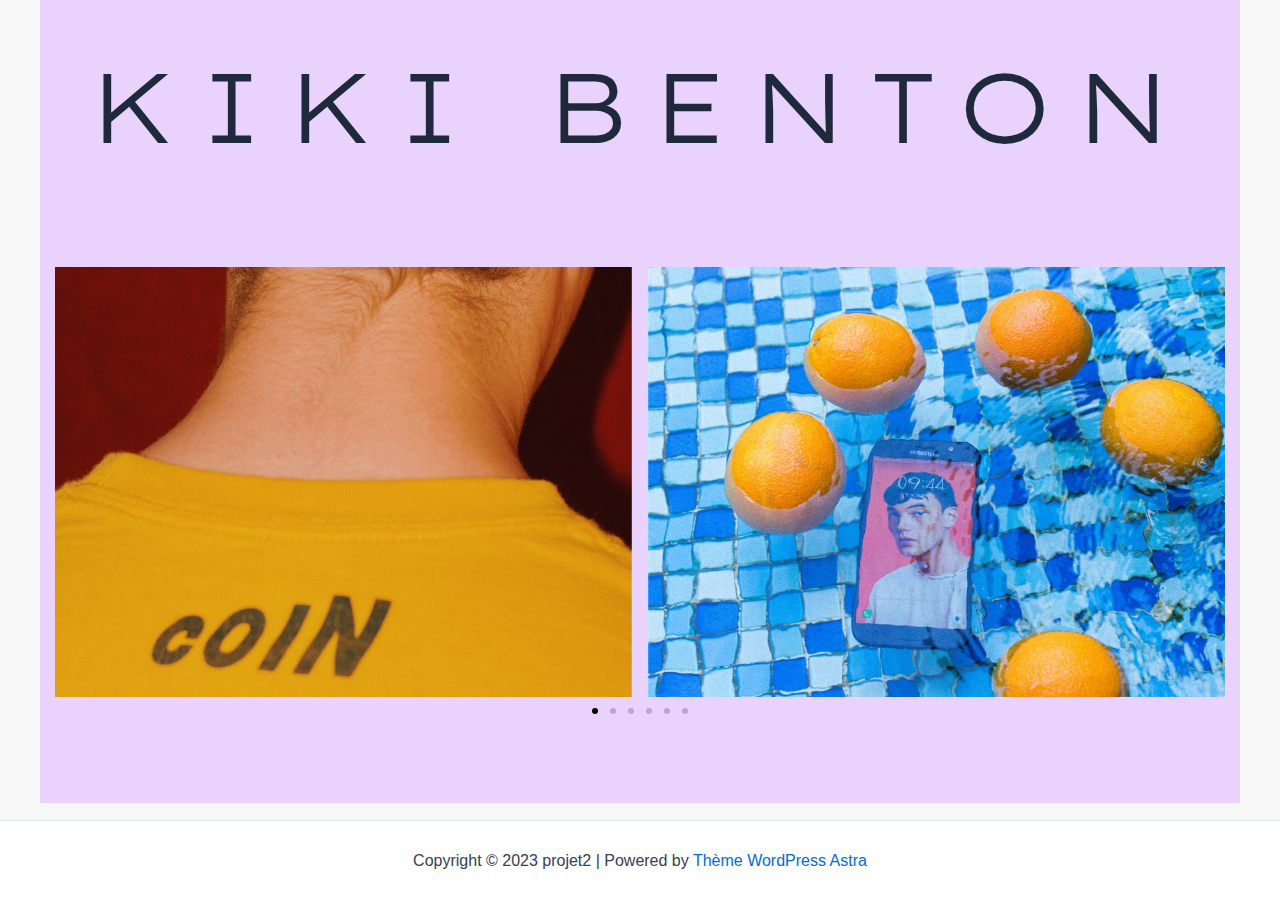
<file: index.html>
<!DOCTYPE html>
<html lang="fr-FR">
<head>
<meta charset="UTF-8">
<meta name="viewport" content="width=device-width, initial-scale=1">
	 <link rel="profile" href="https://gmpg.org/xfn/11"> 
	 <title>projet2</title>
<meta name="robots" content="max-image-preview:large">
<link rel="alternate" type="application/rss+xml" title="projet2 &raquo; Flux" href="/feed/">
<link rel="alternate" type="application/rss+xml" title="projet2 &raquo; Flux des commentaires" href="/comments/feed/">
<script>
window._wpemojiSettings = {"baseUrl":"https:\/\/s.w.org\/images\/core\/emoji\/14.0.0\/72x72\/","ext":".png","svgUrl":"https:\/\/s.w.org\/images\/core\/emoji\/14.0.0\/svg\/","svgExt":".svg","source":{"concatemoji":"\/wp-includes\/js\/wp-emoji-release.min.js?ver=6.2.2"}};
/*! This file is auto-generated */
!function(e,a,t){var n,r,o,i=a.createElement("canvas"),p=i.getContext&&i.getContext("2d");function s(e,t){p.clearRect(0,0,i.width,i.height),p.fillText(e,0,0);e=i.toDataURL();return p.clearRect(0,0,i.width,i.height),p.fillText(t,0,0),e===i.toDataURL()}function c(e){var t=a.createElement("script");t.src=e,t.defer=t.type="text/javascript",a.getElementsByTagName("head")[0].appendChild(t)}for(o=Array("flag","emoji"),t.supports={everything:!0,everythingExceptFlag:!0},r=0;r<o.length;r++)t.supports[o[r]]=function(e){if(p&&p.fillText)switch(p.textBaseline="top",p.font="600 32px Arial",e){case"flag":return s("🏳️‍⚧️","🏳️​⚧️")?!1:!s("🇺🇳","🇺​🇳")&&!s("🏴󠁧󠁢󠁥󠁮󠁧󠁿","🏴​󠁧​󠁢​󠁥​󠁮​󠁧​󠁿");case"emoji":return!s("🫱🏻‍🫲🏿","🫱🏻​🫲🏿")}return!1}(o[r]),t.supports.everything=t.supports.everything&&t.supports[o[r]],"flag"!==o[r]&&(t.supports.everythingExceptFlag=t.supports.everythingExceptFlag&&t.supports[o[r]]);t.supports.everythingExceptFlag=t.supports.everythingExceptFlag&&!t.supports.flag,t.DOMReady=!1,t.readyCallback=function(){t.DOMReady=!0},t.supports.everything||(n=function(){t.readyCallback()},a.addEventListener?(a.addEventListener("DOMContentLoaded",n,!1),e.addEventListener("load",n,!1)):(e.attachEvent("onload",n),a.attachEvent("onreadystatechange",function(){"complete"===a.readyState&&t.readyCallback()})),(e=t.source||{}).concatemoji?c(e.concatemoji):e.wpemoji&&e.twemoji&&(c(e.twemoji),c(e.wpemoji)))}(window,document,window._wpemojiSettings);
</script>
<style>img.wp-smiley,
img.emoji {
	display: inline !important;
	border: none !important;
	box-shadow: none !important;
	height: 1em !important;
	width: 1em !important;
	margin: 0 0.07em !important;
	vertical-align: -0.1em !important;
	background: none !important;
	padding: 0 !important;
}</style>
	<link rel="stylesheet" id="astra-theme-css-css" href="/wp-content/themes/astra/assets/css/minified/main.min.css?ver=4.1.5" media="all">
<style id="astra-theme-css-inline-css">:root{--ast-container-default-xlg-padding:3em;--ast-container-default-lg-padding:3em;--ast-container-default-slg-padding:2em;--ast-container-default-md-padding:3em;--ast-container-default-sm-padding:3em;--ast-container-default-xs-padding:2.4em;--ast-container-default-xxs-padding:1.8em;--ast-code-block-background:#ECEFF3;--ast-comment-inputs-background:#F9FAFB;}html{font-size:100%;}a{color:var(--ast-global-color-0);}a:hover,a:focus{color:var(--ast-global-color-1);}body,button,input,select,textarea,.ast-button,.ast-custom-button{font-family:-apple-system,BlinkMacSystemFont,Segoe UI,Roboto,Oxygen-Sans,Ubuntu,Cantarell,Helvetica Neue,sans-serif;font-weight:400;font-size:16px;font-size:1rem;line-height:1.6em;}blockquote{color:var(--ast-global-color-3);}h1,.entry-content h1,h2,.entry-content h2,h3,.entry-content h3,h4,.entry-content h4,h5,.entry-content h5,h6,.entry-content h6,.site-title,.site-title a{font-weight:600;}.site-title{font-size:26px;font-size:1.625rem;display:block;}.site-header .site-description{font-size:15px;font-size:0.9375rem;display:none;}.entry-title{font-size:26px;font-size:1.625rem;}h1,.entry-content h1{font-size:40px;font-size:2.5rem;font-weight:600;line-height:1.4em;}h2,.entry-content h2{font-size:32px;font-size:2rem;font-weight:600;line-height:1.25em;}h3,.entry-content h3{font-size:26px;font-size:1.625rem;font-weight:600;line-height:1.2em;}h4,.entry-content h4{font-size:24px;font-size:1.5rem;line-height:1.2em;font-weight:600;}h5,.entry-content h5{font-size:20px;font-size:1.25rem;line-height:1.2em;font-weight:600;}h6,.entry-content h6{font-size:16px;font-size:1rem;line-height:1.25em;font-weight:600;}::selection{background-color:var(--ast-global-color-0);color:#ffffff;}body,h1,.entry-title a,.entry-content h1,h2,.entry-content h2,h3,.entry-content h3,h4,.entry-content h4,h5,.entry-content h5,h6,.entry-content h6{color:var(--ast-global-color-3);}.tagcloud a:hover,.tagcloud a:focus,.tagcloud a.current-item{color:#ffffff;border-color:var(--ast-global-color-0);background-color:var(--ast-global-color-0);}input:focus,input[type="text"]:focus,input[type="email"]:focus,input[type="url"]:focus,input[type="password"]:focus,input[type="reset"]:focus,input[type="search"]:focus,textarea:focus{border-color:var(--ast-global-color-0);}input[type="radio"]:checked,input[type=reset],input[type="checkbox"]:checked,input[type="checkbox"]:hover:checked,input[type="checkbox"]:focus:checked,input[type=range]::-webkit-slider-thumb{border-color:var(--ast-global-color-0);background-color:var(--ast-global-color-0);box-shadow:none;}.site-footer a:hover + .post-count,.site-footer a:focus + .post-count{background:var(--ast-global-color-0);border-color:var(--ast-global-color-0);}.single .nav-links .nav-previous,.single .nav-links .nav-next{color:var(--ast-global-color-0);}.entry-meta,.entry-meta *{line-height:1.45;color:var(--ast-global-color-0);}.entry-meta a:hover,.entry-meta a:hover *,.entry-meta a:focus,.entry-meta a:focus *,.page-links > .page-link,.page-links .page-link:hover,.post-navigation a:hover{color:var(--ast-global-color-1);}#cat option,.secondary .calendar_wrap thead a,.secondary .calendar_wrap thead a:visited{color:var(--ast-global-color-0);}.secondary .calendar_wrap #today,.ast-progress-val span{background:var(--ast-global-color-0);}.secondary a:hover + .post-count,.secondary a:focus + .post-count{background:var(--ast-global-color-0);border-color:var(--ast-global-color-0);}.calendar_wrap #today > a{color:#ffffff;}.page-links .page-link,.single .post-navigation a{color:var(--ast-global-color-0);}.ast-archive-title{color:var(--ast-global-color-2);}.widget-title{font-size:22px;font-size:1.375rem;color:var(--ast-global-color-2);}.ast-single-post .entry-content a,.ast-comment-content a:not(.ast-comment-edit-reply-wrap a){text-decoration:underline;}.ast-single-post .wp-block-button .wp-block-button__link,.ast-single-post .elementor-button-wrapper .elementor-button,.ast-single-post .entry-content .uagb-tab a,.ast-single-post .entry-content .uagb-ifb-cta a,.ast-single-post .entry-content .wp-block-uagb-buttons a,.ast-single-post .entry-content .uabb-module-content a,.ast-single-post .entry-content .uagb-post-grid a,.ast-single-post .entry-content .uagb-timeline a,.ast-single-post .entry-content .uagb-toc__wrap a,.ast-single-post .entry-content .uagb-taxomony-box a,.ast-single-post .entry-content .woocommerce a,.entry-content .wp-block-latest-posts > li > a,.ast-single-post .entry-content .wp-block-file__button{text-decoration:none;}a:focus-visible,.ast-menu-toggle:focus-visible,.site .skip-link:focus-visible,.wp-block-loginout input:focus-visible,.wp-block-search.wp-block-search__button-inside .wp-block-search__inside-wrapper,.ast-header-navigation-arrow:focus-visible{outline-style:dotted;outline-color:inherit;outline-width:thin;border-color:transparent;}input:focus,input[type="text"]:focus,input[type="email"]:focus,input[type="url"]:focus,input[type="password"]:focus,input[type="reset"]:focus,input[type="search"]:focus,textarea:focus,.wp-block-search__input:focus,[data-section="section-header-mobile-trigger"] .ast-button-wrap .ast-mobile-menu-trigger-minimal:focus,.ast-mobile-popup-drawer.active .menu-toggle-close:focus,.woocommerce-ordering select.orderby:focus,#ast-scroll-top:focus,.woocommerce a.add_to_cart_button:focus,.woocommerce .button.single_add_to_cart_button:focus{border-style:dotted;border-color:inherit;border-width:thin;outline-color:transparent;}.ast-logo-title-inline .site-logo-img{padding-right:1em;}@media (max-width:921px){#ast-desktop-header{display:none;}}@media (min-width:921px){#ast-mobile-header{display:none;}}.wp-block-buttons.aligncenter{justify-content:center;}@media (max-width:921px){.ast-theme-transparent-header #primary,.ast-theme-transparent-header #secondary{padding:0;}}@media (max-width:921px){.ast-plain-container.ast-no-sidebar #primary{padding:0;}}.ast-plain-container.ast-no-sidebar #primary{margin-top:0;margin-bottom:0;}@media (min-width:1200px){.ast-plain-container.ast-no-sidebar #primary{margin-top:60px;margin-bottom:60px;}}.wp-block-button.is-style-outline .wp-block-button__link{border-color:var(--ast-global-color-0);}div.wp-block-button.is-style-outline > .wp-block-button__link:not(.has-text-color),div.wp-block-button.wp-block-button__link.is-style-outline:not(.has-text-color){color:var(--ast-global-color-0);}.wp-block-button.is-style-outline .wp-block-button__link:hover,div.wp-block-button.is-style-outline .wp-block-button__link:focus,div.wp-block-button.is-style-outline > .wp-block-button__link:not(.has-text-color):hover,div.wp-block-button.wp-block-button__link.is-style-outline:not(.has-text-color):hover{color:#ffffff;background-color:var(--ast-global-color-1);border-color:var(--ast-global-color-1);}.post-page-numbers.current .page-link,.ast-pagination .page-numbers.current{color:#ffffff;border-color:var(--ast-global-color-0);background-color:var(--ast-global-color-0);border-radius:2px;}h1.widget-title{font-weight:600;}h2.widget-title{font-weight:600;}h3.widget-title{font-weight:600;}#page{display:flex;flex-direction:column;min-height:100vh;}.ast-404-layout-1 h1.page-title{color:var(--ast-global-color-2);}.single .post-navigation a{line-height:1em;height:inherit;}.error-404 .page-sub-title{font-size:1.5rem;font-weight:inherit;}.search .site-content .content-area .search-form{margin-bottom:0;}#page .site-content{flex-grow:1;}.widget{margin-bottom:3.5em;}#secondary li{line-height:1.5em;}#secondary .wp-block-group h2{margin-bottom:0.7em;}#secondary h2{font-size:1.7rem;}.ast-separate-container .ast-article-post,.ast-separate-container .ast-article-single,.ast-separate-container .ast-comment-list li.depth-1,.ast-separate-container .comment-respond{padding:3em;}.ast-separate-container .ast-comment-list li.depth-1,.hentry{margin-bottom:2em;}.ast-separate-container .ast-archive-description,.ast-separate-container .ast-author-box{background-color:var(--ast-global-color-5);border-bottom:1px solid var(--ast-border-color);}.ast-separate-container .comments-title{padding:2em 2em 0 2em;}.ast-page-builder-template .comment-form-textarea,.ast-comment-formwrap .ast-grid-common-col{padding:0;}.ast-comment-formwrap{padding:0 20px;display:inline-flex;column-gap:20px;}.archive.ast-page-builder-template .entry-header{margin-top:2em;}.ast-page-builder-template .ast-comment-formwrap{width:100%;}.entry-title{margin-bottom:0.5em;}.ast-archive-description p{font-size:inherit;font-weight:inherit;line-height:inherit;}@media (min-width:921px){.ast-left-sidebar.ast-page-builder-template #secondary,.archive.ast-right-sidebar.ast-page-builder-template .site-main{padding-left:20px;padding-right:20px;}}@media (max-width:544px){.ast-comment-formwrap.ast-row{column-gap:10px;display:inline-block;}#ast-commentform .ast-grid-common-col{position:relative;width:100%;}}@media (min-width:1201px){.ast-separate-container .ast-article-post,.ast-separate-container .ast-article-single,.ast-separate-container .ast-author-box,.ast-separate-container .ast-404-layout-1,.ast-separate-container .no-results{padding:3em;}}@media (max-width:921px){.ast-separate-container #primary,.ast-separate-container #secondary{padding:1.5em 0;}#primary,#secondary{padding:1.5em 0;margin:0;}.ast-left-sidebar #content > .ast-container{display:flex;flex-direction:column-reverse;width:100%;}}@media (min-width:922px){.ast-separate-container.ast-right-sidebar #primary,.ast-separate-container.ast-left-sidebar #primary{border:0;}.search-no-results.ast-separate-container #primary{margin-bottom:4em;}}.elementor-button-wrapper .elementor-button{border-style:solid;text-decoration:none;border-top-width:0;border-right-width:0;border-left-width:0;border-bottom-width:0;}body .elementor-button.elementor-size-sm,body .elementor-button.elementor-size-xs,body .elementor-button.elementor-size-md,body .elementor-button.elementor-size-lg,body .elementor-button.elementor-size-xl,body .elementor-button{padding-top:15px;padding-right:30px;padding-bottom:15px;padding-left:30px;}@media (max-width:921px){.elementor-button-wrapper .elementor-button.elementor-size-sm,.elementor-button-wrapper .elementor-button.elementor-size-xs,.elementor-button-wrapper .elementor-button.elementor-size-md,.elementor-button-wrapper .elementor-button.elementor-size-lg,.elementor-button-wrapper .elementor-button.elementor-size-xl,.elementor-button-wrapper .elementor-button{padding-top:14px;padding-right:28px;padding-bottom:14px;padding-left:28px;}}@media (max-width:544px){.elementor-button-wrapper .elementor-button.elementor-size-sm,.elementor-button-wrapper .elementor-button.elementor-size-xs,.elementor-button-wrapper .elementor-button.elementor-size-md,.elementor-button-wrapper .elementor-button.elementor-size-lg,.elementor-button-wrapper .elementor-button.elementor-size-xl,.elementor-button-wrapper .elementor-button{padding-top:12px;padding-right:24px;padding-bottom:12px;padding-left:24px;}}.elementor-button-wrapper .elementor-button{border-color:var(--ast-global-color-0);background-color:var(--ast-global-color-0);}.elementor-button-wrapper .elementor-button:hover,.elementor-button-wrapper .elementor-button:focus{color:#ffffff;background-color:var(--ast-global-color-1);border-color:var(--ast-global-color-1);}.wp-block-button .wp-block-button__link ,.elementor-button-wrapper .elementor-button,.elementor-button-wrapper .elementor-button:visited{color:#ffffff;}.elementor-button-wrapper .elementor-button{font-weight:500;font-size:16px;font-size:1rem;line-height:1em;}body .elementor-button.elementor-size-sm,body .elementor-button.elementor-size-xs,body .elementor-button.elementor-size-md,body .elementor-button.elementor-size-lg,body .elementor-button.elementor-size-xl,body .elementor-button{font-size:16px;font-size:1rem;}.wp-block-button .wp-block-button__link:hover,.wp-block-button .wp-block-button__link:focus{color:#ffffff;background-color:var(--ast-global-color-1);border-color:var(--ast-global-color-1);}.elementor-widget-heading h1.elementor-heading-title{line-height:1.4em;}.elementor-widget-heading h2.elementor-heading-title{line-height:1.25em;}.elementor-widget-heading h3.elementor-heading-title{line-height:1.2em;}.elementor-widget-heading h4.elementor-heading-title{line-height:1.2em;}.elementor-widget-heading h5.elementor-heading-title{line-height:1.2em;}.elementor-widget-heading h6.elementor-heading-title{line-height:1.25em;}.wp-block-button .wp-block-button__link,.wp-block-search .wp-block-search__button,body .wp-block-file .wp-block-file__button{border-color:var(--ast-global-color-0);background-color:var(--ast-global-color-0);color:#ffffff;font-family:inherit;font-weight:500;line-height:1em;font-size:16px;font-size:1rem;padding-top:15px;padding-right:30px;padding-bottom:15px;padding-left:30px;}@media (max-width:921px){.wp-block-button .wp-block-button__link,.wp-block-search .wp-block-search__button,body .wp-block-file .wp-block-file__button{padding-top:14px;padding-right:28px;padding-bottom:14px;padding-left:28px;}}@media (max-width:544px){.wp-block-button .wp-block-button__link,.wp-block-search .wp-block-search__button,body .wp-block-file .wp-block-file__button{padding-top:12px;padding-right:24px;padding-bottom:12px;padding-left:24px;}}.menu-toggle,button,.ast-button,.ast-custom-button,.button,input#submit,input[type="button"],input[type="submit"],input[type="reset"],form[CLASS*="wp-block-search__"].wp-block-search .wp-block-search__inside-wrapper .wp-block-search__button,body .wp-block-file .wp-block-file__button,.search .search-submit,.woocommerce a.button,.woocommerce button.button,.woocommerce .woocommerce-message a.button,.woocommerce #respond input#submit.alt,.woocommerce input.button.alt,.woocommerce input.button,.woocommerce input.button:disabled,.woocommerce input.button:disabled[disabled],.woocommerce input.button:disabled:hover,.woocommerce input.button:disabled[disabled]:hover,.woocommerce #respond input#submit,.woocommerce button.button.alt.disabled,.wc-block-grid__products .wc-block-grid__product .wp-block-button__link,.wc-block-grid__product-onsale,[CLASS*="wc-block"] button,.woocommerce-js .astra-cart-drawer .astra-cart-drawer-content .woocommerce-mini-cart__buttons .button:not(.checkout):not(.ast-continue-shopping),.woocommerce-js .astra-cart-drawer .astra-cart-drawer-content .woocommerce-mini-cart__buttons a.checkout,.woocommerce button.button.alt.disabled.wc-variation-selection-needed{border-style:solid;border-top-width:0;border-right-width:0;border-left-width:0;border-bottom-width:0;color:#ffffff;border-color:var(--ast-global-color-0);background-color:var(--ast-global-color-0);padding-top:15px;padding-right:30px;padding-bottom:15px;padding-left:30px;font-family:inherit;font-weight:500;font-size:16px;font-size:1rem;line-height:1em;}button:focus,.menu-toggle:hover,button:hover,.ast-button:hover,.ast-custom-button:hover .button:hover,.ast-custom-button:hover ,input[type=reset]:hover,input[type=reset]:focus,input#submit:hover,input#submit:focus,input[type="button"]:hover,input[type="button"]:focus,input[type="submit"]:hover,input[type="submit"]:focus,form[CLASS*="wp-block-search__"].wp-block-search .wp-block-search__inside-wrapper .wp-block-search__button:hover,form[CLASS*="wp-block-search__"].wp-block-search .wp-block-search__inside-wrapper .wp-block-search__button:focus,body .wp-block-file .wp-block-file__button:hover,body .wp-block-file .wp-block-file__button:focus,.woocommerce a.button:hover,.woocommerce button.button:hover,.woocommerce .woocommerce-message a.button:hover,.woocommerce #respond input#submit:hover,.woocommerce #respond input#submit.alt:hover,.woocommerce input.button.alt:hover,.woocommerce input.button:hover,.woocommerce button.button.alt.disabled:hover,.wc-block-grid__products .wc-block-grid__product .wp-block-button__link:hover,[CLASS*="wc-block"] button:hover,.woocommerce-js .astra-cart-drawer .astra-cart-drawer-content .woocommerce-mini-cart__buttons .button:not(.checkout):not(.ast-continue-shopping):hover,.woocommerce-js .astra-cart-drawer .astra-cart-drawer-content .woocommerce-mini-cart__buttons a.checkout:hover,.woocommerce button.button.alt.disabled.wc-variation-selection-needed:hover{color:#ffffff;background-color:var(--ast-global-color-1);border-color:var(--ast-global-color-1);}form[CLASS*="wp-block-search__"].wp-block-search .wp-block-search__inside-wrapper .wp-block-search__button.has-icon{padding-top:calc(15px - 3px);padding-right:calc(30px - 3px);padding-bottom:calc(15px - 3px);padding-left:calc(30px - 3px);}@media (max-width:921px){.menu-toggle,button,.ast-button,.ast-custom-button,.button,input#submit,input[type="button"],input[type="submit"],input[type="reset"],form[CLASS*="wp-block-search__"].wp-block-search .wp-block-search__inside-wrapper .wp-block-search__button,body .wp-block-file .wp-block-file__button,.search .search-submit,.woocommerce a.button,.woocommerce button.button,.woocommerce .woocommerce-message a.button,.woocommerce #respond input#submit.alt,.woocommerce input.button.alt,.woocommerce input.button,.woocommerce input.button:disabled,.woocommerce input.button:disabled[disabled],.woocommerce input.button:disabled:hover,.woocommerce input.button:disabled[disabled]:hover,.woocommerce #respond input#submit,.woocommerce button.button.alt.disabled,.wc-block-grid__products .wc-block-grid__product .wp-block-button__link,.wc-block-grid__product-onsale,[CLASS*="wc-block"] button,.woocommerce-js .astra-cart-drawer .astra-cart-drawer-content .woocommerce-mini-cart__buttons .button:not(.checkout):not(.ast-continue-shopping),.woocommerce-js .astra-cart-drawer .astra-cart-drawer-content .woocommerce-mini-cart__buttons a.checkout,.woocommerce button.button.alt.disabled.wc-variation-selection-needed{padding-top:14px;padding-right:28px;padding-bottom:14px;padding-left:28px;}}@media (max-width:544px){.menu-toggle,button,.ast-button,.ast-custom-button,.button,input#submit,input[type="button"],input[type="submit"],input[type="reset"],form[CLASS*="wp-block-search__"].wp-block-search .wp-block-search__inside-wrapper .wp-block-search__button,body .wp-block-file .wp-block-file__button,.search .search-submit,.woocommerce a.button,.woocommerce button.button,.woocommerce .woocommerce-message a.button,.woocommerce #respond input#submit.alt,.woocommerce input.button.alt,.woocommerce input.button,.woocommerce input.button:disabled,.woocommerce input.button:disabled[disabled],.woocommerce input.button:disabled:hover,.woocommerce input.button:disabled[disabled]:hover,.woocommerce #respond input#submit,.woocommerce button.button.alt.disabled,.wc-block-grid__products .wc-block-grid__product .wp-block-button__link,.wc-block-grid__product-onsale,[CLASS*="wc-block"] button,.woocommerce-js .astra-cart-drawer .astra-cart-drawer-content .woocommerce-mini-cart__buttons .button:not(.checkout):not(.ast-continue-shopping),.woocommerce-js .astra-cart-drawer .astra-cart-drawer-content .woocommerce-mini-cart__buttons a.checkout,.woocommerce button.button.alt.disabled.wc-variation-selection-needed{padding-top:12px;padding-right:24px;padding-bottom:12px;padding-left:24px;}}@media (max-width:921px){.ast-mobile-header-stack .main-header-bar .ast-search-menu-icon{display:inline-block;}.ast-header-break-point.ast-header-custom-item-outside .ast-mobile-header-stack .main-header-bar .ast-search-icon{margin:0;}.ast-comment-avatar-wrap img{max-width:2.5em;}.ast-separate-container .ast-comment-list li.depth-1{padding:1.5em 2.14em;}.ast-separate-container .comment-respond{padding:2em 2.14em;}.ast-comment-meta{padding:0 1.8888em 1.3333em;}}@media (min-width:544px){.ast-container{max-width:100%;}}@media (max-width:544px){.ast-separate-container .ast-article-post,.ast-separate-container .ast-article-single,.ast-separate-container .comments-title,.ast-separate-container .ast-archive-description{padding:1.5em 1em;}.ast-separate-container #content .ast-container{padding-left:0.54em;padding-right:0.54em;}.ast-separate-container .ast-comment-list li.depth-1{padding:1.5em 1em;margin-bottom:1.5em;}.ast-separate-container .ast-comment-list .bypostauthor{padding:.5em;}.ast-search-menu-icon.ast-dropdown-active .search-field{width:170px;}}.ast-separate-container{background-color:var(--ast-global-color-4);;}@media (max-width:921px){.site-title{display:block;}.site-header .site-description{display:none;}.entry-title{font-size:30px;}h1,.entry-content h1{font-size:30px;}h2,.entry-content h2{font-size:25px;}h3,.entry-content h3{font-size:20px;}}@media (max-width:544px){.site-title{display:block;}.site-header .site-description{display:none;}.entry-title{font-size:30px;}h1,.entry-content h1{font-size:30px;}h2,.entry-content h2{font-size:25px;}h3,.entry-content h3{font-size:20px;}}@media (max-width:921px){html{font-size:91.2%;}}@media (max-width:544px){html{font-size:91.2%;}}@media (min-width:922px){.ast-container{max-width:1240px;}}@media (min-width:922px){.site-content .ast-container{display:flex;}}@media (max-width:921px){.site-content .ast-container{flex-direction:column;}}@media (min-width:922px){.main-header-menu .sub-menu .menu-item.ast-left-align-sub-menu:hover > .sub-menu,.main-header-menu .sub-menu .menu-item.ast-left-align-sub-menu.focus > .sub-menu{margin-left:-0px;}}blockquote,cite {font-style: initial;}.wp-block-file {display: flex;align-items: center;flex-wrap: wrap;justify-content: space-between;}.wp-block-pullquote {border: none;}.wp-block-pullquote blockquote::before {content: "\201D";font-family: "Helvetica",sans-serif;display: flex;transform: rotate( 180deg );font-size: 6rem;font-style: normal;line-height: 1;font-weight: bold;align-items: center;justify-content: center;}.has-text-align-right > blockquote::before {justify-content: flex-start;}.has-text-align-left > blockquote::before {justify-content: flex-end;}figure.wp-block-pullquote.is-style-solid-color blockquote {max-width: 100%;text-align: inherit;}html body {--wp--custom--ast-default-block-top-padding: 3em;--wp--custom--ast-default-block-right-padding: 3em;--wp--custom--ast-default-block-bottom-padding: 3em;--wp--custom--ast-default-block-left-padding: 3em;--wp--custom--ast-container-width: 1200px;--wp--custom--ast-content-width-size: 1200px;--wp--custom--ast-wide-width-size: calc(1200px + var(--wp--custom--ast-default-block-left-padding) + var(--wp--custom--ast-default-block-right-padding));}.ast-narrow-container {--wp--custom--ast-content-width-size: 750px;--wp--custom--ast-wide-width-size: 750px;}@media(max-width: 921px) {html body {--wp--custom--ast-default-block-top-padding: 3em;--wp--custom--ast-default-block-right-padding: 2em;--wp--custom--ast-default-block-bottom-padding: 3em;--wp--custom--ast-default-block-left-padding: 2em;}}@media(max-width: 544px) {html body {--wp--custom--ast-default-block-top-padding: 3em;--wp--custom--ast-default-block-right-padding: 1.5em;--wp--custom--ast-default-block-bottom-padding: 3em;--wp--custom--ast-default-block-left-padding: 1.5em;}}.entry-content > .wp-block-group,.entry-content > .wp-block-cover,.entry-content > .wp-block-columns {padding-top: var(--wp--custom--ast-default-block-top-padding);padding-right: var(--wp--custom--ast-default-block-right-padding);padding-bottom: var(--wp--custom--ast-default-block-bottom-padding);padding-left: var(--wp--custom--ast-default-block-left-padding);}.ast-plain-container.ast-no-sidebar .entry-content > .alignfull,.ast-page-builder-template .ast-no-sidebar .entry-content > .alignfull {margin-left: calc( -50vw + 50%);margin-right: calc( -50vw + 50%);max-width: 100vw;width: 100vw;}.ast-plain-container.ast-no-sidebar .entry-content .alignfull .alignfull,.ast-page-builder-template.ast-no-sidebar .entry-content .alignfull .alignfull,.ast-plain-container.ast-no-sidebar .entry-content .alignfull .alignwide,.ast-page-builder-template.ast-no-sidebar .entry-content .alignfull .alignwide,.ast-plain-container.ast-no-sidebar .entry-content .alignwide .alignfull,.ast-page-builder-template.ast-no-sidebar .entry-content .alignwide .alignfull,.ast-plain-container.ast-no-sidebar .entry-content .alignwide .alignwide,.ast-page-builder-template.ast-no-sidebar .entry-content .alignwide .alignwide,.ast-plain-container.ast-no-sidebar .entry-content .wp-block-column .alignfull,.ast-page-builder-template.ast-no-sidebar .entry-content .wp-block-column .alignfull,.ast-plain-container.ast-no-sidebar .entry-content .wp-block-column .alignwide,.ast-page-builder-template.ast-no-sidebar .entry-content .wp-block-column .alignwide {margin-left: auto;margin-right: auto;width: 100%;}[ast-blocks-layout] .wp-block-separator:not(.is-style-dots) {height: 0;}[ast-blocks-layout] .wp-block-separator {margin: 20px auto;}[ast-blocks-layout] .wp-block-separator:not(.is-style-wide):not(.is-style-dots) {max-width: 100px;}[ast-blocks-layout] .wp-block-separator.has-background {padding: 0;}.entry-content[ast-blocks-layout] > * {max-width: var(--wp--custom--ast-content-width-size);margin-left: auto;margin-right: auto;}.entry-content[ast-blocks-layout] > .alignwide {max-width: var(--wp--custom--ast-wide-width-size);}.entry-content[ast-blocks-layout] .alignfull {max-width: none;}.entry-content .wp-block-columns {margin-bottom: 0;}blockquote {margin: 1.5em;border: none;}.wp-block-quote:not(.has-text-align-right):not(.has-text-align-center) {border-left: 5px solid rgba(0,0,0,0.05);}.has-text-align-right > blockquote,blockquote.has-text-align-right {border-right: 5px solid rgba(0,0,0,0.05);}.has-text-align-left > blockquote,blockquote.has-text-align-left {border-left: 5px solid rgba(0,0,0,0.05);}.wp-block-site-tagline,.wp-block-latest-posts .read-more {margin-top: 15px;}.wp-block-loginout p label {display: block;}.wp-block-loginout p:not(.login-remember):not(.login-submit) input {width: 100%;}.wp-block-loginout input:focus {border-color: transparent;}.wp-block-loginout input:focus {outline: thin dotted;}.entry-content .wp-block-media-text .wp-block-media-text__content {padding: 0 0 0 8%;}.entry-content .wp-block-media-text.has-media-on-the-right .wp-block-media-text__content {padding: 0 8% 0 0;}.entry-content .wp-block-media-text.has-background .wp-block-media-text__content {padding: 8%;}.entry-content .wp-block-cover:not([class*="background-color"]) .wp-block-cover__inner-container,.entry-content .wp-block-cover:not([class*="background-color"]) .wp-block-cover-image-text,.entry-content .wp-block-cover:not([class*="background-color"]) .wp-block-cover-text,.entry-content .wp-block-cover-image:not([class*="background-color"]) .wp-block-cover__inner-container,.entry-content .wp-block-cover-image:not([class*="background-color"]) .wp-block-cover-image-text,.entry-content .wp-block-cover-image:not([class*="background-color"]) .wp-block-cover-text {color: var(--ast-global-color-5);}.wp-block-loginout .login-remember input {width: 1.1rem;height: 1.1rem;margin: 0 5px 4px 0;vertical-align: middle;}.wp-block-latest-posts > li > *:first-child,.wp-block-latest-posts:not(.is-grid) > li:first-child {margin-top: 0;}.wp-block-search__inside-wrapper .wp-block-search__input {padding: 0 10px;color: var(--ast-global-color-3);background: var(--ast-global-color-5);border-color: var(--ast-border-color);}.wp-block-latest-posts .read-more {margin-bottom: 1.5em;}.wp-block-search__no-button .wp-block-search__inside-wrapper .wp-block-search__input {padding-top: 5px;padding-bottom: 5px;}.wp-block-latest-posts .wp-block-latest-posts__post-date,.wp-block-latest-posts .wp-block-latest-posts__post-author {font-size: 1rem;}.wp-block-latest-posts > li > *,.wp-block-latest-posts:not(.is-grid) > li {margin-top: 12px;margin-bottom: 12px;}.ast-page-builder-template .entry-content[ast-blocks-layout] > *,.ast-page-builder-template .entry-content[ast-blocks-layout] > .alignfull > * {max-width: none;}.ast-page-builder-template .entry-content[ast-blocks-layout] > .alignwide > * {max-width: var(--wp--custom--ast-wide-width-size);}.ast-page-builder-template .entry-content[ast-blocks-layout] > .inherit-container-width > *,.ast-page-builder-template .entry-content[ast-blocks-layout] > * > *,.entry-content[ast-blocks-layout] > .wp-block-cover .wp-block-cover__inner-container {max-width: var(--wp--custom--ast-content-width-size);margin-left: auto;margin-right: auto;}.entry-content[ast-blocks-layout] .wp-block-cover:not(.alignleft):not(.alignright) {width: auto;}@media(max-width: 1200px) {.ast-separate-container .entry-content > .alignfull,.ast-separate-container .entry-content[ast-blocks-layout] > .alignwide,.ast-plain-container .entry-content[ast-blocks-layout] > .alignwide,.ast-plain-container .entry-content .alignfull {margin-left: calc(-1 * min(var(--ast-container-default-xlg-padding),20px)) ;margin-right: calc(-1 * min(var(--ast-container-default-xlg-padding),20px));}}@media(min-width: 1201px) {.ast-separate-container .entry-content > .alignfull {margin-left: calc(-1 * var(--ast-container-default-xlg-padding) );margin-right: calc(-1 * var(--ast-container-default-xlg-padding) );}.ast-separate-container .entry-content[ast-blocks-layout] > .alignwide,.ast-plain-container .entry-content[ast-blocks-layout] > .alignwide {margin-left: calc(-1 * var(--wp--custom--ast-default-block-left-padding) );margin-right: calc(-1 * var(--wp--custom--ast-default-block-right-padding) );}}@media(min-width: 921px) {.ast-separate-container .entry-content .wp-block-group.alignwide:not(.inherit-container-width) > :where(:not(.alignleft):not(.alignright)),.ast-plain-container .entry-content .wp-block-group.alignwide:not(.inherit-container-width) > :where(:not(.alignleft):not(.alignright)) {max-width: calc( var(--wp--custom--ast-content-width-size) + 80px );}.ast-plain-container.ast-right-sidebar .entry-content[ast-blocks-layout] .alignfull,.ast-plain-container.ast-left-sidebar .entry-content[ast-blocks-layout] .alignfull {margin-left: -60px;margin-right: -60px;}}@media(min-width: 544px) {.entry-content > .alignleft {margin-right: 20px;}.entry-content > .alignright {margin-left: 20px;}}@media (max-width:544px){.wp-block-columns .wp-block-column:not(:last-child){margin-bottom:20px;}.wp-block-latest-posts{margin:0;}}@media( max-width: 600px ) {.entry-content .wp-block-media-text .wp-block-media-text__content,.entry-content .wp-block-media-text.has-media-on-the-right .wp-block-media-text__content {padding: 8% 0 0;}.entry-content .wp-block-media-text.has-background .wp-block-media-text__content {padding: 8%;}}.ast-separate-container .entry-content .uagb-is-root-container {padding-left: 0;}.ast-page-builder-template .entry-header {padding-left: 0;}@media(min-width: 1201px) {.ast-separate-container .entry-content > .uagb-is-root-container {margin-left: 0;margin-right: 0;}}.ast-narrow-container .site-content .wp-block-uagb-image--align-full .wp-block-uagb-image__figure {max-width: 100%;margin-left: auto;margin-right: auto;}.entry-content ul,.entry-content ol {padding: revert;margin: revert;}:root .has-ast-global-color-0-color{color:var(--ast-global-color-0);}:root .has-ast-global-color-0-background-color{background-color:var(--ast-global-color-0);}:root .wp-block-button .has-ast-global-color-0-color{color:var(--ast-global-color-0);}:root .wp-block-button .has-ast-global-color-0-background-color{background-color:var(--ast-global-color-0);}:root .has-ast-global-color-1-color{color:var(--ast-global-color-1);}:root .has-ast-global-color-1-background-color{background-color:var(--ast-global-color-1);}:root .wp-block-button .has-ast-global-color-1-color{color:var(--ast-global-color-1);}:root .wp-block-button .has-ast-global-color-1-background-color{background-color:var(--ast-global-color-1);}:root .has-ast-global-color-2-color{color:var(--ast-global-color-2);}:root .has-ast-global-color-2-background-color{background-color:var(--ast-global-color-2);}:root .wp-block-button .has-ast-global-color-2-color{color:var(--ast-global-color-2);}:root .wp-block-button .has-ast-global-color-2-background-color{background-color:var(--ast-global-color-2);}:root .has-ast-global-color-3-color{color:var(--ast-global-color-3);}:root .has-ast-global-color-3-background-color{background-color:var(--ast-global-color-3);}:root .wp-block-button .has-ast-global-color-3-color{color:var(--ast-global-color-3);}:root .wp-block-button .has-ast-global-color-3-background-color{background-color:var(--ast-global-color-3);}:root .has-ast-global-color-4-color{color:var(--ast-global-color-4);}:root .has-ast-global-color-4-background-color{background-color:var(--ast-global-color-4);}:root .wp-block-button .has-ast-global-color-4-color{color:var(--ast-global-color-4);}:root .wp-block-button .has-ast-global-color-4-background-color{background-color:var(--ast-global-color-4);}:root .has-ast-global-color-5-color{color:var(--ast-global-color-5);}:root .has-ast-global-color-5-background-color{background-color:var(--ast-global-color-5);}:root .wp-block-button .has-ast-global-color-5-color{color:var(--ast-global-color-5);}:root .wp-block-button .has-ast-global-color-5-background-color{background-color:var(--ast-global-color-5);}:root .has-ast-global-color-6-color{color:var(--ast-global-color-6);}:root .has-ast-global-color-6-background-color{background-color:var(--ast-global-color-6);}:root .wp-block-button .has-ast-global-color-6-color{color:var(--ast-global-color-6);}:root .wp-block-button .has-ast-global-color-6-background-color{background-color:var(--ast-global-color-6);}:root .has-ast-global-color-7-color{color:var(--ast-global-color-7);}:root .has-ast-global-color-7-background-color{background-color:var(--ast-global-color-7);}:root .wp-block-button .has-ast-global-color-7-color{color:var(--ast-global-color-7);}:root .wp-block-button .has-ast-global-color-7-background-color{background-color:var(--ast-global-color-7);}:root .has-ast-global-color-8-color{color:var(--ast-global-color-8);}:root .has-ast-global-color-8-background-color{background-color:var(--ast-global-color-8);}:root .wp-block-button .has-ast-global-color-8-color{color:var(--ast-global-color-8);}:root .wp-block-button .has-ast-global-color-8-background-color{background-color:var(--ast-global-color-8);}:root{--ast-global-color-0:#046bd2;--ast-global-color-1:#045cb4;--ast-global-color-2:#1e293b;--ast-global-color-3:#334155;--ast-global-color-4:#f9fafb;--ast-global-color-5:#FFFFFF;--ast-global-color-6:#e2e8f0;--ast-global-color-7:#cbd5e1;--ast-global-color-8:#94a3b8;}:root {--ast-border-color : var(--ast-global-color-6);}.ast-single-entry-banner {-js-display: flex;display: flex;flex-direction: column;justify-content: center;text-align: center;position: relative;background: #eeeeee;}.ast-single-entry-banner[data-banner-layout="layout-1"] {max-width: 1200px;background: inherit;padding: 20px 0;}.ast-single-entry-banner[data-banner-width-type="custom"] {margin: 0 auto;width: 100%;}.ast-single-entry-banner + .site-content .entry-header {margin-bottom: 0;}header.entry-header .entry-title{font-weight:600;font-size:32px;font-size:2rem;}header.entry-header > *:not(:last-child){margin-bottom:10px;}.ast-archive-entry-banner {-js-display: flex;display: flex;flex-direction: column;justify-content: center;text-align: center;position: relative;background: #eeeeee;}.ast-archive-entry-banner[data-banner-width-type="custom"] {margin: 0 auto;width: 100%;}.ast-archive-entry-banner[data-banner-layout="layout-1"] {background: inherit;padding: 20px 0;text-align: left;}body.archive .ast-archive-description{max-width:1200px;width:100%;text-align:left;padding-top:3em;padding-right:3em;padding-bottom:3em;padding-left:3em;}body.archive .ast-archive-description .ast-archive-title,body.archive .ast-archive-description .ast-archive-title *{font-weight:600;font-size:32px;font-size:2rem;}body.archive .ast-archive-description > *:not(:last-child){margin-bottom:10px;}@media (max-width:921px){body.archive .ast-archive-description{text-align:left;}}@media (max-width:544px){body.archive .ast-archive-description{text-align:left;}}.ast-breadcrumbs .trail-browse,.ast-breadcrumbs .trail-items,.ast-breadcrumbs .trail-items li{display:inline-block;margin:0;padding:0;border:none;background:inherit;text-indent:0;text-decoration:none;}.ast-breadcrumbs .trail-browse{font-size:inherit;font-style:inherit;font-weight:inherit;color:inherit;}.ast-breadcrumbs .trail-items{list-style:none;}.trail-items li::after{padding:0 0.3em;content:"\00bb";}.trail-items li:last-of-type::after{display:none;}h1,.entry-content h1,h2,.entry-content h2,h3,.entry-content h3,h4,.entry-content h4,h5,.entry-content h5,h6,.entry-content h6{color:var(--ast-global-color-2);}.entry-title a{color:var(--ast-global-color-2);}@media (max-width:921px){.ast-builder-grid-row-container.ast-builder-grid-row-tablet-3-firstrow .ast-builder-grid-row > *:first-child,.ast-builder-grid-row-container.ast-builder-grid-row-tablet-3-lastrow .ast-builder-grid-row > *:last-child{grid-column:1 / -1;}}@media (max-width:544px){.ast-builder-grid-row-container.ast-builder-grid-row-mobile-3-firstrow .ast-builder-grid-row > *:first-child,.ast-builder-grid-row-container.ast-builder-grid-row-mobile-3-lastrow .ast-builder-grid-row > *:last-child{grid-column:1 / -1;}}.ast-builder-layout-element[data-section="title_tagline"]{display:flex;}@media (max-width:921px){.ast-header-break-point .ast-builder-layout-element[data-section="title_tagline"]{display:flex;}}@media (max-width:544px){.ast-header-break-point .ast-builder-layout-element[data-section="title_tagline"]{display:flex;}}.ast-builder-menu-1{font-family:inherit;font-weight:inherit;}.ast-builder-menu-1 .menu-item > .menu-link{color:var(--ast-global-color-3);}.ast-builder-menu-1 .menu-item > .ast-menu-toggle{color:var(--ast-global-color-3);}.ast-builder-menu-1 .menu-item:hover > .menu-link,.ast-builder-menu-1 .inline-on-mobile .menu-item:hover > .ast-menu-toggle{color:var(--ast-global-color-1);}.ast-builder-menu-1 .menu-item:hover > .ast-menu-toggle{color:var(--ast-global-color-1);}.ast-builder-menu-1 .menu-item.current-menu-item > .menu-link,.ast-builder-menu-1 .inline-on-mobile .menu-item.current-menu-item > .ast-menu-toggle,.ast-builder-menu-1 .current-menu-ancestor > .menu-link{color:var(--ast-global-color-1);}.ast-builder-menu-1 .menu-item.current-menu-item > .ast-menu-toggle{color:var(--ast-global-color-1);}.ast-builder-menu-1 .sub-menu,.ast-builder-menu-1 .inline-on-mobile .sub-menu{border-top-width:2px;border-bottom-width:0px;border-right-width:0px;border-left-width:0px;border-color:var(--ast-global-color-0);border-style:solid;}.ast-builder-menu-1 .main-header-menu > .menu-item > .sub-menu,.ast-builder-menu-1 .main-header-menu > .menu-item > .astra-full-megamenu-wrapper{margin-top:0px;}.ast-desktop .ast-builder-menu-1 .main-header-menu > .menu-item > .sub-menu:before,.ast-desktop .ast-builder-menu-1 .main-header-menu > .menu-item > .astra-full-megamenu-wrapper:before{height:calc( 0px + 5px );}.ast-desktop .ast-builder-menu-1 .menu-item .sub-menu .menu-link{border-style:none;}@media (max-width:921px){.ast-header-break-point .ast-builder-menu-1 .menu-item.menu-item-has-children > .ast-menu-toggle{top:0;}.ast-builder-menu-1 .menu-item-has-children > .menu-link:after{content:unset;}.ast-builder-menu-1 .main-header-menu > .menu-item > .sub-menu,.ast-builder-menu-1 .main-header-menu > .menu-item > .astra-full-megamenu-wrapper{margin-top:0;}}@media (max-width:544px){.ast-header-break-point .ast-builder-menu-1 .menu-item.menu-item-has-children > .ast-menu-toggle{top:0;}.ast-builder-menu-1 .main-header-menu > .menu-item > .sub-menu,.ast-builder-menu-1 .main-header-menu > .menu-item > .astra-full-megamenu-wrapper{margin-top:0;}}.ast-builder-menu-1{display:flex;}@media (max-width:921px){.ast-header-break-point .ast-builder-menu-1{display:flex;}}@media (max-width:544px){.ast-header-break-point .ast-builder-menu-1{display:flex;}}.site-below-footer-wrap{padding-top:20px;padding-bottom:20px;}.site-below-footer-wrap[data-section="section-below-footer-builder"]{background-color:var(--ast-global-color-5);;min-height:80px;border-style:solid;border-width:0px;border-top-width:1px;border-top-color:var(--ast-global-color-6);}.site-below-footer-wrap[data-section="section-below-footer-builder"] .ast-builder-grid-row{max-width:1200px;margin-left:auto;margin-right:auto;}.site-below-footer-wrap[data-section="section-below-footer-builder"] .ast-builder-grid-row,.site-below-footer-wrap[data-section="section-below-footer-builder"] .site-footer-section{align-items:flex-start;}.site-below-footer-wrap[data-section="section-below-footer-builder"].ast-footer-row-inline .site-footer-section{display:flex;margin-bottom:0;}.ast-builder-grid-row-full .ast-builder-grid-row{grid-template-columns:1fr;}@media (max-width:921px){.site-below-footer-wrap[data-section="section-below-footer-builder"].ast-footer-row-tablet-inline .site-footer-section{display:flex;margin-bottom:0;}.site-below-footer-wrap[data-section="section-below-footer-builder"].ast-footer-row-tablet-stack .site-footer-section{display:block;margin-bottom:10px;}.ast-builder-grid-row-container.ast-builder-grid-row-tablet-full .ast-builder-grid-row{grid-template-columns:1fr;}}@media (max-width:544px){.site-below-footer-wrap[data-section="section-below-footer-builder"].ast-footer-row-mobile-inline .site-footer-section{display:flex;margin-bottom:0;}.site-below-footer-wrap[data-section="section-below-footer-builder"].ast-footer-row-mobile-stack .site-footer-section{display:block;margin-bottom:10px;}.ast-builder-grid-row-container.ast-builder-grid-row-mobile-full .ast-builder-grid-row{grid-template-columns:1fr;}}.site-below-footer-wrap[data-section="section-below-footer-builder"]{display:grid;}@media (max-width:921px){.ast-header-break-point .site-below-footer-wrap[data-section="section-below-footer-builder"]{display:grid;}}@media (max-width:544px){.ast-header-break-point .site-below-footer-wrap[data-section="section-below-footer-builder"]{display:grid;}}.ast-footer-copyright{text-align:center;}.ast-footer-copyright {color:var(--ast-global-color-3);}@media (max-width:921px){.ast-footer-copyright{text-align:center;}}@media (max-width:544px){.ast-footer-copyright{text-align:center;}}.ast-footer-copyright {font-size:16px;font-size:1rem;}.ast-footer-copyright.ast-builder-layout-element{display:flex;}@media (max-width:921px){.ast-header-break-point .ast-footer-copyright.ast-builder-layout-element{display:flex;}}@media (max-width:544px){.ast-header-break-point .ast-footer-copyright.ast-builder-layout-element{display:flex;}}.footer-widget-area.widget-area.site-footer-focus-item{width:auto;}.elementor-widget-heading .elementor-heading-title{margin:0;}.elementor-page .ast-menu-toggle{color:unset !important;background:unset !important;}.elementor-post.elementor-grid-item.hentry{margin-bottom:0;}.woocommerce div.product .elementor-element.elementor-products-grid .related.products ul.products li.product,.elementor-element .elementor-wc-products .woocommerce[class*='columns-'] ul.products li.product{width:auto;margin:0;float:none;}.elementor-toc__list-wrapper{margin:0;}.ast-left-sidebar .elementor-section.elementor-section-stretched,.ast-right-sidebar .elementor-section.elementor-section-stretched{max-width:100%;left:0 !important;}.elementor-template-full-width .ast-container{display:block;}@media (max-width:544px){.elementor-element .elementor-wc-products .woocommerce[class*="columns-"] ul.products li.product{width:auto;margin:0;}.elementor-element .woocommerce .woocommerce-result-count{float:none;}}.ast-header-break-point .main-header-bar{border-bottom-width:1px;}@media (min-width:922px){.main-header-bar{border-bottom-width:1px;}}.main-header-menu .menu-item, #astra-footer-menu .menu-item, .main-header-bar .ast-masthead-custom-menu-items{-js-display:flex;display:flex;-webkit-box-pack:center;-webkit-justify-content:center;-moz-box-pack:center;-ms-flex-pack:center;justify-content:center;-webkit-box-orient:vertical;-webkit-box-direction:normal;-webkit-flex-direction:column;-moz-box-orient:vertical;-moz-box-direction:normal;-ms-flex-direction:column;flex-direction:column;}.main-header-menu > .menu-item > .menu-link, #astra-footer-menu > .menu-item > .menu-link{height:100%;-webkit-box-align:center;-webkit-align-items:center;-moz-box-align:center;-ms-flex-align:center;align-items:center;-js-display:flex;display:flex;}.ast-header-break-point .main-navigation ul .menu-item .menu-link .icon-arrow:first-of-type svg{top:.2em;margin-top:0px;margin-left:0px;width:.65em;transform:translate(0, -2px) rotateZ(270deg);}.ast-mobile-popup-content .ast-submenu-expanded > .ast-menu-toggle{transform:rotateX(180deg);overflow-y:auto;}.ast-separate-container .blog-layout-1, .ast-separate-container .blog-layout-2, .ast-separate-container .blog-layout-3{background-color:transparent;background-image:none;}.ast-separate-container .ast-article-post{background-color:var(--ast-global-color-5);;}@media (max-width:921px){.ast-separate-container .ast-article-post{background-color:var(--ast-global-color-5);;}}@media (max-width:544px){.ast-separate-container .ast-article-post{background-color:var(--ast-global-color-5);;}}.ast-separate-container .ast-article-single:not(.ast-related-post), .ast-separate-container .comments-area .comment-respond,.ast-separate-container .comments-area .ast-comment-list li, .ast-separate-container .ast-woocommerce-container, .ast-separate-container .error-404, .ast-separate-container .no-results, .single.ast-separate-container .site-main .ast-author-meta, .ast-separate-container .related-posts-title-wrapper, .ast-separate-container.ast-two-container #secondary .widget,.ast-separate-container .comments-count-wrapper, .ast-box-layout.ast-plain-container .site-content,.ast-padded-layout.ast-plain-container .site-content, .ast-separate-container .comments-area .comments-title, .ast-narrow-container .site-content{background-color:var(--ast-global-color-5);;}@media (max-width:921px){.ast-separate-container .ast-article-single:not(.ast-related-post), .ast-separate-container .comments-area .comment-respond,.ast-separate-container .comments-area .ast-comment-list li, .ast-separate-container .ast-woocommerce-container, .ast-separate-container .error-404, .ast-separate-container .no-results, .single.ast-separate-container .site-main .ast-author-meta, .ast-separate-container .related-posts-title-wrapper, .ast-separate-container.ast-two-container #secondary .widget,.ast-separate-container .comments-count-wrapper, .ast-box-layout.ast-plain-container .site-content,.ast-padded-layout.ast-plain-container .site-content, .ast-separate-container .comments-area .comments-title, .ast-narrow-container .site-content{background-color:var(--ast-global-color-5);;}}@media (max-width:544px){.ast-separate-container .ast-article-single:not(.ast-related-post), .ast-separate-container .comments-area .comment-respond,.ast-separate-container .comments-area .ast-comment-list li, .ast-separate-container .ast-woocommerce-container, .ast-separate-container .error-404, .ast-separate-container .no-results, .single.ast-separate-container .site-main .ast-author-meta, .ast-separate-container .related-posts-title-wrapper, .ast-separate-container.ast-two-container #secondary .widget,.ast-separate-container .comments-count-wrapper, .ast-box-layout.ast-plain-container .site-content,.ast-padded-layout.ast-plain-container .site-content, .ast-separate-container .comments-area .comments-title, .ast-narrow-container .site-content{background-color:var(--ast-global-color-5);;}}.ast-plain-container, .ast-page-builder-template{background-color:var(--ast-global-color-5);;}@media (max-width:921px){.ast-plain-container, .ast-page-builder-template{background-color:var(--ast-global-color-5);;}}@media (max-width:544px){.ast-plain-container, .ast-page-builder-template{background-color:var(--ast-global-color-5);;}}
		#ast-scroll-top {
			display: none;
			position: fixed;
			text-align: center;
			cursor: pointer;
			z-index: 99;
			width: 2.1em;
			height: 2.1em;
			line-height: 2.1;
			color: #ffffff;
			border-radius: 2px;
			content: "";
			outline: inherit;
		}
		@media (min-width: 769px) {
			#ast-scroll-top {
				content: "769";
			}
		}
		#ast-scroll-top .ast-icon.icon-arrow svg {
			margin-left: 0px;
			vertical-align: middle;
			transform: translate(0, -20%) rotate(180deg);
			width: 1.6em;
		}
		.ast-scroll-to-top-right {
			right: 30px;
			bottom: 30px;
		}
		.ast-scroll-to-top-left {
			left: 30px;
			bottom: 30px;
		}
	#ast-scroll-top{background-color:var(--ast-global-color-0);font-size:15px;font-size:0.9375rem;}@media (max-width:921px){#ast-scroll-top .ast-icon.icon-arrow svg{width:1em;}}.ast-mobile-header-content > *,.ast-desktop-header-content > * {padding: 10px 0;height: auto;}.ast-mobile-header-content > *:first-child,.ast-desktop-header-content > *:first-child {padding-top: 10px;}.ast-mobile-header-content > .ast-builder-menu,.ast-desktop-header-content > .ast-builder-menu {padding-top: 0;}.ast-mobile-header-content > *:last-child,.ast-desktop-header-content > *:last-child {padding-bottom: 0;}.ast-mobile-header-content .ast-search-menu-icon.ast-inline-search label,.ast-desktop-header-content .ast-search-menu-icon.ast-inline-search label {width: 100%;}.ast-desktop-header-content .main-header-bar-navigation .ast-submenu-expanded > .ast-menu-toggle::before {transform: rotateX(180deg);}#ast-desktop-header .ast-desktop-header-content,.ast-mobile-header-content .ast-search-icon,.ast-desktop-header-content .ast-search-icon,.ast-mobile-header-wrap .ast-mobile-header-content,.ast-main-header-nav-open.ast-popup-nav-open .ast-mobile-header-wrap .ast-mobile-header-content,.ast-main-header-nav-open.ast-popup-nav-open .ast-desktop-header-content {display: none;}.ast-main-header-nav-open.ast-header-break-point #ast-desktop-header .ast-desktop-header-content,.ast-main-header-nav-open.ast-header-break-point .ast-mobile-header-wrap .ast-mobile-header-content {display: block;}.ast-desktop .ast-desktop-header-content .astra-menu-animation-slide-up > .menu-item > .sub-menu,.ast-desktop .ast-desktop-header-content .astra-menu-animation-slide-up > .menu-item .menu-item > .sub-menu,.ast-desktop .ast-desktop-header-content .astra-menu-animation-slide-down > .menu-item > .sub-menu,.ast-desktop .ast-desktop-header-content .astra-menu-animation-slide-down > .menu-item .menu-item > .sub-menu,.ast-desktop .ast-desktop-header-content .astra-menu-animation-fade > .menu-item > .sub-menu,.ast-desktop .ast-desktop-header-content .astra-menu-animation-fade > .menu-item .menu-item > .sub-menu {opacity: 1;visibility: visible;}.ast-hfb-header.ast-default-menu-enable.ast-header-break-point .ast-mobile-header-wrap .ast-mobile-header-content .main-header-bar-navigation {width: unset;margin: unset;}.ast-mobile-header-content.content-align-flex-end .main-header-bar-navigation .menu-item-has-children > .ast-menu-toggle,.ast-desktop-header-content.content-align-flex-end .main-header-bar-navigation .menu-item-has-children > .ast-menu-toggle {left: calc( 20px - 0.907em);right: auto;}.ast-mobile-header-content .ast-search-menu-icon,.ast-mobile-header-content .ast-search-menu-icon.slide-search,.ast-desktop-header-content .ast-search-menu-icon,.ast-desktop-header-content .ast-search-menu-icon.slide-search {width: 100%;position: relative;display: block;right: auto;transform: none;}.ast-mobile-header-content .ast-search-menu-icon.slide-search .search-form,.ast-mobile-header-content .ast-search-menu-icon .search-form,.ast-desktop-header-content .ast-search-menu-icon.slide-search .search-form,.ast-desktop-header-content .ast-search-menu-icon .search-form {right: 0;visibility: visible;opacity: 1;position: relative;top: auto;transform: none;padding: 0;display: block;overflow: hidden;}.ast-mobile-header-content .ast-search-menu-icon.ast-inline-search .search-field,.ast-mobile-header-content .ast-search-menu-icon .search-field,.ast-desktop-header-content .ast-search-menu-icon.ast-inline-search .search-field,.ast-desktop-header-content .ast-search-menu-icon .search-field {width: 100%;padding-right: 5.5em;}.ast-mobile-header-content .ast-search-menu-icon .search-submit,.ast-desktop-header-content .ast-search-menu-icon .search-submit {display: block;position: absolute;height: 100%;top: 0;right: 0;padding: 0 1em;border-radius: 0;}.ast-hfb-header.ast-default-menu-enable.ast-header-break-point .ast-mobile-header-wrap .ast-mobile-header-content .main-header-bar-navigation ul .sub-menu .menu-link {padding-left: 30px;}.ast-hfb-header.ast-default-menu-enable.ast-header-break-point .ast-mobile-header-wrap .ast-mobile-header-content .main-header-bar-navigation .sub-menu .menu-item .menu-item .menu-link {padding-left: 40px;}.ast-mobile-popup-drawer.active .ast-mobile-popup-inner{background-color:#ffffff;;}.ast-mobile-header-wrap .ast-mobile-header-content, .ast-desktop-header-content{background-color:#ffffff;;}.ast-mobile-popup-content > *, .ast-mobile-header-content > *, .ast-desktop-popup-content > *, .ast-desktop-header-content > *{padding-top:0px;padding-bottom:0px;}.content-align-flex-start .ast-builder-layout-element{justify-content:flex-start;}.content-align-flex-start .main-header-menu{text-align:left;}.ast-mobile-popup-drawer.active .menu-toggle-close{color:#3a3a3a;}.ast-mobile-header-wrap .ast-primary-header-bar,.ast-primary-header-bar .site-primary-header-wrap{min-height:80px;}.ast-desktop .ast-primary-header-bar .main-header-menu > .menu-item{line-height:80px;}@media (max-width:921px){#masthead .ast-mobile-header-wrap .ast-primary-header-bar,#masthead .ast-mobile-header-wrap .ast-below-header-bar{padding-left:20px;padding-right:20px;}}.ast-header-break-point .ast-primary-header-bar{border-bottom-width:1px;border-bottom-color:#eaeaea;border-bottom-style:solid;}@media (min-width:922px){.ast-primary-header-bar{border-bottom-width:1px;border-bottom-color:#eaeaea;border-bottom-style:solid;}}.ast-primary-header-bar{background-color:#ffffff;;}.ast-primary-header-bar{display:block;}@media (max-width:921px){.ast-header-break-point .ast-primary-header-bar{display:grid;}}@media (max-width:544px){.ast-header-break-point .ast-primary-header-bar{display:grid;}}[data-section="section-header-mobile-trigger"] .ast-button-wrap .ast-mobile-menu-trigger-minimal{color:var(--ast-global-color-0);border:none;background:transparent;}[data-section="section-header-mobile-trigger"] .ast-button-wrap .mobile-menu-toggle-icon .ast-mobile-svg{width:20px;height:20px;fill:var(--ast-global-color-0);}[data-section="section-header-mobile-trigger"] .ast-button-wrap .mobile-menu-wrap .mobile-menu{color:var(--ast-global-color-0);}.ast-builder-menu-mobile .main-navigation .main-header-menu .menu-item > .menu-link{color:var(--ast-global-color-3);}.ast-builder-menu-mobile .main-navigation .main-header-menu .menu-item > .ast-menu-toggle{color:var(--ast-global-color-3);}.ast-builder-menu-mobile .main-navigation .menu-item:hover > .menu-link, .ast-builder-menu-mobile .main-navigation .inline-on-mobile .menu-item:hover > .ast-menu-toggle{color:var(--ast-global-color-1);}.ast-builder-menu-mobile .main-navigation .menu-item:hover > .ast-menu-toggle{color:var(--ast-global-color-1);}.ast-builder-menu-mobile .main-navigation .menu-item.current-menu-item > .menu-link, .ast-builder-menu-mobile .main-navigation .inline-on-mobile .menu-item.current-menu-item > .ast-menu-toggle, .ast-builder-menu-mobile .main-navigation .menu-item.current-menu-ancestor > .menu-link, .ast-builder-menu-mobile .main-navigation .menu-item.current-menu-ancestor > .ast-menu-toggle{color:var(--ast-global-color-1);}.ast-builder-menu-mobile .main-navigation .menu-item.current-menu-item > .ast-menu-toggle{color:var(--ast-global-color-1);}.ast-builder-menu-mobile .main-navigation .menu-item.menu-item-has-children > .ast-menu-toggle{top:0;}.ast-builder-menu-mobile .main-navigation .menu-item-has-children > .menu-link:after{content:unset;}.ast-hfb-header .ast-builder-menu-mobile .main-header-menu, .ast-hfb-header .ast-builder-menu-mobile .main-navigation .menu-item .menu-link, .ast-hfb-header .ast-builder-menu-mobile .main-navigation .menu-item .sub-menu .menu-link{border-style:none;}.ast-builder-menu-mobile .main-navigation .menu-item.menu-item-has-children > .ast-menu-toggle{top:0;}@media (max-width:921px){.ast-builder-menu-mobile .main-navigation .main-header-menu .menu-item > .menu-link{color:var(--ast-global-color-3);}.ast-builder-menu-mobile .main-navigation .menu-item > .ast-menu-toggle{color:var(--ast-global-color-3);}.ast-builder-menu-mobile .main-navigation .menu-item:hover > .menu-link, .ast-builder-menu-mobile .main-navigation .inline-on-mobile .menu-item:hover > .ast-menu-toggle{color:var(--ast-global-color-1);background:var(--ast-global-color-4);}.ast-builder-menu-mobile .main-navigation .menu-item:hover > .ast-menu-toggle{color:var(--ast-global-color-1);}.ast-builder-menu-mobile .main-navigation .menu-item.current-menu-item > .menu-link, .ast-builder-menu-mobile .main-navigation .inline-on-mobile .menu-item.current-menu-item > .ast-menu-toggle, .ast-builder-menu-mobile .main-navigation .menu-item.current-menu-ancestor > .menu-link, .ast-builder-menu-mobile .main-navigation .menu-item.current-menu-ancestor > .ast-menu-toggle{color:var(--ast-global-color-1);background:var(--ast-global-color-4);}.ast-builder-menu-mobile .main-navigation .menu-item.current-menu-item > .ast-menu-toggle{color:var(--ast-global-color-1);}.ast-builder-menu-mobile .main-navigation .menu-item.menu-item-has-children > .ast-menu-toggle{top:0;}.ast-builder-menu-mobile .main-navigation .menu-item-has-children > .menu-link:after{content:unset;}.ast-builder-menu-mobile .main-navigation .main-header-menu, .ast-builder-menu-mobile .main-navigation .main-header-menu .sub-menu{background-color:var(--ast-global-color-5);;}}@media (max-width:544px){.ast-builder-menu-mobile .main-navigation .menu-item.menu-item-has-children > .ast-menu-toggle{top:0;}}.ast-builder-menu-mobile .main-navigation{display:block;}@media (max-width:921px){.ast-header-break-point .ast-builder-menu-mobile .main-navigation{display:block;}}@media (max-width:544px){.ast-header-break-point .ast-builder-menu-mobile .main-navigation{display:block;}}:root{--e-global-color-astglobalcolor0:#046bd2;--e-global-color-astglobalcolor1:#045cb4;--e-global-color-astglobalcolor2:#1e293b;--e-global-color-astglobalcolor3:#334155;--e-global-color-astglobalcolor4:#f9fafb;--e-global-color-astglobalcolor5:#FFFFFF;--e-global-color-astglobalcolor6:#e2e8f0;--e-global-color-astglobalcolor7:#cbd5e1;--e-global-color-astglobalcolor8:#94a3b8;}</style>
<link rel="stylesheet" id="wp-block-library-css" href="/wp-includes/css/dist/block-library/style.min.css?ver=6.2.2" media="all">
<style id="global-styles-inline-css">body{--wp--preset--color--black: #000000;--wp--preset--color--cyan-bluish-gray: #abb8c3;--wp--preset--color--white: #ffffff;--wp--preset--color--pale-pink: #f78da7;--wp--preset--color--vivid-red: #cf2e2e;--wp--preset--color--luminous-vivid-orange: #ff6900;--wp--preset--color--luminous-vivid-amber: #fcb900;--wp--preset--color--light-green-cyan: #7bdcb5;--wp--preset--color--vivid-green-cyan: #00d084;--wp--preset--color--pale-cyan-blue: #8ed1fc;--wp--preset--color--vivid-cyan-blue: #0693e3;--wp--preset--color--vivid-purple: #9b51e0;--wp--preset--color--ast-global-color-0: var(--ast-global-color-0);--wp--preset--color--ast-global-color-1: var(--ast-global-color-1);--wp--preset--color--ast-global-color-2: var(--ast-global-color-2);--wp--preset--color--ast-global-color-3: var(--ast-global-color-3);--wp--preset--color--ast-global-color-4: var(--ast-global-color-4);--wp--preset--color--ast-global-color-5: var(--ast-global-color-5);--wp--preset--color--ast-global-color-6: var(--ast-global-color-6);--wp--preset--color--ast-global-color-7: var(--ast-global-color-7);--wp--preset--color--ast-global-color-8: var(--ast-global-color-8);--wp--preset--gradient--vivid-cyan-blue-to-vivid-purple: linear-gradient(135deg,rgba(6,147,227,1) 0%,rgb(155,81,224) 100%);--wp--preset--gradient--light-green-cyan-to-vivid-green-cyan: linear-gradient(135deg,rgb(122,220,180) 0%,rgb(0,208,130) 100%);--wp--preset--gradient--luminous-vivid-amber-to-luminous-vivid-orange: linear-gradient(135deg,rgba(252,185,0,1) 0%,rgba(255,105,0,1) 100%);--wp--preset--gradient--luminous-vivid-orange-to-vivid-red: linear-gradient(135deg,rgba(255,105,0,1) 0%,rgb(207,46,46) 100%);--wp--preset--gradient--very-light-gray-to-cyan-bluish-gray: linear-gradient(135deg,rgb(238,238,238) 0%,rgb(169,184,195) 100%);--wp--preset--gradient--cool-to-warm-spectrum: linear-gradient(135deg,rgb(74,234,220) 0%,rgb(151,120,209) 20%,rgb(207,42,186) 40%,rgb(238,44,130) 60%,rgb(251,105,98) 80%,rgb(254,248,76) 100%);--wp--preset--gradient--blush-light-purple: linear-gradient(135deg,rgb(255,206,236) 0%,rgb(152,150,240) 100%);--wp--preset--gradient--blush-bordeaux: linear-gradient(135deg,rgb(254,205,165) 0%,rgb(254,45,45) 50%,rgb(107,0,62) 100%);--wp--preset--gradient--luminous-dusk: linear-gradient(135deg,rgb(255,203,112) 0%,rgb(199,81,192) 50%,rgb(65,88,208) 100%);--wp--preset--gradient--pale-ocean: linear-gradient(135deg,rgb(255,245,203) 0%,rgb(182,227,212) 50%,rgb(51,167,181) 100%);--wp--preset--gradient--electric-grass: linear-gradient(135deg,rgb(202,248,128) 0%,rgb(113,206,126) 100%);--wp--preset--gradient--midnight: linear-gradient(135deg,rgb(2,3,129) 0%,rgb(40,116,252) 100%);--wp--preset--duotone--dark-grayscale: url('#wp-duotone-dark-grayscale');--wp--preset--duotone--grayscale: url('#wp-duotone-grayscale');--wp--preset--duotone--purple-yellow: url('#wp-duotone-purple-yellow');--wp--preset--duotone--blue-red: url('#wp-duotone-blue-red');--wp--preset--duotone--midnight: url('#wp-duotone-midnight');--wp--preset--duotone--magenta-yellow: url('#wp-duotone-magenta-yellow');--wp--preset--duotone--purple-green: url('#wp-duotone-purple-green');--wp--preset--duotone--blue-orange: url('#wp-duotone-blue-orange');--wp--preset--font-size--small: 13px;--wp--preset--font-size--medium: 20px;--wp--preset--font-size--large: 36px;--wp--preset--font-size--x-large: 42px;--wp--preset--spacing--20: 0.44rem;--wp--preset--spacing--30: 0.67rem;--wp--preset--spacing--40: 1rem;--wp--preset--spacing--50: 1.5rem;--wp--preset--spacing--60: 2.25rem;--wp--preset--spacing--70: 3.38rem;--wp--preset--spacing--80: 5.06rem;--wp--preset--shadow--natural: 6px 6px 9px rgba(0, 0, 0, 0.2);--wp--preset--shadow--deep: 12px 12px 50px rgba(0, 0, 0, 0.4);--wp--preset--shadow--sharp: 6px 6px 0px rgba(0, 0, 0, 0.2);--wp--preset--shadow--outlined: 6px 6px 0px -3px rgba(255, 255, 255, 1), 6px 6px rgba(0, 0, 0, 1);--wp--preset--shadow--crisp: 6px 6px 0px rgba(0, 0, 0, 1);}body { margin: 0;--wp--style--global--content-size: var(--wp--custom--ast-content-width-size);--wp--style--global--wide-size: var(--wp--custom--ast-wide-width-size); }.wp-site-blocks > .alignleft { float: left; margin-right: 2em; }.wp-site-blocks > .alignright { float: right; margin-left: 2em; }.wp-site-blocks > .aligncenter { justify-content: center; margin-left: auto; margin-right: auto; }.wp-site-blocks > * { margin-block-start: 0; margin-block-end: 0; }.wp-site-blocks > * + * { margin-block-start: 24px; }body { --wp--style--block-gap: 24px; }body .is-layout-flow > *{margin-block-start: 0;margin-block-end: 0;}body .is-layout-flow > * + *{margin-block-start: 24px;margin-block-end: 0;}body .is-layout-constrained > *{margin-block-start: 0;margin-block-end: 0;}body .is-layout-constrained > * + *{margin-block-start: 24px;margin-block-end: 0;}body .is-layout-flex{gap: 24px;}body .is-layout-flow > .alignleft{float: left;margin-inline-start: 0;margin-inline-end: 2em;}body .is-layout-flow > .alignright{float: right;margin-inline-start: 2em;margin-inline-end: 0;}body .is-layout-flow > .aligncenter{margin-left: auto !important;margin-right: auto !important;}body .is-layout-constrained > .alignleft{float: left;margin-inline-start: 0;margin-inline-end: 2em;}body .is-layout-constrained > .alignright{float: right;margin-inline-start: 2em;margin-inline-end: 0;}body .is-layout-constrained > .aligncenter{margin-left: auto !important;margin-right: auto !important;}body .is-layout-constrained > :where(:not(.alignleft):not(.alignright):not(.alignfull)){max-width: var(--wp--style--global--content-size);margin-left: auto !important;margin-right: auto !important;}body .is-layout-constrained > .alignwide{max-width: var(--wp--style--global--wide-size);}body .is-layout-flex{display: flex;}body .is-layout-flex{flex-wrap: wrap;align-items: center;}body .is-layout-flex > *{margin: 0;}body{padding-top: 0px;padding-right: 0px;padding-bottom: 0px;padding-left: 0px;}a:where(:not(.wp-element-button)){text-decoration: none;}.wp-element-button, .wp-block-button__link{background-color: #32373c;border-width: 0;color: #fff;font-family: inherit;font-size: inherit;line-height: inherit;padding: calc(0.667em + 2px) calc(1.333em + 2px);text-decoration: none;}.has-black-color{color: var(--wp--preset--color--black) !important;}.has-cyan-bluish-gray-color{color: var(--wp--preset--color--cyan-bluish-gray) !important;}.has-white-color{color: var(--wp--preset--color--white) !important;}.has-pale-pink-color{color: var(--wp--preset--color--pale-pink) !important;}.has-vivid-red-color{color: var(--wp--preset--color--vivid-red) !important;}.has-luminous-vivid-orange-color{color: var(--wp--preset--color--luminous-vivid-orange) !important;}.has-luminous-vivid-amber-color{color: var(--wp--preset--color--luminous-vivid-amber) !important;}.has-light-green-cyan-color{color: var(--wp--preset--color--light-green-cyan) !important;}.has-vivid-green-cyan-color{color: var(--wp--preset--color--vivid-green-cyan) !important;}.has-pale-cyan-blue-color{color: var(--wp--preset--color--pale-cyan-blue) !important;}.has-vivid-cyan-blue-color{color: var(--wp--preset--color--vivid-cyan-blue) !important;}.has-vivid-purple-color{color: var(--wp--preset--color--vivid-purple) !important;}.has-ast-global-color-0-color{color: var(--wp--preset--color--ast-global-color-0) !important;}.has-ast-global-color-1-color{color: var(--wp--preset--color--ast-global-color-1) !important;}.has-ast-global-color-2-color{color: var(--wp--preset--color--ast-global-color-2) !important;}.has-ast-global-color-3-color{color: var(--wp--preset--color--ast-global-color-3) !important;}.has-ast-global-color-4-color{color: var(--wp--preset--color--ast-global-color-4) !important;}.has-ast-global-color-5-color{color: var(--wp--preset--color--ast-global-color-5) !important;}.has-ast-global-color-6-color{color: var(--wp--preset--color--ast-global-color-6) !important;}.has-ast-global-color-7-color{color: var(--wp--preset--color--ast-global-color-7) !important;}.has-ast-global-color-8-color{color: var(--wp--preset--color--ast-global-color-8) !important;}.has-black-background-color{background-color: var(--wp--preset--color--black) !important;}.has-cyan-bluish-gray-background-color{background-color: var(--wp--preset--color--cyan-bluish-gray) !important;}.has-white-background-color{background-color: var(--wp--preset--color--white) !important;}.has-pale-pink-background-color{background-color: var(--wp--preset--color--pale-pink) !important;}.has-vivid-red-background-color{background-color: var(--wp--preset--color--vivid-red) !important;}.has-luminous-vivid-orange-background-color{background-color: var(--wp--preset--color--luminous-vivid-orange) !important;}.has-luminous-vivid-amber-background-color{background-color: var(--wp--preset--color--luminous-vivid-amber) !important;}.has-light-green-cyan-background-color{background-color: var(--wp--preset--color--light-green-cyan) !important;}.has-vivid-green-cyan-background-color{background-color: var(--wp--preset--color--vivid-green-cyan) !important;}.has-pale-cyan-blue-background-color{background-color: var(--wp--preset--color--pale-cyan-blue) !important;}.has-vivid-cyan-blue-background-color{background-color: var(--wp--preset--color--vivid-cyan-blue) !important;}.has-vivid-purple-background-color{background-color: var(--wp--preset--color--vivid-purple) !important;}.has-ast-global-color-0-background-color{background-color: var(--wp--preset--color--ast-global-color-0) !important;}.has-ast-global-color-1-background-color{background-color: var(--wp--preset--color--ast-global-color-1) !important;}.has-ast-global-color-2-background-color{background-color: var(--wp--preset--color--ast-global-color-2) !important;}.has-ast-global-color-3-background-color{background-color: var(--wp--preset--color--ast-global-color-3) !important;}.has-ast-global-color-4-background-color{background-color: var(--wp--preset--color--ast-global-color-4) !important;}.has-ast-global-color-5-background-color{background-color: var(--wp--preset--color--ast-global-color-5) !important;}.has-ast-global-color-6-background-color{background-color: var(--wp--preset--color--ast-global-color-6) !important;}.has-ast-global-color-7-background-color{background-color: var(--wp--preset--color--ast-global-color-7) !important;}.has-ast-global-color-8-background-color{background-color: var(--wp--preset--color--ast-global-color-8) !important;}.has-black-border-color{border-color: var(--wp--preset--color--black) !important;}.has-cyan-bluish-gray-border-color{border-color: var(--wp--preset--color--cyan-bluish-gray) !important;}.has-white-border-color{border-color: var(--wp--preset--color--white) !important;}.has-pale-pink-border-color{border-color: var(--wp--preset--color--pale-pink) !important;}.has-vivid-red-border-color{border-color: var(--wp--preset--color--vivid-red) !important;}.has-luminous-vivid-orange-border-color{border-color: var(--wp--preset--color--luminous-vivid-orange) !important;}.has-luminous-vivid-amber-border-color{border-color: var(--wp--preset--color--luminous-vivid-amber) !important;}.has-light-green-cyan-border-color{border-color: var(--wp--preset--color--light-green-cyan) !important;}.has-vivid-green-cyan-border-color{border-color: var(--wp--preset--color--vivid-green-cyan) !important;}.has-pale-cyan-blue-border-color{border-color: var(--wp--preset--color--pale-cyan-blue) !important;}.has-vivid-cyan-blue-border-color{border-color: var(--wp--preset--color--vivid-cyan-blue) !important;}.has-vivid-purple-border-color{border-color: var(--wp--preset--color--vivid-purple) !important;}.has-ast-global-color-0-border-color{border-color: var(--wp--preset--color--ast-global-color-0) !important;}.has-ast-global-color-1-border-color{border-color: var(--wp--preset--color--ast-global-color-1) !important;}.has-ast-global-color-2-border-color{border-color: var(--wp--preset--color--ast-global-color-2) !important;}.has-ast-global-color-3-border-color{border-color: var(--wp--preset--color--ast-global-color-3) !important;}.has-ast-global-color-4-border-color{border-color: var(--wp--preset--color--ast-global-color-4) !important;}.has-ast-global-color-5-border-color{border-color: var(--wp--preset--color--ast-global-color-5) !important;}.has-ast-global-color-6-border-color{border-color: var(--wp--preset--color--ast-global-color-6) !important;}.has-ast-global-color-7-border-color{border-color: var(--wp--preset--color--ast-global-color-7) !important;}.has-ast-global-color-8-border-color{border-color: var(--wp--preset--color--ast-global-color-8) !important;}.has-vivid-cyan-blue-to-vivid-purple-gradient-background{background: var(--wp--preset--gradient--vivid-cyan-blue-to-vivid-purple) !important;}.has-light-green-cyan-to-vivid-green-cyan-gradient-background{background: var(--wp--preset--gradient--light-green-cyan-to-vivid-green-cyan) !important;}.has-luminous-vivid-amber-to-luminous-vivid-orange-gradient-background{background: var(--wp--preset--gradient--luminous-vivid-amber-to-luminous-vivid-orange) !important;}.has-luminous-vivid-orange-to-vivid-red-gradient-background{background: var(--wp--preset--gradient--luminous-vivid-orange-to-vivid-red) !important;}.has-very-light-gray-to-cyan-bluish-gray-gradient-background{background: var(--wp--preset--gradient--very-light-gray-to-cyan-bluish-gray) !important;}.has-cool-to-warm-spectrum-gradient-background{background: var(--wp--preset--gradient--cool-to-warm-spectrum) !important;}.has-blush-light-purple-gradient-background{background: var(--wp--preset--gradient--blush-light-purple) !important;}.has-blush-bordeaux-gradient-background{background: var(--wp--preset--gradient--blush-bordeaux) !important;}.has-luminous-dusk-gradient-background{background: var(--wp--preset--gradient--luminous-dusk) !important;}.has-pale-ocean-gradient-background{background: var(--wp--preset--gradient--pale-ocean) !important;}.has-electric-grass-gradient-background{background: var(--wp--preset--gradient--electric-grass) !important;}.has-midnight-gradient-background{background: var(--wp--preset--gradient--midnight) !important;}.has-small-font-size{font-size: var(--wp--preset--font-size--small) !important;}.has-medium-font-size{font-size: var(--wp--preset--font-size--medium) !important;}.has-large-font-size{font-size: var(--wp--preset--font-size--large) !important;}.has-x-large-font-size{font-size: var(--wp--preset--font-size--x-large) !important;}
.wp-block-navigation a:where(:not(.wp-element-button)){color: inherit;}
.wp-block-pullquote{font-size: 1.5em;line-height: 1.6;}</style>
<link rel="stylesheet" id="elementor-icons-css" href="/wp-content/plugins/elementor/assets/lib/eicons/css/elementor-icons.min.css?ver=5.13.0" media="all">
<link rel="stylesheet" id="elementor-frontend-css" href="/wp-content/plugins/elementor/assets/css/frontend-lite.min.css?ver=3.5.3" media="all">
<link rel="stylesheet" id="elementor-post-10-css" href="/wp-content/uploads/elementor/css/post-10.css?ver=1686748710" media="all">
<link rel="stylesheet" id="elementor-pro-css" href="/wp-content/plugins/elementor-pro/assets/css/frontend-lite.min.css?ver=3.5.2" media="all">
<link rel="stylesheet" id="elementor-post-155-css" href="/wp-content/uploads/elementor/css/post-155.css?ver=1686748711" media="all">
<link rel="stylesheet" id="google-fonts-1-css" href="https://fonts.googleapis.com/css?family=Lexend+Mega%3A100%2C100italic%2C200%2C200italic%2C300%2C300italic%2C400%2C400italic%2C500%2C500italic%2C600%2C600italic%2C700%2C700italic%2C800%2C800italic%2C900%2C900italic%7CRed+Hat+Display%3A100%2C100italic%2C200%2C200italic%2C300%2C300italic%2C400%2C400italic%2C500%2C500italic%2C600%2C600italic%2C700%2C700italic%2C800%2C800italic%2C900%2C900italic%7CTrirong%3A100%2C100italic%2C200%2C200italic%2C300%2C300italic%2C400%2C400italic%2C500%2C500italic%2C600%2C600italic%2C700%2C700italic%2C800%2C800italic%2C900%2C900italic%7CMulish%3A100%2C100italic%2C200%2C200italic%2C300%2C300italic%2C400%2C400italic%2C500%2C500italic%2C600%2C600italic%2C700%2C700italic%2C800%2C800italic%2C900%2C900italic&#038;display=swap&#038;ver=6.2.2" media="all">
<!--[if IE]>
<script src='http://localhost/projet2/wordpress/wp-content/themes/astra/assets/js/minified/flexibility.min.js?ver=4.1.5' id='astra-flexibility-js'></script>
<script id='astra-flexibility-js-after'>
flexibility(document.documentElement);
</script>
<![endif]-->
<link rel="https://api.w.org/" href="/wp-json/">
<link rel="alternate" type="application/json" href="/wp-json/wp/v2/pages/155">
<link rel="EditURI" type="application/rsd+xml" title="RSD" href="/xmlrpc.php?rsd">
<link rel="wlwmanifest" type="application/wlwmanifest+xml" href="/wp-includes/wlwmanifest.xml">
<meta name="generator" content="WordPress 6.2.2">
<link rel="canonical" href="/">
<link rel="shortlink" href="/">
<link rel="alternate" type="application/json+oembed" href="/wp-json/oembed/1.0/embed?url=%2F">
<link rel="alternate" type="text/xml+oembed" href="/wp-json/oembed/1.0/embed?url=%2F#038;format=xml">
		<style id="wp-custom-css">/** Start Template Kit CSS: Tech (general business) (css/customizer.css) **/



/** End Template Kit CSS: Tech (general business) (css/customizer.css) **/



/** Start Template Kit CSS: Bike Repairs Rentals (css/customizer.css) **/



/** End Template Kit CSS: Bike Repairs Rentals (css/customizer.css) **/</style>
		</head>

<body itemtype="https://schema.org/WebPage" itemscope="itemscope" class="home page-template page-template-elementor_header_footer page page-id-155 ast-desktop ast-plain-container ast-no-sidebar astra-4.1.5 ast-single-post ast-inherit-site-logo-transparent ast-hfb-header ast-normal-title-enabled elementor-default elementor-template-full-width elementor-kit-10 elementor-page elementor-page-155">
<svg xmlns="http://www.w3.org/2000/svg" viewbox="0 0 0 0" width="0" height="0" focusable="false" role="none" style="visibility: hidden; position: absolute; left: -9999px; overflow: hidden;"><defs><filter id="wp-duotone-dark-grayscale"><fecolormatrix color-interpolation-filters="sRGB" type="matrix" values=" .299 .587 .114 0 0 .299 .587 .114 0 0 .299 .587 .114 0 0 .299 .587 .114 0 0 "></fecolormatrix><fecomponenttransfer color-interpolation-filters="sRGB"><fefuncr type="table" tablevalues="0 0.49803921568627"></fefuncr><fefuncg type="table" tablevalues="0 0.49803921568627"></fefuncg><fefuncb type="table" tablevalues="0 0.49803921568627"></fefuncb><fefunca type="table" tablevalues="1 1"></fefunca></fecomponenttransfer><fecomposite in2="SourceGraphic" operator="in"></fecomposite></filter></defs></svg><svg xmlns="http://www.w3.org/2000/svg" viewbox="0 0 0 0" width="0" height="0" focusable="false" role="none" style="visibility: hidden; position: absolute; left: -9999px; overflow: hidden;"><defs><filter id="wp-duotone-grayscale"><fecolormatrix color-interpolation-filters="sRGB" type="matrix" values=" .299 .587 .114 0 0 .299 .587 .114 0 0 .299 .587 .114 0 0 .299 .587 .114 0 0 "></fecolormatrix><fecomponenttransfer color-interpolation-filters="sRGB"><fefuncr type="table" tablevalues="0 1"></fefuncr><fefuncg type="table" tablevalues="0 1"></fefuncg><fefuncb type="table" tablevalues="0 1"></fefuncb><fefunca type="table" tablevalues="1 1"></fefunca></fecomponenttransfer><fecomposite in2="SourceGraphic" operator="in"></fecomposite></filter></defs></svg><svg xmlns="http://www.w3.org/2000/svg" viewbox="0 0 0 0" width="0" height="0" focusable="false" role="none" style="visibility: hidden; position: absolute; left: -9999px; overflow: hidden;"><defs><filter id="wp-duotone-purple-yellow"><fecolormatrix color-interpolation-filters="sRGB" type="matrix" values=" .299 .587 .114 0 0 .299 .587 .114 0 0 .299 .587 .114 0 0 .299 .587 .114 0 0 "></fecolormatrix><fecomponenttransfer color-interpolation-filters="sRGB"><fefuncr type="table" tablevalues="0.54901960784314 0.98823529411765"></fefuncr><fefuncg type="table" tablevalues="0 1"></fefuncg><fefuncb type="table" tablevalues="0.71764705882353 0.25490196078431"></fefuncb><fefunca type="table" tablevalues="1 1"></fefunca></fecomponenttransfer><fecomposite in2="SourceGraphic" operator="in"></fecomposite></filter></defs></svg><svg xmlns="http://www.w3.org/2000/svg" viewbox="0 0 0 0" width="0" height="0" focusable="false" role="none" style="visibility: hidden; position: absolute; left: -9999px; overflow: hidden;"><defs><filter id="wp-duotone-blue-red"><fecolormatrix color-interpolation-filters="sRGB" type="matrix" values=" .299 .587 .114 0 0 .299 .587 .114 0 0 .299 .587 .114 0 0 .299 .587 .114 0 0 "></fecolormatrix><fecomponenttransfer color-interpolation-filters="sRGB"><fefuncr type="table" tablevalues="0 1"></fefuncr><fefuncg type="table" tablevalues="0 0.27843137254902"></fefuncg><fefuncb type="table" tablevalues="0.5921568627451 0.27843137254902"></fefuncb><fefunca type="table" tablevalues="1 1"></fefunca></fecomponenttransfer><fecomposite in2="SourceGraphic" operator="in"></fecomposite></filter></defs></svg><svg xmlns="http://www.w3.org/2000/svg" viewbox="0 0 0 0" width="0" height="0" focusable="false" role="none" style="visibility: hidden; position: absolute; left: -9999px; overflow: hidden;"><defs><filter id="wp-duotone-midnight"><fecolormatrix color-interpolation-filters="sRGB" type="matrix" values=" .299 .587 .114 0 0 .299 .587 .114 0 0 .299 .587 .114 0 0 .299 .587 .114 0 0 "></fecolormatrix><fecomponenttransfer color-interpolation-filters="sRGB"><fefuncr type="table" tablevalues="0 0"></fefuncr><fefuncg type="table" tablevalues="0 0.64705882352941"></fefuncg><fefuncb type="table" tablevalues="0 1"></fefuncb><fefunca type="table" tablevalues="1 1"></fefunca></fecomponenttransfer><fecomposite in2="SourceGraphic" operator="in"></fecomposite></filter></defs></svg><svg xmlns="http://www.w3.org/2000/svg" viewbox="0 0 0 0" width="0" height="0" focusable="false" role="none" style="visibility: hidden; position: absolute; left: -9999px; overflow: hidden;"><defs><filter id="wp-duotone-magenta-yellow"><fecolormatrix color-interpolation-filters="sRGB" type="matrix" values=" .299 .587 .114 0 0 .299 .587 .114 0 0 .299 .587 .114 0 0 .299 .587 .114 0 0 "></fecolormatrix><fecomponenttransfer color-interpolation-filters="sRGB"><fefuncr type="table" tablevalues="0.78039215686275 1"></fefuncr><fefuncg type="table" tablevalues="0 0.94901960784314"></fefuncg><fefuncb type="table" tablevalues="0.35294117647059 0.47058823529412"></fefuncb><fefunca type="table" tablevalues="1 1"></fefunca></fecomponenttransfer><fecomposite in2="SourceGraphic" operator="in"></fecomposite></filter></defs></svg><svg xmlns="http://www.w3.org/2000/svg" viewbox="0 0 0 0" width="0" height="0" focusable="false" role="none" style="visibility: hidden; position: absolute; left: -9999px; overflow: hidden;"><defs><filter id="wp-duotone-purple-green"><fecolormatrix color-interpolation-filters="sRGB" type="matrix" values=" .299 .587 .114 0 0 .299 .587 .114 0 0 .299 .587 .114 0 0 .299 .587 .114 0 0 "></fecolormatrix><fecomponenttransfer color-interpolation-filters="sRGB"><fefuncr type="table" tablevalues="0.65098039215686 0.40392156862745"></fefuncr><fefuncg type="table" tablevalues="0 1"></fefuncg><fefuncb type="table" tablevalues="0.44705882352941 0.4"></fefuncb><fefunca type="table" tablevalues="1 1"></fefunca></fecomponenttransfer><fecomposite in2="SourceGraphic" operator="in"></fecomposite></filter></defs></svg><svg xmlns="http://www.w3.org/2000/svg" viewbox="0 0 0 0" width="0" height="0" focusable="false" role="none" style="visibility: hidden; position: absolute; left: -9999px; overflow: hidden;"><defs><filter id="wp-duotone-blue-orange"><fecolormatrix color-interpolation-filters="sRGB" type="matrix" values=" .299 .587 .114 0 0 .299 .587 .114 0 0 .299 .587 .114 0 0 .299 .587 .114 0 0 "></fecolormatrix><fecomponenttransfer color-interpolation-filters="sRGB"><fefuncr type="table" tablevalues="0.098039215686275 1"></fefuncr><fefuncg type="table" tablevalues="0 0.66274509803922"></fefuncg><fefuncb type="table" tablevalues="0.84705882352941 0.41960784313725"></fefuncb><fefunca type="table" tablevalues="1 1"></fefunca></fecomponenttransfer><fecomposite in2="SourceGraphic" operator="in"></fecomposite></filter></defs></svg>
<a class="skip-link screen-reader-text" href="#content" role="link" title="Aller au contenu">
		Aller au contenu</a>

<div class="hfeed site" id="page">
		<div id="content" class="site-content">
		<div class="ast-container">
				<div data-elementor-type="wp-page" data-elementor-id="155" class="elementor elementor-155" data-elementor-settings="[]">
							<div class="elementor-section-wrap">
							<section class="elementor-section elementor-top-section elementor-element elementor-element-7d98c7bb elementor-section-height-min-height elementor-section-items-stretch elementor-section-content-middle elementor-section-boxed elementor-section-height-default" data-id="7d98c7bb" data-element_type="section" data-settings="{&quot;background_background&quot;:&quot;classic&quot;}">
						<div class="elementor-container elementor-column-gap-no">
					<div class="elementor-column elementor-col-100 elementor-top-column elementor-element elementor-element-73750f35" data-id="73750f35" data-element_type="column">
			<div class="elementor-widget-wrap elementor-element-populated">
								<div class="elementor-element elementor-element-b3ca9e9 elementor-invisible elementor-widget elementor-widget-heading" data-id="b3ca9e9" data-element_type="widget" data-settings="{&quot;_animation&quot;:&quot;fadeInUp&quot;}" data-widget_type="heading.default">
				<div class="elementor-widget-container">
			<style>/*! elementor - v3.5.3 - 28-12-2021 */
.elementor-heading-title{padding:0;margin:0;line-height:1}.elementor-widget-heading .elementor-heading-title[class*=elementor-size-]>a{color:inherit;font-size:inherit;line-height:inherit}.elementor-widget-heading .elementor-heading-title.elementor-size-small{font-size:15px}.elementor-widget-heading .elementor-heading-title.elementor-size-medium{font-size:19px}.elementor-widget-heading .elementor-heading-title.elementor-size-large{font-size:29px}.elementor-widget-heading .elementor-heading-title.elementor-size-xl{font-size:39px}.elementor-widget-heading .elementor-heading-title.elementor-size-xxl{font-size:59px}</style>
<h1 class="elementor-heading-title elementor-size-default">kiki benton</h1>		</div>
				</div>
				<div class="elementor-element elementor-element-f4eafa8 elementor-pagination-position-outside elementor-widget elementor-widget-image-carousel" data-id="f4eafa8" data-element_type="widget" data-settings="{&quot;slides_to_show&quot;:&quot;2&quot;,&quot;slides_to_scroll&quot;:&quot;1&quot;,&quot;navigation&quot;:&quot;dots&quot;,&quot;pause_on_hover&quot;:&quot;no&quot;,&quot;image_spacing_custom&quot;:{&quot;unit&quot;:&quot;px&quot;,&quot;size&quot;:15,&quot;sizes&quot;:[]},&quot;slides_to_show_tablet&quot;:&quot;1&quot;,&quot;slides_to_scroll_tablet&quot;:&quot;1&quot;,&quot;autoplay&quot;:&quot;yes&quot;,&quot;pause_on_interaction&quot;:&quot;yes&quot;,&quot;autoplay_speed&quot;:5000,&quot;infinite&quot;:&quot;yes&quot;,&quot;speed&quot;:500}" data-widget_type="image-carousel.default">
				<div class="elementor-widget-container">
			<style>/*! elementor - v3.5.3 - 28-12-2021 */
.elementor-widget-image-carousel .swiper-container{position:static}.elementor-widget-image-carousel .swiper-container .swiper-slide figure{line-height:inherit}.elementor-widget-image-carousel .swiper-slide{text-align:center}.elementor-image-carousel-wrapper:not(.swiper-container-initialized) .swiper-slide{max-width:calc(100% / var(--e-image-carousel-slides-to-show, 3))}</style>		<div class="elementor-image-carousel-wrapper swiper-container" dir="ltr">
			<div class="elementor-image-carousel swiper-wrapper">
								<div class="swiper-slide"><figure class="swiper-slide-inner"><img decoding="async" class="swiper-slide-image" src="/wp-content/uploads/2023/06/home-page-carousel6.jpg" alt="home-page-carousel6.jpg"></figure></div>
<div class="swiper-slide"><figure class="swiper-slide-inner"><img decoding="async" class="swiper-slide-image" src="/wp-content/uploads/2023/06/home-page-carousel1.jpg" alt="home-page-carousel1.jpg"></figure></div>
<div class="swiper-slide"><figure class="swiper-slide-inner"><img decoding="async" class="swiper-slide-image" src="/wp-content/uploads/2023/06/home-page-carousel2.jpg" alt="home-page-carousel2.jpg"></figure></div>
<div class="swiper-slide"><figure class="swiper-slide-inner"><img decoding="async" class="swiper-slide-image" src="/wp-content/uploads/2023/06/home-page-carousel3.jpg" alt="home-page-carousel3.jpg"></figure></div>
<div class="swiper-slide"><figure class="swiper-slide-inner"><img decoding="async" class="swiper-slide-image" src="/wp-content/uploads/2023/06/home-page-carousel4.jpg" alt="home-page-carousel4.jpg"></figure></div>
<div class="swiper-slide"><figure class="swiper-slide-inner"><img decoding="async" class="swiper-slide-image" src="/wp-content/uploads/2023/06/home-page-carousel5.jpg" alt="home-page-carousel5.jpg"></figure></div>			</div>
												<div class="swiper-pagination"></div>
													</div>
				</div>
				</div>
					</div>
		</div>
							</div>
		</section>
						</div>
					</div>
			</div> <!-- ast-container -->
	</div>
<!-- #content -->
<footer class="site-footer" id="colophon" itemtype="https://schema.org/WPFooter" itemscope="itemscope" itemid="#colophon">
			<div class="site-below-footer-wrap ast-builder-grid-row-container site-footer-focus-item ast-builder-grid-row-full ast-builder-grid-row-tablet-full ast-builder-grid-row-mobile-full ast-footer-row-stack ast-footer-row-tablet-stack ast-footer-row-mobile-stack" data-section="section-below-footer-builder">
	<div class="ast-builder-grid-row-container-inner">
					<div class="ast-builder-footer-grid-columns site-below-footer-inner-wrap ast-builder-grid-row">
											<div class="site-footer-below-section-1 site-footer-section site-footer-section-1">
								<div class="ast-builder-layout-element ast-flex site-footer-focus-item ast-footer-copyright" data-section="section-footer-builder">
				<div class="ast-footer-copyright">
<p>Copyright &copy; 2023 projet2 | Powered by <a href="https://wpastra.com/" rel="nofollow noopener" target="_blank">Thème WordPress Astra</a></p>
</div>			</div>
						</div>
										</div>
			</div>

</div>
	</footer><!-- #colophon -->
	</div>
<!-- #page -->

<div id="ast-scroll-top" tabindex="0" class="ast-scroll-top-icon ast-scroll-to-top-right" data-on-devices="both">
	<span class="ast-icon icon-arrow"><svg class="ast-arrow-svg" xmlns="http://www.w3.org/2000/svg" xmlns:xlink="http://www.w3.org/1999/xlink" version="1.1" x="0px" y="0px" width="26px" height="16.043px" viewbox="57 35.171 26 16.043" enable-background="new 57 35.171 26 16.043" xml:space="preserve">
                <path d="M57.5,38.193l12.5,12.5l12.5-12.5l-2.5-2.5l-10,10l-10-10L57.5,38.193z"></path>
                </svg></span>	<span class="screen-reader-text">Retour en haut</span>
</div>
<link rel="stylesheet" id="e-animations-css" href="/wp-content/plugins/elementor/assets/lib/animations/animations.min.css?ver=3.5.3" media="all">
<script id="astra-theme-js-js-extra">var astra = {"break_point":"921","isRtl":"","is_scroll_to_id":"1","is_scroll_to_top":"1","is_header_footer_builder_active":"1"};</script>
<script src="/wp-content/themes/astra/assets/js/minified/frontend.min.js?ver=4.1.5" id="astra-theme-js-js"></script>
<script src="/wp-content/plugins/elementor-pro/assets/js/webpack-pro.runtime.min.js?ver=3.5.2" id="elementor-pro-webpack-runtime-js"></script>
<script src="/wp-content/plugins/elementor/assets/js/webpack.runtime.min.js?ver=3.5.3" id="elementor-webpack-runtime-js"></script>
<script src="/wp-includes/js/jquery/jquery.min.js?ver=3.6.4" id="jquery-core-js"></script>
<script src="/wp-includes/js/jquery/jquery-migrate.min.js?ver=3.4.0" id="jquery-migrate-js"></script>
<script src="/wp-content/plugins/elementor/assets/js/frontend-modules.min.js?ver=3.5.3" id="elementor-frontend-modules-js"></script>
<script id="elementor-pro-frontend-js-before">var ElementorProFrontendConfig = {"ajaxurl":"\/wp-admin\/admin-ajax.php","nonce":"9f1357d475","urls":{"assets":"\/wp-content\/plugins\/elementor-pro\/assets\/","rest":"\/wp-json\/"},"i18n":{"toc_no_headings_found":"No headings were found on this page."},"shareButtonsNetworks":{"facebook":{"title":"Facebook","has_counter":true},"twitter":{"title":"Twitter"},"linkedin":{"title":"LinkedIn","has_counter":true},"pinterest":{"title":"Pinterest","has_counter":true},"reddit":{"title":"Reddit","has_counter":true},"vk":{"title":"VK","has_counter":true},"odnoklassniki":{"title":"OK","has_counter":true},"tumblr":{"title":"Tumblr"},"digg":{"title":"Digg"},"skype":{"title":"Skype"},"stumbleupon":{"title":"StumbleUpon","has_counter":true},"mix":{"title":"Mix"},"telegram":{"title":"Telegram"},"pocket":{"title":"Pocket","has_counter":true},"xing":{"title":"XING","has_counter":true},"whatsapp":{"title":"WhatsApp"},"email":{"title":"Email"},"print":{"title":"Print"}},"facebook_sdk":{"lang":"fr_FR","app_id":""},"lottie":{"defaultAnimationUrl":"\/wp-content\/plugins\/elementor-pro\/modules\/lottie\/assets\/animations\/default.json"}};</script>
<script src="/wp-content/plugins/elementor-pro/assets/js/frontend.min.js?ver=3.5.2" id="elementor-pro-frontend-js"></script>
<script src="/wp-content/plugins/elementor/assets/lib/waypoints/waypoints.min.js?ver=4.0.2" id="elementor-waypoints-js"></script>
<script src="/wp-includes/js/jquery/ui/core.min.js?ver=1.13.2" id="jquery-ui-core-js"></script>
<script id="elementor-frontend-js-before">var elementorFrontendConfig = {"environmentMode":{"edit":false,"wpPreview":false,"isScriptDebug":false},"i18n":{"shareOnFacebook":"Partager sur Facebook","shareOnTwitter":"Partager sur Twitter","pinIt":"L’épingler","download":"Télécharger","downloadImage":"Télécharger une image","fullscreen":"Plein écran","zoom":"Zoom","share":"Partager","playVideo":"Lire la vidéo","previous":"Précédent","next":"Suivant","close":"Fermer"},"is_rtl":false,"breakpoints":{"xs":0,"sm":480,"md":768,"lg":1025,"xl":1440,"xxl":1600},"responsive":{"breakpoints":{"mobile":{"label":"Mobile","value":767,"default_value":767,"direction":"max","is_enabled":true},"mobile_extra":{"label":"Mobile Extra","value":880,"default_value":880,"direction":"max","is_enabled":false},"tablet":{"label":"Tablette","value":1024,"default_value":1024,"direction":"max","is_enabled":true},"tablet_extra":{"label":"Tablet Extra","value":1200,"default_value":1200,"direction":"max","is_enabled":false},"laptop":{"label":"Portable","value":1366,"default_value":1366,"direction":"max","is_enabled":false},"widescreen":{"label":"Écran large","value":2400,"default_value":2400,"direction":"min","is_enabled":false}}},"version":"3.5.3","is_static":false,"experimentalFeatures":{"e_dom_optimization":true,"e_optimized_assets_loading":true,"e_optimized_css_loading":true,"a11y_improvements":true,"e_import_export":true,"additional_custom_breakpoints":true,"e_hidden_wordpress_widgets":true,"theme_builder_v2":true,"landing-pages":true,"elements-color-picker":true,"favorite-widgets":true,"admin-top-bar":true,"form-submissions":true,"e_scroll_snap":true},"urls":{"assets":"\/wp-content\/plugins\/elementor\/assets\/"},"settings":{"page":[],"editorPreferences":[]},"kit":{"body_background_background":"classic","active_breakpoints":["viewport_mobile","viewport_tablet"],"global_image_lightbox":"yes","lightbox_enable_counter":"yes","lightbox_enable_fullscreen":"yes","lightbox_enable_zoom":"yes","lightbox_enable_share":"yes","lightbox_title_src":"title","lightbox_description_src":"description"},"post":{"id":155,"title":"projet2","excerpt":"","featuredImage":false}};</script>
<script src="/wp-content/plugins/elementor/assets/js/frontend.min.js?ver=3.5.3" id="elementor-frontend-js"></script>
<script src="/wp-content/plugins/elementor-pro/assets/js/elements-handlers.min.js?ver=3.5.2" id="pro-elements-handlers-js"></script>
			<script>/(trident|msie)/i.test(navigator.userAgent)&&document.getElementById&&window.addEventListener&&window.addEventListener("hashchange",function(){var t,e=location.hash.substring(1);/^[A-z0-9_-]+$/.test(e)&&(t=document.getElementById(e))&&(/^(?:a|select|input|button|textarea)$/i.test(t.tagName)||(t.tabIndex=-1),t.focus())},!1);</script>
				</body>
</html>
</file>
<file: wp-content/uploads/elementor/css/post-10.css>
.elementor-kit-10{--e-global-color-primary:#1D1D1D;--e-global-color-secondary:#1D1D1D;--e-global-color-text:#1D1D1D;--e-global-color-accent:#1D1D1D;--e-global-color-0279273:#88897300;--e-global-color-38260c3:#F8F8F8;--e-global-color-2fe340a:#64BE72;--e-global-color-7fffe2c:#E9D2FC;--e-global-typography-primary-font-family:"Lexend Mega";--e-global-typography-primary-font-size:80px;--e-global-typography-primary-font-weight:500;--e-global-typography-primary-text-transform:uppercase;--e-global-typography-primary-font-style:normal;--e-global-typography-primary-text-decoration:none;--e-global-typography-primary-line-height:0.8em;--e-global-typography-primary-letter-spacing:7.52px;word-spacing:0em;--e-global-typography-secondary-font-family:"Lexend Mega";--e-global-typography-secondary-font-size:30px;--e-global-typography-secondary-font-weight:500;--e-global-typography-secondary-text-transform:capitalize;--e-global-typography-secondary-font-style:normal;--e-global-typography-secondary-text-decoration:none;--e-global-typography-secondary-line-height:40px;--e-global-typography-secondary-letter-spacing:-2px;--e-global-typography-text-font-family:"Red Hat Display";--e-global-typography-text-font-size:30px;--e-global-typography-text-font-weight:normal;--e-global-typography-text-text-transform:none;--e-global-typography-text-font-style:normal;--e-global-typography-text-text-decoration:none;--e-global-typography-text-line-height:1em;--e-global-typography-text-letter-spacing:0px;--e-global-typography-accent-font-family:"Lexend Mega";--e-global-typography-accent-font-size:20px;--e-global-typography-accent-font-weight:500;--e-global-typography-accent-text-transform:lowercase;--e-global-typography-accent-font-style:normal;--e-global-typography-accent-text-decoration:underline;--e-global-typography-accent-line-height:1em;--e-global-typography-accent-letter-spacing:0px;--e-global-typography-08a085e-font-family:"Trirong";--e-global-typography-08a085e-font-size:55px;--e-global-typography-08a085e-font-weight:500;--e-global-typography-08a085e-text-transform:capitalize;--e-global-typography-08a085e-font-style:normal;--e-global-typography-08a085e-text-decoration:none;--e-global-typography-08a085e-line-height:67px;--e-global-typography-08a085e-letter-spacing:1px;--e-global-typography-752d120-font-family:"Mulish";--e-global-typography-752d120-font-size:16px;--e-global-typography-752d120-font-weight:normal;--e-global-typography-752d120-text-transform:capitalize;--e-global-typography-752d120-font-style:normal;--e-global-typography-752d120-text-decoration:none;--e-global-typography-752d120-line-height:26px;--e-global-typography-752d120-letter-spacing:2px;--e-global-typography-2a6f91a-font-family:"Mulish";--e-global-typography-2a6f91a-font-size:16px;--e-global-typography-2a6f91a-font-weight:700;--e-global-typography-2a6f91a-text-transform:none;--e-global-typography-2a6f91a-font-style:normal;--e-global-typography-2a6f91a-text-decoration:none;--e-global-typography-2a6f91a-line-height:26px;--e-global-typography-2a6f91a-letter-spacing:2px;--e-global-typography-f631c60-font-family:"Trirong";--e-global-typography-f631c60-font-size:18px;--e-global-typography-f631c60-font-weight:600;--e-global-typography-f631c60-text-transform:uppercase;--e-global-typography-f631c60-font-style:normal;--e-global-typography-f631c60-text-decoration:none;--e-global-typography-f631c60-line-height:14px;--e-global-typography-f631c60-letter-spacing:3px;--e-global-typography-7340bcf-font-family:"Trirong";--e-global-typography-7340bcf-font-size:55px;--e-global-typography-7340bcf-font-weight:400;--e-global-typography-7340bcf-text-transform:none;--e-global-typography-7340bcf-font-style:italic;--e-global-typography-7340bcf-text-decoration:none;--e-global-typography-7340bcf-line-height:68px;--e-global-typography-7340bcf-letter-spacing:0px;--e-global-typography-1aeae98-font-family:"Mulish";--e-global-typography-1aeae98-font-size:14px;--e-global-typography-1aeae98-font-weight:300;--e-global-typography-1aeae98-text-transform:none;--e-global-typography-1aeae98-font-style:normal;--e-global-typography-1aeae98-text-decoration:none;--e-global-typography-1aeae98-line-height:14px;--e-global-typography-1aeae98-letter-spacing:0px;--e-global-typography-7765326-font-family:"Trirong";--e-global-typography-7765326-font-size:55px;--e-global-typography-7765326-font-weight:500;--e-global-typography-7765326-text-transform:uppercase;--e-global-typography-7765326-font-style:italic;--e-global-typography-7765326-text-decoration:none;--e-global-typography-7765326-line-height:68px;--e-global-typography-7765326-letter-spacing:1px;--e-global-typography-021fd74-font-family:"Lexend Mega";--e-global-typography-021fd74-font-size:20px;--e-global-typography-021fd74-font-weight:500;--e-global-typography-021fd74-text-transform:capitalize;--e-global-typography-021fd74-font-style:normal;--e-global-typography-021fd74-text-decoration:none;--e-global-typography-021fd74-line-height:0.8em;--e-global-typography-021fd74-letter-spacing:0px;--e-global-typography-517f2fd-font-family:"Lexend Mega";--e-global-typography-517f2fd-font-size:7.7vw;--e-global-typography-517f2fd-font-weight:300;--e-global-typography-517f2fd-text-transform:uppercase;--e-global-typography-517f2fd-font-style:normal;--e-global-typography-517f2fd-text-decoration:none;--e-global-typography-517f2fd-line-height:1em;--e-global-typography-517f2fd-letter-spacing:20px;--e-global-typography-7825338-font-family:"Red Hat Display";--e-global-typography-7825338-font-size:14px;--e-global-typography-7825338-font-weight:bold;--e-global-typography-7825338-text-transform:uppercase;--e-global-typography-7825338-font-style:normal;--e-global-typography-7825338-text-decoration:none;--e-global-typography-7825338-line-height:1em;--e-global-typography-7825338-letter-spacing:0px;--e-global-typography-ad7b454-font-family:"Red Hat Display";--e-global-typography-ad7b454-font-size:20px;--e-global-typography-ad7b454-font-weight:bold;--e-global-typography-ad7b454-text-transform:uppercase;--e-global-typography-ad7b454-font-style:normal;--e-global-typography-ad7b454-text-decoration:none;--e-global-typography-ad7b454-line-height:1.1em;--e-global-typography-ad7b454-letter-spacing:0px;background-color:var( --e-global-color-38260c3 );}.elementor-section.elementor-section-boxed > .elementor-container{max-width:1820px;}.elementor-widget:not(:last-child){margin-bottom:0px;}{}h1.entry-title{display:var(--page-title-display);}@media(max-width:1024px){.elementor-kit-10{--e-global-typography-primary-font-size:54px;--e-global-typography-primary-line-height:0.9em;--e-global-typography-primary-letter-spacing:4.6px;word-spacing:0em;--e-global-typography-secondary-font-size:20px;--e-global-typography-secondary-line-height:26px;--e-global-typography-secondary-letter-spacing:0px;--e-global-typography-text-font-size:23px;--e-global-typography-text-line-height:1.1em;--e-global-typography-accent-font-size:14px;--e-global-typography-08a085e-font-size:46px;--e-global-typography-08a085e-line-height:50px;--e-global-typography-7340bcf-font-size:35px;--e-global-typography-7340bcf-line-height:35px;--e-global-typography-021fd74-font-size:16px;--e-global-typography-517f2fd-font-size:14vw;--e-global-typography-ad7b454-font-size:15px;}.elementor-section.elementor-section-boxed > .elementor-container{max-width:1024px;}}@media(max-width:767px){.elementor-kit-10{--e-global-typography-primary-font-size:35px;--e-global-typography-primary-line-height:30px;--e-global-typography-primary-letter-spacing:1.8px;--e-global-typography-secondary-font-size:18px;--e-global-typography-secondary-line-height:25px;--e-global-typography-text-font-size:17px;--e-global-typography-text-line-height:1.3em;--e-global-typography-accent-letter-spacing:2px;--e-global-typography-08a085e-font-size:26px;--e-global-typography-08a085e-line-height:30px;--e-global-typography-7340bcf-font-size:23px;--e-global-typography-7340bcf-line-height:25px;--e-global-typography-7765326-font-size:55px;--e-global-typography-7765326-line-height:55px;--e-global-typography-7765326-letter-spacing:0px;word-spacing:0em;--e-global-typography-021fd74-letter-spacing:2px;--e-global-typography-517f2fd-font-size:11vw;--e-global-typography-517f2fd-line-height:1.2em;--e-global-typography-ad7b454-font-size:14px;--e-global-typography-ad7b454-letter-spacing:0.2px;}.elementor-section.elementor-section-boxed > .elementor-container{max-width:767px;}}
</file>
<file: wp-content/uploads/elementor/css/post-155.css>
.elementor-155 .elementor-element.elementor-element-7d98c7bb > .elementor-container{min-height:87vh;}.elementor-155 .elementor-element.elementor-element-7d98c7bb > .elementor-container > .elementor-column > .elementor-widget-wrap{align-content:center;align-items:center;}.elementor-155 .elementor-element.elementor-element-7d98c7bb{overflow:hidden;transition:background 0.3s, border 0.3s, border-radius 0.3s, box-shadow 0.3s;padding:0px 15px 20px 15px;}.elementor-155 .elementor-element.elementor-element-7d98c7bb:not(.elementor-motion-effects-element-type-background), .elementor-155 .elementor-element.elementor-element-7d98c7bb > .elementor-motion-effects-container > .elementor-motion-effects-layer{background-color:var( --e-global-color-7fffe2c );}.elementor-155 .elementor-element.elementor-element-7d98c7bb > .elementor-background-overlay{transition:background 0.3s, border-radius 0.3s, opacity 0.3s;}.elementor-bc-flex-widget .elementor-155 .elementor-element.elementor-element-73750f35.elementor-column .elementor-widget-wrap{align-items:space-around;}.elementor-155 .elementor-element.elementor-element-73750f35.elementor-column.elementor-element[data-element_type="column"] > .elementor-widget-wrap.elementor-element-populated{align-content:space-around;align-items:space-around;}.elementor-155 .elementor-element.elementor-element-b3ca9e9{text-align:center;z-index:1;}.elementor-155 .elementor-element.elementor-element-b3ca9e9 .elementor-heading-title{font-family:var( --e-global-typography-517f2fd-font-family ), Sans-serif;font-size:var( --e-global-typography-517f2fd-font-size );font-weight:var( --e-global-typography-517f2fd-font-weight );text-transform:var( --e-global-typography-517f2fd-text-transform );font-style:var( --e-global-typography-517f2fd-font-style );text-decoration:var( --e-global-typography-517f2fd-text-decoration );line-height:var( --e-global-typography-517f2fd-line-height );letter-spacing:var( --e-global-typography-517f2fd-letter-spacing );word-spacing:var( --e-global-typography-517f2fd-word-spacing );}.elementor-155 .elementor-element.elementor-element-b3ca9e9 > .elementor-widget-container{margin:1px 0px 0px 0px;}.elementor-155 .elementor-element.elementor-element-f4eafa8{--e-image-carousel-slides-to-show:2;z-index:5;}@media(max-width:1024px){.elementor-155 .elementor-element.elementor-element-7d98c7bb > .elementor-container{min-height:88vh;}.elementor-bc-flex-widget .elementor-155 .elementor-element.elementor-element-73750f35.elementor-column .elementor-widget-wrap{align-items:center;}.elementor-155 .elementor-element.elementor-element-73750f35.elementor-column.elementor-element[data-element_type="column"] > .elementor-widget-wrap.elementor-element-populated{align-content:center;align-items:center;}.elementor-155 .elementor-element.elementor-element-b3ca9e9 .elementor-heading-title{font-size:var( --e-global-typography-517f2fd-font-size );line-height:var( --e-global-typography-517f2fd-line-height );letter-spacing:var( --e-global-typography-517f2fd-letter-spacing );word-spacing:var( --e-global-typography-517f2fd-word-spacing );}.elementor-155 .elementor-element.elementor-element-b3ca9e9 > .elementor-widget-container{margin:2% 0% 2% 0%;}.elementor-155 .elementor-element.elementor-element-f4eafa8{--e-image-carousel-slides-to-show:1;}}@media(max-width:767px){.elementor-155 .elementor-element.elementor-element-7d98c7bb > .elementor-container{min-height:80vh;}.elementor-bc-flex-widget .elementor-155 .elementor-element.elementor-element-73750f35.elementor-column .elementor-widget-wrap{align-items:space-evenly;}.elementor-155 .elementor-element.elementor-element-73750f35.elementor-column.elementor-element[data-element_type="column"] > .elementor-widget-wrap.elementor-element-populated{align-content:space-evenly;align-items:space-evenly;}.elementor-155 .elementor-element.elementor-element-b3ca9e9{text-align:center;}.elementor-155 .elementor-element.elementor-element-b3ca9e9 .elementor-heading-title{font-size:var( --e-global-typography-517f2fd-font-size );line-height:var( --e-global-typography-517f2fd-line-height );letter-spacing:var( --e-global-typography-517f2fd-letter-spacing );word-spacing:var( --e-global-typography-517f2fd-word-spacing );}}
</file>
<file: wp-content/themes/astra/assets/css/minified/main.min.css>
@charset "UTF-8";address,blockquote,body,dd,dl,dt,fieldset,figure,h1,h2,h3,h4,h5,h6,hr,html,iframe,legend,li,ol,p,pre,textarea,ul{border:0;font-size:100%;font-style:inherit;font-weight:inherit;margin:0;outline:0;padding:0;vertical-align:baseline}html{-webkit-text-size-adjust:100%;-ms-text-size-adjust:100%}body{margin:0}main,nav{display:block}progress{display:inline-block;vertical-align:baseline}a{background-color:transparent}a:active{outline:0}a,a:focus,a:hover,a:visited{text-decoration:none}abbr[title]{border-bottom:1px dotted}b,strong{font-weight:700}dfn{font-style:italic}mark{background:#ff0;color:#000}small{font-size:80%}sub,sup{font-size:75%;line-height:0;position:relative;vertical-align:baseline}sup{top:-.5em}sub{bottom:-.25em}img{border:0}svg:not(:root){overflow:hidden}figure{margin:0}hr{box-sizing:content-box;height:0}pre{overflow:auto}code,kbd,pre,samp{font-size:1em}button,input,optgroup,select,textarea{color:inherit;font:inherit;margin:0}button{overflow:visible}button,select{text-transform:none}button,html input[type=button],input[type=reset],input[type=submit]{-webkit-appearance:button;cursor:pointer}button[disabled],html input[disabled]{cursor:default}button::-moz-focus-inner,input::-moz-focus-inner{border:0;padding:0}input{line-height:normal}input[type=checkbox],input[type=radio]{box-sizing:border-box;padding:0}input[type=number]::-webkit-inner-spin-button,input[type=number]::-webkit-outer-spin-button{height:auto}input[type=search]{-webkit-appearance:textfield;box-sizing:content-box}#comments .submit,.search .search-submit{padding:10px 15px;border-radius:2px;line-height:1.85714285714286;border:0}.archive .no-results .ast-search-submit,.search .site-main .ast-search-submit{display:none}input[type=search]::-webkit-search-cancel-button,input[type=search]::-webkit-search-decoration{-webkit-appearance:none}fieldset{border:1px solid var(--ast-border-color);margin:0 0;padding:.35em .625em .75em}legend{border:0;padding:0}fieldset legend{margin-bottom:1.5em;padding:0 .5em}textarea{overflow:auto}optgroup{font-weight:700}table{border-collapse:collapse;border-spacing:0}td,th{padding:0}/*!
 * Bootstrap v4.0.0-alpha.2 (https://getbootstrap.com)
 */.ast-container{max-width:100%}.ast-container,.ast-container-fluid{margin-left:auto;margin-right:auto;padding-left:20px;padding-right:20px}.ast-row{margin-left:-20px;margin-right:-20px}@media (min-width:768px) and (max-width:921px){.blog-layout-2 .ast-width-md-6,.blog-layout-3 .ast-width-md-6{float:none;width:100%}}@media (min-width:769px) and (max-width:921px){.blog-layout-2,.blog-layout-3{flex-direction:unset}}@media (max-width:768px){.blog-layout-3{flex-direction:column}}.ast-grid-common-col{position:relative;min-height:1px;padding-left:20px;padding-right:20px}.ast-float{float:left}@media (max-width:992px){.ast-width-sm-25{width:25%}.ast-width-md-50{width:50%}}@media (max-width:768px){.ast-width-md-25{width:25%}}.ast-full-width{width:100%}.ast-width-50{width:50%}@media (min-width:768px){.ast-width-md-4{width:33.3333333333%}.ast-width-md-16{width:16.6666666667%}.ast-width-md-6{width:50%;float:left}.ast-width-md-3{width:25%}.ast-width-md-66{width:66.6666666667%}}@media (min-width:769px){.ast-width-md-20{width:20%}}@media (min-width:992px){.ast-width-lg-33{width:33.3333333333%}.ast-width-lg-16{width:16.6666666667%}.ast-width-lg-50{width:50%}.ast-width-lg-66{width:66.6666666667%}}h1,h2,h3,h4,h5,h6{clear:both}.entry-content h1,h1{color:#808285;font-size:2em;line-height:1.2}.entry-content h2,h2{color:#808285;font-size:1.7em;line-height:1.3}.entry-content h3,h3{color:#808285;font-size:1.5em;line-height:1.4}.entry-content h4,h4{color:#808285;line-height:1.5;font-size:1.3em}.entry-content h5,h5{color:#808285;line-height:1.6;font-size:1.2em}.entry-content h6,h6{color:#808285;line-height:1.7;font-size:1.1em}html{box-sizing:border-box}*,:after,:before{box-sizing:inherit}body{color:#808285;background:#fff;font-style:normal}ol,ul{margin:0 0 1.5em 3em}ul{list-style:disc}ol{list-style:decimal}li>ol,li>ul{margin-bottom:0;margin-left:1.5em}dt{font-weight:700}dd{margin:0 1.5em 1.5em}b,strong{font-weight:700}cite,dfn,em,i{font-style:italic}blockquote,q{quotes:"" ""}blockquote:after,blockquote:before,q:after,q:before{content:""}blockquote{border-left:5px solid var(--ast-border-color);padding:20px;font-size:1.2em;font-style:italic;margin:0 0 1.5em;position:relative}address{margin:0 0 1.5em}abbr,acronym{border-bottom:1px dotted #666;cursor:help}pre{background:var(--ast-code-block-background);font-family:"Courier 10 Pitch",Courier,monospace;margin-bottom:1.6em;overflow:auto;max-width:100%;padding:1.6em}code,kbd,tt,var{font:15px Monaco,Consolas,"Andale Mono","DejaVu Sans Mono",monospace}img{height:auto;max-width:100%}hr{background-color:#ccc;border:0;height:1px;margin-bottom:1.5em}.ast-button,.button,button,input,select,textarea{color:#808285;font-weight:400;font-size:100%;margin:0;vertical-align:baseline}button,input{line-height:normal}big{font-size:125%}ins,mark{background:0 0;text-decoration:none}table,td,th{border:1px solid var(--ast-border-color)}table{border-collapse:separate;border-spacing:0;border-width:1px 0 0 1px;margin:0 0 1.5em;width:100%}th{font-weight:700}td,th{padding:8px;border-width:0 1px 1px 0}.ast-button,.button,button,input[type=button],input[type=reset],input[type=submit]{border:1px solid;border-color:var(--ast-border-color);border-radius:2px;background:#e6e6e6;padding:.6em 1em .4em;color:#fff}.ast-button:focus,.ast-button:hover,.button:focus,.button:hover,button:focus,button:hover,input[type=button]:focus,input[type=button]:hover,input[type=reset]:focus,input[type=reset]:hover,input[type=submit]:focus,input[type=submit]:hover{color:#fff;border-color:var(--ast-border-color)}.ast-button:active,.ast-button:focus,.button:active,.button:focus,button:active,button:focus,input[type=button]:active,input[type=button]:focus,input[type=reset]:active,input[type=reset]:focus,input[type=submit]:active,input[type=submit]:focus{border-color:var(--ast-border-color);outline:0}input[type=email],input[type=password],input[type=search],input[type=tel],input[type=text],input[type=url],textarea{color:#666;border:1px solid var(--ast-border-color);border-radius:2px;-webkit-appearance:none}input[type=email]:focus,input[type=password]:focus,input[type=search]:focus,input[type=tel]:focus,input[type=text]:focus,input[type=url]:focus,textarea:focus{color:#111}textarea{padding-left:3px;width:100%}a{color:#4169e1}a:focus,a:hover{color:#191970}a:focus{outline:thin dotted}a:hover{outline:0}.screen-reader-text{border:0;clip:rect(1px,1px,1px,1px);height:1px;margin:-1px;overflow:hidden;padding:0;position:absolute;width:1px;word-wrap:normal!important}.screen-reader-text:focus{background-color:#f1f1f1;border-radius:2px;box-shadow:0 0 2px 2px rgba(0,0,0,.6);clip:auto!important;color:#21759b;display:block;font-size:12.25px;font-size:.875rem;height:auto;left:5px;line-height:normal;padding:15px 23px 14px;text-decoration:none;top:5px;width:auto;z-index:100000}.alignleft{display:inline;float:left;margin-right:1.5em}.alignright{display:inline;float:right;margin-left:1.5em}.aligncenter{clear:both;text-align:center;display:block;margin-left:auto;margin-right:auto}.entry-content[ast-blocks-layout]>embed,.entry-content[ast-blocks-layout]>iframe,.entry-content[ast-blocks-layout]>object,embed,iframe,object{max-width:100%}.wp-caption{margin-bottom:1.5em;max-width:100%}.wp-caption img[class*=wp-image-]{display:block;margin-left:auto;margin-right:auto}.wp-caption .wp-caption-text{margin:.8075em 0}.wp-caption-text{text-align:center}::selection{color:#fff;background:#0274be}body{-webkit-font-smoothing:antialiased;-moz-osx-font-smoothing:grayscale}body:not(.logged-in){position:relative}#page{position:relative}a,a:focus{text-decoration:none}.secondary a *,.site-footer a *,.site-header a *,a{transition:all .2s linear}.capitalize{text-transform:uppercase}img{vertical-align:middle}.entry-content h1,.entry-content h2,.entry-content h3,.entry-content h4,.entry-content h5,.entry-content h6{margin-bottom:20px}p{margin-bottom:1.75em}blockquote{margin:1.5em 1em 1.5em 3em;font-size:1.1em;line-height:inherit;position:relative}.ast-button,.button,input[type=button],input[type=submit]{border-radius:0;padding:18px 30px;border:0;box-shadow:none;text-shadow:none}.ast-button:hover,.button:hover,input[type=button]:hover,input[type=submit]:hover{box-shadow:none}.ast-button:active,.ast-button:focus,.button:active,.button:focus,input[type=button]:active,input[type=button]:focus,input[type=submit]:active,input[type=submit]:focus{box-shadow:none}.site-title{font-weight:400}.site-description,.site-title{margin-bottom:0}.site-description a,.site-description:focus a,.site-description:hover a,.site-title a,.site-title:focus a,.site-title:hover a{transition:all .2s linear}.site-title a,.site-title a:focus,.site-title a:hover,.site-title a:visited{color:#222}.site-description a,.site-description a:focus,.site-description a:hover,.site-description a:visited{color:#999}.search-form .search-field{outline:0}.ast-search-menu-icon{position:relative;z-index:3}.site .skip-link{background-color:#f1f1f1;box-shadow:0 0 1px 1px rgba(0,0,0,.2);color:#21759b;display:block;font-family:Montserrat,"Helvetica Neue",sans-serif;font-size:14px;font-weight:700;left:-9999em;outline:0;padding:15px 23px 14px;text-decoration:none;text-transform:none;top:-9999em}.site .skip-link:focus{clip:auto;height:auto;left:6px;top:7px;width:auto;z-index:100000;outline:thin dotted}.logged-in .site .skip-link{box-shadow:0 0 2px 2px rgba(0,0,0,.2);font-family:"Open Sans",sans-serif}input,select{line-height:1}.ast-button,.ast-custom-button,body,button,input[type=button],input[type=submit],textarea{line-height:1.85714285714286}.site-title a{line-height:1.2}.site-header .site-description{line-height:1.5}.ast-single-post .entry-title,.ast-single-post .entry-title a{line-height:1.2}.entry-title,.entry-title a{font-weight:400}.ast-oembed-container{position:relative;padding-top:56.25%;height:0;overflow:hidden;max-width:100%;height:auto}.ast-oembed-container embed,.ast-oembed-container iframe,.ast-oembed-container object{position:absolute;top:0;left:0;width:100%;height:100%}body .ast-oembed-container *{position:absolute;top:0;left:0;width:100%;height:100%}.ast-hidden{display:none!important}body{background-color:#fff}#page{display:block}#primary,#secondary{width:100%}#primary{margin:4em 0}.ast-separate-container{background-color:#f5f5f5}.ast-separate-container #primary{padding:4em 0;margin:0;border:0}.ast-separate-container .site-main>.ast-row{margin-left:0;margin-right:0}.ast-separate-container .ast-article-post,.ast-separate-container .ast-article-single:not(.ast-related-post){background-color:#fff}.ast-separate-container .ast-article-post,.ast-separate-container .ast-article-single{border-bottom:1px solid var(--ast-border-color);margin:0;padding:5.34em 6.67em}.ast-separate-container .blog-layout-1{padding:0;border-bottom:0}.ast-separate-container .ast-article-single{border-bottom:0}@media (max-width:1200px){.ast-separate-container .ast-article-post,.ast-separate-container .ast-article-single{margin:0;padding:3.34em 2.4em}}@media (min-width:993px){.ast-separate-container #primary,.ast-separate-container.ast-left-sidebar #primary,.ast-separate-container.ast-right-sidebar #primary{margin:4em 0;padding:0}.ast-right-sidebar #primary{padding-right:60px}.ast-left-sidebar #primary{padding-left:60px}}@media (max-width:992px){.ast-separate-container #primary,.ast-separate-container.ast-left-sidebar #primary,.ast-separate-container.ast-right-sidebar #primary{padding-left:0;padding-right:0}.ast-right-sidebar #primary{padding-right:30px}.ast-left-sidebar #primary{padding-left:30px}}.ast-search-icon .astra-search-icon{font-size:1.3em}.main-navigation{height:100%;-js-display:inline-flex;display:inline-flex}.main-navigation ul{list-style:none;margin:0;padding-left:0;position:relative}.main-header-menu .menu-link,.main-header-menu>a{text-decoration:none;padding:0 1em;display:inline-block;transition:all .2s linear}.main-header-menu .menu-item{position:relative}.main-header-menu .menu-item.focus>.sub-menu,.main-header-menu .menu-item:hover>.sub-menu,.main-header-menu .menu-item>.sub-menu.toggled-on{right:auto;left:0;visibility:visible}.main-header-menu .menu-item.focus>.sub-menu .sub-menu.toggled-on,.main-header-menu .menu-item:hover>.sub-menu .sub-menu.toggled-on,.main-header-menu .menu-item>.sub-menu.toggled-on .sub-menu.toggled-on{left:100%;right:auto;visibility:visible}.main-header-menu .ast-left-align-sub-menu.focus>.sub-menu,.main-header-menu .ast-left-align-sub-menu:hover>.sub-menu{right:0;left:auto}@media (min-width:769px){.main-header-menu .ast-sub-menu-goes-outside.focus>.sub-menu,.main-header-menu .ast-sub-menu-goes-outside:hover>.sub-menu{left:-100%}.main-header-menu .ast-left-align-sub-menu .sub-menu .menu-item.focus>.sub-menu,.main-header-menu .ast-left-align-sub-menu .sub-menu .menu-item:hover>.sub-menu{left:-100%}}.main-header-menu .sub-menu{width:240px;background:#fff;left:-999em;position:absolute;top:100%;z-index:99999;visibility:hidden}@media (min-width:769px){.main-header-menu .sub-menu .menu-item.focus>.sub-menu,.main-header-menu .sub-menu .menu-item:hover>.sub-menu{left:100%;right:auto}.main-header-menu .sub-menu .ast-left-align-sub-menu.focus>.sub-menu,.main-header-menu .sub-menu .ast-left-align-sub-menu:focus * .sub-menu,.main-header-menu .sub-menu .ast-left-align-sub-menu:hover * .sub-menu,.main-header-menu .sub-menu .ast-left-align-sub-menu:hover>.sub-menu{left:-100%}.main-header-menu .sub-menu .main-header-menu .ast-sub-menu-goes-outside.focus>.sub-menu,.main-header-menu .sub-menu .main-header-menu .ast-sub-menu-goes-outside:hover>.sub-menu{left:-100%}}.main-header-menu .sub-menu .menu-link{padding:.9em 1em;display:block;word-wrap:break-word}.main-header-menu .sub-menu .menu-item:not(.menu-item-has-children) .menu-link .icon-arrow:first-of-type{display:none}#ast-desktop-header .main-header-menu .sub-menu .menu-item.menu-item-has-children>.menu-link .icon-arrow{display:none}#ast-desktop-header .main-header-menu .sub-menu .menu-item.menu-item-has-children>.menu-link .ast-header-navigation-arrow{position:absolute;right:.6em;top:50%;transform:translate(0,-50%) rotate(270deg)}#ast-desktop-header .main-header-menu .sub-menu .menu-item.menu-item-has-children>.menu-link .ast-header-navigation-arrow .icon-arrow{display:block}#ast-desktop-header .main-header-menu .sub-menu .menu-item.menu-item-has-children>.menu-link .ast-header-navigation-arrow .icon-arrow svg{margin:0}.main-header-menu .sub-menu .sub-menu{top:0}.submenu-with-border .sub-menu{border-width:1px;border-style:solid}.submenu-with-border .sub-menu .menu-link{border-width:0 0 1px;border-style:solid}.submenu-with-border .sub-menu .sub-menu{top:-2px}.ast-desktop .submenu-with-border .sub-menu>.menu-item:last-child>.menu-link{border-bottom-width:0}.ast-header-break-point .main-navigation{padding-left:0}.ast-header-break-point .main-navigation ul .menu-item .menu-link{padding:0 20px;display:inline-block;width:100%;border:0;border-bottom-width:1px;border-style:solid;border-color:var(--ast-border-color)}.ast-header-break-point .main-navigation ul .menu-item .menu-link .icon-arrow:first-of-type{margin-right:5px}.ast-header-break-point .main-navigation ul .sub-menu .menu-item:not(.menu-item-has-children) .menu-link .icon-arrow:first-of-type{display:inline}.ast-header-break-point .main-navigation .sub-menu .menu-item .menu-link{padding-left:30px}.ast-header-break-point .main-navigation .sub-menu .menu-item .menu-item .menu-link{padding-left:40px}.ast-header-break-point .main-navigation .sub-menu .menu-item .menu-item .menu-item .menu-link{padding-left:50px}.ast-header-break-point .main-navigation .sub-menu .menu-item .menu-item .menu-item .menu-item .menu-link{padding-left:60px}.ast-header-break-point .main-header-menu{background-color:#f9f9f9;border-top-width:1px;border-style:solid;border-color:var(--ast-border-color)}.ast-header-break-point .main-header-menu .sub-menu{background-color:#f9f9f9;position:static;opacity:1;visibility:visible;border:0;width:auto}.ast-header-break-point .main-header-menu .sub-menu .ast-left-align-sub-menu.focus>.sub-menu,.ast-header-break-point .main-header-menu .sub-menu .ast-left-align-sub-menu:hover>.sub-menu{left:0}.ast-header-break-point .main-header-menu .ast-sub-menu-goes-outside.focus>.sub-menu,.ast-header-break-point .main-header-menu .ast-sub-menu-goes-outside:hover>.sub-menu{left:0}.ast-header-break-point .submenu-with-border .sub-menu{border:0}.ast-header-break-point .dropdown-menu-toggle{display:none}.ast-mobile-menu-buttons{display:none}.ast-button-wrap{display:inline-block}.ast-button-wrap button{box-shadow:none;border:none}.ast-button-wrap .menu-toggle{padding:0;width:2.2em;height:2.1em;font-size:1.5em;font-weight:400;border-radius:2px;-webkit-font-smoothing:antialiased;-moz-osx-font-smoothing:grayscale;border-radius:2px;vertical-align:middle;line-height:1.85714285714286}.ast-button-wrap .menu-toggle.main-header-menu-toggle{padding:0 .5em;width:auto;text-align:center}.ast-button-wrap .menu-toggle.main-header-menu-toggle .mobile-menu{font-size:15px;font-size:1rem;font-weight:600}.ast-button-wrap .menu-toggle .menu-toggle-icon{font-style:normal;display:inline-block;vertical-align:middle;line-height:2.05}.ast-button-wrap .menu-toggle .menu-toggle-icon:before{content:"\e5d2";font-family:Astra;text-decoration:inherit}.ast-button-wrap .menu-toggle .icon-menu-bars svg:nth-child(2){display:none}.ast-button-wrap .menu-toggle.toggled .menu-toggle-icon:before{content:"\e5cd"}.ast-button-wrap .menu-toggle.toggled .icon-menu-bars svg:first-child{display:none}.ast-button-wrap .menu-toggle.toggled .icon-menu-bars svg:nth-child(2){display:block}.ast-button-wrap .menu-toggle .mobile-menu-wrap{display:inline-block}.ast-button-wrap .menu-toggle:focus{outline:thin dotted}.header-main-layout-1 .ast-main-header-bar-alignment{margin-left:auto}.site-navigation{height:100%}.site-header .menu-link *{transition:none}.ast-icon.icon-arrow svg{height:.6em;width:.6em;position:relative;margin-left:10px}.ast-icon.icon-search svg{height:1em;width:.9em;margin-top:3px;margin-right:2px}.ast-header-break-point .user-select{clear:both}.ast-header-break-point .ast-mobile-menu-buttons{display:block;align-self:center}.ast-header-break-point .main-header-bar-navigation{flex:auto}.ast-header-break-point .ast-main-header-bar-alignment{display:block;width:100%;flex:auto;order:4}.ast-header-break-point .ast-icon.icon-arrow svg{height:.85em;width:.95em;position:relative;margin-left:10px}.site-main .comment-navigation,.site-main .post-navigation,.site-main .posts-navigation{margin:0 0 1.5em;overflow:hidden}.comment-navigation .nav-next,.comment-navigation .nav-previous,.post-navigation .nav-next,.post-navigation .nav-previous,.posts-navigation .nav-next,.posts-navigation .nav-previous{width:50%;display:inline-block}.comment-navigation .nav-next,.post-navigation .nav-next,.posts-navigation .nav-next{text-align:right}.ast-icon svg{fill:currentColor}.post-navigation a{background:0 0;font-size:16px;font-size:1.06666rem;padding:0 1.5em;height:2.33333em;line-height:calc(2.33333em - 3px)}.sticky{display:block}.hentry{margin:0 0 1.5em}.byline{display:none}.group-blog .byline,.single .byline{display:inline}.page-links{clear:both;margin-top:1em}.page-links a{display:inline-block}.page-links a .page-link{border-color:var(--ast-border-color);background:0 0}.page-links .page-link{padding:0;margin:0 0 .3em .3em;border:2px solid var(--ast-border-color);color:#000;background:0 0;font-size:.8em;width:2.5em;height:2.5em;line-height:calc( 2.5em - 4px);display:inline-block;text-align:center;transition:all .2s linear}.page-links .page-link:focus,.page-links .page-link:hover{color:#000}@media (max-width:768px){.page-links .page-link{margin-bottom:6px}}.entry-content>:last-child,.entry-summary>:last-child,.page-content>:last-child{margin-bottom:0}.wp-block-separator:not(.is-style-wide):not(.is-style-dots){margin:20px auto}.bypostauthor{display:block}body{overflow-x:hidden}.widget-title{font-weight:400;margin-bottom:1em;line-height:1.5}.widget{margin:0 0 2.8em 0}.widget:last-child{margin-bottom:0}.widget select{max-width:100%}.widget ul{margin:0;list-style-type:none}.no-widget-text{margin-bottom:0}.widget_nav_menu ul ul.sub-menu{margin-top:.25em}.widget_nav_menu ul ul.sub-menu li{padding-left:20px}.widget_nav_menu ul ul.sub-menu a:after{left:-20px}.widget_nav_menu ul ul.sub-menu ul a:after{left:-40px}.widget_nav_menu ul ul.sub-menu ul ul a:after{left:-60px}.widget_nav_menu li{transition:all .2s linear}#secondary .wp-block-search__input{line-height:1}#secondary .wp-block-search__button{padding:.7em 1em}.widget_search .search-form{position:relative;padding:0;background:initial;color:inherit}.widget_search .search-form>label{position:relative}.widget_search .search-form i{color:#3a3a3a}.widget_search .search-form button{position:absolute;top:0;right:15px;border:none;padding:0;cursor:pointer;background:0 0}.widget_search .search-form input[type=submit],.widget_search .search-form input[type=submit]:focus,.widget_search .search-form input[type=submit]:hover{padding:13px 20px;border-radius:2px;border:none;top:0;right:0;position:absolute;color:transparent;background:0 0;max-width:45px;z-index:2}.widget_search .search-form .search-field{background:#fafafa;border-width:1px;border-color:var(--ast-border-color);border-radius:2px}.widget_search .search-field,.widget_search .search-field:focus{width:100%;padding:16px 45px 16px 15px}.widget_archive ul.children,.widget_categories ul.children,.widget_pages ul.children{position:relative;margin-top:5px;width:100%}.widget_archive ul.children li,.widget_categories ul.children li,.widget_pages ul.children li{padding-left:20px}.widget_archive li ul.children a:after,.widget_categories li ul.children a:after,.widget_pages li ul.children a:after{left:-20px}.widget_archive li ul.children ul a:after,.widget_categories li ul.children ul a:after,.widget_pages li ul.children ul a:after{left:-40px}.widget_tag_cloud .tagcloud{margin-top:10px;display:inline-block}.widget_tag_cloud .tagcloud a{border:1px solid var(--ast-border-color);padding:.5em .9em;display:inline-block;margin-bottom:4px;font-size:14px;margin-right:4px;line-height:1.5;transition:all .2s linear}.widget_calendar table,.widget_calendar td,.widget_calendar th{padding:0;text-align:center}.widget_calendar table,.widget_calendar th{border:none}.widget_calendar td{border-right:none;border-left:none}.widget_calendar caption{line-height:2.7em}.widget_calendar thead{line-height:2.5em}.widget_calendar thead a{color:#0274be;font-size:1rem;vertical-align:middle}.widget_calendar thead td{vertical-align:middle;font-weight:700}.widget_calendar thead>tr>th{line-height:2.5em;border-bottom:2px solid var(--ast-border-color);border-top:2px solid var(--ast-border-color)}.widget_calendar tbody{line-height:2.1em;text-align:center}.widget_calendar tbody>tr>td{width:14.2857%}.widget_calendar tbody>tr:first-child>td{padding-top:3px}.widget_calendar #today{background:#0274be}.ast-builder-grid-row{display:grid;grid-template-columns:auto auto;align-items:center;grid-column-gap:20px;overflow-wrap:anywhere}.ast-builder-grid-row>.site-header-section{flex-wrap:nowrap}.ast-builder-footer-grid-columns{grid-column-gap:50px}.ast-builder-grid-row.ast-grid-center-col-layout{grid-template-columns:1fr auto 1fr}.ast-builder-layout-element{align-items:center}.ast-builder-grid-row.ast-grid-center-col-layout-only{-js-display:flex;display:flex;height:100%;justify-content:center}.ast-builder-grid-row.ast-grid-center-col-layout-only .ast-grid-section-center{flex-grow:1}.site-header-section{height:100%;min-height:0;align-items:center}.site-header-section .ast-main-header-bar-alignment{height:100%}.site-header-section>*{padding:0 10px}.site-header-section>div:first-child{padding-left:0}.site-header-section>div:last-child{padding-right:0}.site-header-section .ast-builder-menu{align-items:center}.ast-builder-layout-element.ast-header-search{height:auto}.ast-grid-right-center-section{justify-content:flex-start;flex-grow:1}.ast-grid-right-section{justify-content:flex-end}.ast-grid-right-section .ast-site-identity>:first-child{text-align:right}.ast-grid-right-section .ast-grid-right-center-section .ast-site-identity>:first-child{text-align:left}.ast-grid-left-center-section{justify-content:flex-end;flex-grow:1}.ast-logo-title-inline .ast-site-identity{padding:1em 0;-js-display:inline-flex;display:inline-flex;vertical-align:middle;align-items:center;transition:all .2s linear}.ast-grid-section-center{justify-content:center}.ast-grid-section-center .ast-site-identity>:first-child{text-align:center}.ast-builder-social-element{line-height:1;color:#3a3a3a;background:0 0;vertical-align:middle;transition:all 10ms;margin-left:6px;margin-right:6px;justify-content:center;align-items:center}.ast-builder-social-element:hover{color:#0274be}.ast-builder-social-element .social-item-label{padding-left:6px}.ast-social-stack-desktop .ast-builder-social-element,.ast-social-stack-mobile .ast-builder-social-element,.ast-social-stack-tablet .ast-builder-social-element{margin-top:6px;margin-bottom:6px}.ahfb-svg-iconset{-js-display:inline-flex;display:inline-flex;align-self:center}.ahfb-svg-iconset svg{width:17px;height:17px;transition:none}.ahfb-svg-iconset svg>*{transition:none}.ast-footer-copyright p{margin-bottom:0}.ast-builder-grid-row-container{display:grid;align-content:center}.main-header-bar .main-header-bar-navigation{height:100%}.ast-nav-menu .sub-menu{line-height:1.45}.ast-builder-menu .main-navigation{padding:0}.ast-builder-menu .main-navigation>ul{align-self:center}.ast-footer-copyright,.ast-footer-social-wrap,.site-footer-focus-item{width:100%}#astra-footer-menu{margin:0;list-style:none;background:inherit}#astra-footer-menu>ul{margin:0;list-style:none;background:inherit}.ast-header-break-point #ast-mobile-header{display:block}.ast-header-break-point .main-header-bar-navigation{line-height:3}.ast-header-break-point .main-header-bar-navigation .menu-item-has-children>.ast-menu-toggle{display:inline-block;position:absolute;font-size:inherit;top:0;right:20px;cursor:pointer;-webkit-font-smoothing:antialiased;-moz-osx-font-smoothing:grayscale;padding:0 .907em;font-weight:400;line-height:inherit}.ast-header-break-point .main-header-bar-navigation .menu-item-has-children>.ast-menu-toggle>.ast-icon.icon-arrow{pointer-events:none}.ast-header-break-point .main-header-bar-navigation .menu-item-has-children .sub-menu{display:none}.ast-header-break-point .ast-mobile-header-wrap .ast-above-header-wrap .main-header-bar-navigation .ast-submenu-expanded>.ast-menu-toggle::before,.ast-header-break-point .ast-mobile-header-wrap .ast-main-header-wrap .main-header-bar-navigation .ast-submenu-expanded>.ast-menu-toggle::before{transform:rotateX(180deg)}.ast-header-break-point .ast-nav-menu .sub-menu{line-height:3}.site-footer-section{justify-content:center}.site-footer-section>*{margin-bottom:10px}.site-footer-section>:last-child{margin-bottom:0}.site-primary-footer-wrap{padding-top:45px;padding-bottom:45px}.site-above-footer-wrap,.site-below-footer-wrap{padding-top:20px;padding-bottom:20px}.ast-hfb-header.ast-header-break-point .main-header-bar-navigation{width:100%;margin:0}.ast-hfb-header .menu-toggle.toggled .ast-mobile-svg{display:none}.ast-hfb-header .menu-toggle.toggled .ast-close-svg{display:block}.menu-toggle .ast-close-svg{display:none}.ast-mobile-header-wrap .menu-toggle .mobile-menu-toggle-icon{-js-display:inline-flex;display:inline-flex;align-self:center}.ast-mobile-header-wrap .menu-toggle .mobile-menu-wrap{-js-display:inline-flex;display:inline-flex;align-self:center;margin-left:.4em}.ast-mobile-header-wrap .ast-button-wrap .menu-toggle.main-header-menu-toggle{-js-display:flex;display:flex;align-items:center;width:auto;height:auto}.menu-toggle .mobile-menu-toggle-icon{-js-display:inline-flex;display:inline-flex;align-self:center}.menu-toggle .mobile-menu-wrap{-js-display:inline-flex;display:inline-flex;align-self:center;margin-left:.4em}.ast-hfb-header .ast-button-wrap .menu-toggle .mobile-menu-wrap{align-items:center;-js-display:flex;display:flex}.ast-button-wrap .menu-toggle.main-header-menu-toggle{padding:.5em;align-items:center;-js-display:flex;display:flex}.ast-search-menu-icon.ast-inline-search .search-field{width:100%;padding:.6em;padding-right:5.5em}@media (min-width:769px){.footer-nav-wrap .astra-footer-horizontal-menu li{margin:0}.footer-nav-wrap .astra-footer-horizontal-menu li:first-child a{padding-left:0}.footer-nav-wrap .astra-footer-horizontal-menu li:last-child a{padding-right:0}.footer-nav-wrap .astra-footer-horizontal-menu a{padding:0 .5em}}.site-header{z-index:99;position:relative}.main-header-container{position:relative}.main-header-bar-wrap{position:relative}.main-header-bar{background-color:#fff;border-bottom-color:var(--ast-border-color);border-bottom-style:solid}.ast-header-break-point .main-header-bar{border:0}.ast-header-break-point .main-header-bar{border-bottom-color:var(--ast-border-color);border-bottom-style:solid}.main-header-bar{margin-left:auto;margin-right:auto}.ast-desktop .main-header-menu.ast-menu-shadow .sub-menu{box-shadow:0 4px 10px -2px rgba(0,0,0,.1)}.ast-header-custom-item-inside .button-custom-menu-item .menu-link{display:none}.ast-header-custom-item-inside.ast-header-break-point .button-custom-menu-item{padding-left:0;padding-right:0;margin-top:0;margin-bottom:0}.ast-header-custom-item-inside.ast-header-break-point .button-custom-menu-item .ast-custom-button-link{display:none}.ast-header-custom-item-inside.ast-header-break-point .button-custom-menu-item .menu-link{display:block}.site-branding{line-height:1;align-self:center}.ast-menu-toggle{display:none;background:0 0;color:inherit;border-style:dotted;border-color:transparent}.ast-menu-toggle:focus,.ast-menu-toggle:hover{background:0 0;border-color:inherit;color:inherit}.ast-menu-toggle:focus{outline:thin dotted}.ast-main-header-nav-open .main-header-bar{padding-bottom:0}.main-header-bar{z-index:4;position:relative}.main-header-bar .main-header-bar-navigation:empty{padding:0}.main-header-bar .main-header-bar-navigation .sub-menu{line-height:1.45}.main-header-bar .main-header-bar-navigation .menu-item-has-children>.menu-link:after{line-height:normal}.custom-mobile-logo-link{display:none}.ast-site-identity{padding:1em 0}.ast-header-break-point .site-header .main-header-bar-wrap .site-branding{flex:1;align-self:center}.ast-header-break-point .ast-site-identity{width:100%}.ast-header-break-point .main-header-bar{display:block;line-height:3}.ast-header-break-point .main-header-bar .main-header-bar-navigation{line-height:3}.ast-header-break-point .main-header-bar .main-header-bar-navigation .sub-menu{line-height:3}.ast-header-break-point .main-header-bar .main-header-bar-navigation .menu-item-has-children .sub-menu{display:none}.ast-header-break-point .main-header-bar .main-header-bar-navigation .menu-item-has-children>.ast-menu-toggle{display:inline-block;position:absolute;font-size:inherit;top:-1px;right:20px;cursor:pointer;-webkit-font-smoothing:antialiased;-moz-osx-font-smoothing:grayscale;padding:0 .907em;font-weight:400;line-height:inherit;transition:all .2s}.ast-header-break-point .main-header-bar .main-header-bar-navigation .ast-submenu-expanded>.ast-menu-toggle::before{transform:rotateX(180deg)}.ast-header-break-point .main-header-bar .main-header-bar-navigation .main-header-menu{border-top-width:1px;border-style:solid;border-color:var(--ast-border-color)}.ast-header-break-point .main-navigation{display:block;width:100%}.ast-header-break-point .main-navigation ul ul{left:auto;right:auto}.ast-header-break-point .main-navigation .stack-on-mobile li{width:100%}.ast-header-break-point .main-navigation .widget{margin-bottom:1em}.ast-header-break-point .main-navigation .widget li{width:auto}.ast-header-break-point .main-navigation .widget:last-child{margin-bottom:0}.ast-header-break-point .main-header-bar-navigation{width:calc(100% + 40px);margin:0 -20px}.ast-header-break-point .main-header-menu ul ul{top:0}.ast-header-break-point .ast-builder-menu{width:100%}.ast-header-break-point .ast-mobile-header-wrap .ast-flex.stack-on-mobile{flex-wrap:wrap}.ast-desktop .main-header-menu>.menu-item .sub-menu:before{position:absolute;content:'';top:0;left:0;width:100%;transform:translateY(-100%)}input[type=email],input[type=number],input[type=password],input[type=reset],input[type=search],input[type=tel],input[type=text],input[type=url],select,textarea{color:#666;padding:.75em;height:auto;border-width:1px;border-style:solid;border-color:var(--ast-border-color);border-radius:2px;background:var(--ast-comment-inputs-background);box-shadow:none;box-sizing:border-box;transition:all .2s linear}input[type=email]:focus,input[type=password]:focus,input[type=reset]:focus,input[type=search]:focus,input[type=tel]:focus,input[type=text]:focus,input[type=url]:focus,select:focus,textarea:focus{background-color:#fff;border-color:var(--ast-border-color);box-shadow:none}input[type=button],input[type=button]:focus,input[type=button]:hover,input[type=reset],input[type=reset]:focus,input[type=reset]:hover,input[type=submit],input[type=submit]:focus,input[type=submit]:hover{box-shadow:none}textarea{width:100%}input[type=search]:focus{outline:thin dotted}input[type=range]{-webkit-appearance:none;width:100%;margin:5.7px 0;padding:0;border:none}input[type=range]:focus{outline:0}input[type=range]::-webkit-slider-runnable-track{width:100%;height:8.6px;cursor:pointer;box-shadow:2.6px 2.6px .4px #ccc,0 0 2.6px #d9d9d9;background:rgba(255,255,255,.2);border-radius:13.6px;border:0 solid #fff}input[type=range]::-webkit-slider-thumb{box-shadow:0 0 0 rgba(255,221,0,.37),0 0 0 rgba(255,224,26,.37);border:7.9px solid #0274be;height:20px;width:20px;border-radius:50px;background:#0274be;cursor:pointer;-webkit-appearance:none;margin-top:-5.7px}input[type=range]:focus::-webkit-slider-runnable-track{background:rgba(255,255,255,.2)}input[type=range]::-moz-range-track{width:100%;height:8.6px;cursor:pointer;box-shadow:2.6px 2.6px .4px #ccc,0 0 2.6px #d9d9d9;background:rgba(255,255,255,.2);border-radius:13.6px;border:0 solid #fff}input[type=range]::-moz-range-thumb{box-shadow:0 0 0 rgba(255,221,0,.37),0 0 0 rgba(255,224,26,.37);border:7.9px solid #0274be;height:20px;width:20px;border-radius:50px;background:#0274be;cursor:pointer}input[type=range]::-ms-track{width:100%;height:8.6px;cursor:pointer;background:0 0;border-color:transparent;color:transparent}input[type=range]::-ms-fill-lower{background:rgba(199,199,199,.2);border:0 solid #fff;border-radius:27.2px;box-shadow:2.6px 2.6px .4px #ccc,0 0 2.6px #d9d9d9}input[type=range]::-ms-fill-upper{background:rgba(255,255,255,.2);border:0 solid #fff;border-radius:27.2px;box-shadow:2.6px 2.6px .4px #ccc,0 0 2.6px #d9d9d9}input[type=range]::-ms-thumb{box-shadow:0 0 0 rgba(255,221,0,.37),0 0 0 rgba(255,224,26,.37);border:7.9px solid #0274be;height:20px;width:20px;border-radius:50px;background:#0274be;cursor:pointer;height:8.6px}input[type=range]:focus::-ms-fill-lower{background:rgba(255,255,255,.2)}input[type=range]:focus::-ms-fill-upper{background:rgba(255,255,255,.2)}input[type=color]{border:none;width:100px;padding:0;height:30px;cursor:pointer}input[type=color]::-webkit-color-swatch-wrapper{padding:0;border:none}input[type=color]::-webkit-color-swatch{border:none}.page .entry-header{margin-bottom:1.5em}.search .entry-header{margin-bottom:1em}.ast-single-post .entry-header.ast-header-without-markup,.ast-single-post .entry-header.ast-no-title.ast-no-thumbnail{margin-bottom:0}.entry-header{margin-bottom:1em;word-wrap:break-word}.entry-header+.ast-blog-featured-section{margin-top:.5em}.entry-content{word-wrap:break-word}.entry-content p{margin-bottom:1.6em}.read-more{margin-bottom:0}.read-more .ast-right-arrow{font-size:1em}.ast-no-thumb .ast-blog-featured-section{margin-bottom:0}.ast-no-thumb .entry-header+.ast-blog-featured-section{margin-top:0}.ast-blog-featured-section{margin-bottom:1.5em}.error404 .page-header{margin-bottom:1.5em}.error404 .page-header .page-title{margin-bottom:0}.archive .entry-title,.blog .entry-title,.search .entry-title{line-height:1.3}.archive .format-aside .entry-title,.archive .format-status .entry-title,.blog .format-aside .entry-title,.blog .format-status .entry-title{display:none}.page-title{margin-bottom:1em;font-weight:400}.entry-title{margin-bottom:.2em}.ast-article-post{margin-bottom:2.5em}.ast-article-post:last-child{margin-bottom:0;border-bottom:0}.search .site-content .content-area .search-form{margin-bottom:3em}.blog-layout-1 .post-thumb{padding-left:0;padding-right:0;position:relative}.blog .posted-on{z-index:1}.ast-blog-featured-section .posted-on{width:5.714285714em;height:5.714285714em;padding:.7em}.ast-blog-featured-section .posted-on .date-month,.ast-blog-featured-section .posted-on .date-year{font-size:.8571428571em;line-height:1em}.ast-blog-featured-section .posted-on .date-day{font-size:2.5em;line-height:.9em;font-weight:900;margin:.1em 0}.ast-author-box img.avatar{border-radius:50%;margin:0 0 0 20px}.ast-archive-description{margin-bottom:2.5em;padding-bottom:1.3333em;border-bottom:1px solid var(--ast-border-color)}.ast-archive-description .ast-archive-title{margin-bottom:4px;font-size:40px;font-size:2.85714rem;font-weight:300}.ast-archive-description p{margin-bottom:0;font-size:20px;font-size:1.42857rem;line-height:1.65;font-weight:300}.ast-separate-container .ast-archive-description,.ast-separate-container .ast-author-box{background-color:#eee;padding-bottom:0;border-bottom:0}@media (max-width:1200px){.ast-separate-container .ast-archive-description{margin:0;padding:3.34em 2.4em}}@media (max-width:992px){.ast-separate-container .ast-archive-description{padding:2.14em}}@media (min-width:1201px){.ast-separate-container .ast-archive-description,.ast-separate-container .ast-author-box{margin:0;padding:5em 6.67em 3.33333em}}.single .entry-header{margin-bottom:2em}.single .post-navigation{margin:0;padding:2em 0 0;border-top:1px solid var(--ast-border-color)}@media (max-width:768px){.single .post-navigation{padding-top:1.5em}}.single .post-navigation a{margin:2px;display:inline-block;text-align:center;color:#000}@media (min-width:421px){.single .post-navigation .nav-links{-js-display:flex;display:flex}.single .post-navigation .nav-next,.single .post-navigation .nav-previous{flex:auto}}@media (max-width:420px){.single .post-navigation .ast-left-arrow,.single .post-navigation .ast-right-arrow{display:none}.single .post-navigation .nav-next,.single .post-navigation .nav-previous{width:100%}.single .post-navigation .nav-next a,.single .post-navigation .nav-previous a{width:100%}.single .post-navigation .nav-previous{margin-bottom:1em}}.single .entry-header .post-thumb{margin-bottom:2em}.single .entry-header .post-thumb img{margin-top:0;margin-bottom:0}.page .has-post-thumbnail .post-thumb img{margin-bottom:1.5em}.post-password-form{text-align:center}@media (max-width:420px){.post-password-form input[type=password]{display:block;margin:10px auto}}.post-password-form input[type=submit]{padding:10px 20px;border-radius:2px}.ast-separate-container .post-navigation{border-top:0;padding-left:3.33333em;padding-right:3.33333em}@media (max-width:420px){.ast-separate-container .post-navigation{padding-left:0;padding-right:0}}@media (max-width:768px){.ast-separate-container .entry-header{margin-bottom:1em}}.ast-404-layout-1{text-align:center;margin:4em auto}.ast-404-layout-1 .page-sub-title{font-size:1.5rem;font-weight:700}.ast-404-layout-1 .widget_search{padding-top:.5em}.ast-404-search{margin-top:1.5em}.ast-404-search .widget_search{max-width:370px;margin:0 auto}.ast-separate-container .error-404,.ast-separate-container .no-results{background-color:#fff}@media (max-width:1200px){.ast-separate-container .ast-404-layout-1,.ast-separate-container .no-results{margin:0;padding:3.34em 2.4em}}@media (max-width:768px){.ast-separate-container .ast-404-layout-1,.ast-separate-container .no-results{padding:1.5em 2.14em}}@media (max-width:544px){.ast-separate-container .ast-404-layout-1,.ast-separate-container .no-results{padding:1.5em 1em}}@media (min-width:1201px){.ast-separate-container .ast-404-layout-1,.ast-separate-container .no-results{margin:0;padding:5.34em 6.67em}}.blog-layout-1{width:100%;display:inline-block;padding-bottom:2em;vertical-align:middle;border-bottom:1px solid var(--ast-border-color)}.blog-layout-1 .posted-on{left:0}.blog-layout-1 .post-content,.blog-layout-1 .post-thumb{padding-left:0;padding-right:0}.ast-flex{-js-display:flex;display:flex;flex-wrap:wrap}.ast-flex-1{flex:1}.ast-inline-flex{-js-display:inline-flex;display:inline-flex;align-items:center;flex-wrap:wrap;align-content:center}.ast-justify-content-flex-start{justify-content:flex-start}.ast-justify-content-flex-end{justify-content:flex-end}.ast-justify-content-center{justify-content:center}.ast-justify-content-space-between{justify-content:space-between}.ast-justify-content-space-around{justify-content:space-around}.ast-align-content-flex-start{align-content:flex-start}.ast-align-content-flex-end{align-content:flex-end}.ast-align-content-center{align-content:center}.ast-align-content-space-between{align-content:space-between}.ast-align-content-space-around{align-content:space-around}.ast-align-content-stretch{align-content:stretch}.ast-flex-grow-1{flex-grow:1}
</file>
<file: wp-includes/css/dist/block-library/style.min.css>
@charset "UTF-8";.wp-block-archives{box-sizing:border-box}.wp-block-archives-dropdown label{display:block}.wp-block-avatar{box-sizing:border-box}.wp-block-avatar.aligncenter{text-align:center}.wp-block-audio{box-sizing:border-box}.wp-block-audio figcaption{margin-bottom:1em;margin-top:.5em}.wp-block-audio audio{min-width:300px;width:100%}.wp-block-button__link{box-sizing:border-box;cursor:pointer;display:inline-block;text-align:center;word-break:break-word}.wp-block-button__link.aligncenter{text-align:center}.wp-block-button__link.alignright{text-align:right}:where(.wp-block-button__link){border-radius:9999px;box-shadow:none;padding:calc(.667em + 2px) calc(1.333em + 2px);text-decoration:none}.wp-block-button[style*=text-decoration] .wp-block-button__link{text-decoration:inherit}.wp-block-buttons>.wp-block-button.has-custom-width{max-width:none}.wp-block-buttons>.wp-block-button.has-custom-width .wp-block-button__link{width:100%}.wp-block-buttons>.wp-block-button.has-custom-font-size .wp-block-button__link{font-size:inherit}.wp-block-buttons>.wp-block-button.wp-block-button__width-25{width:calc(25% - var(--wp--style--block-gap, .5em)*.75)}.wp-block-buttons>.wp-block-button.wp-block-button__width-50{width:calc(50% - var(--wp--style--block-gap, .5em)*.5)}.wp-block-buttons>.wp-block-button.wp-block-button__width-75{width:calc(75% - var(--wp--style--block-gap, .5em)*.25)}.wp-block-buttons>.wp-block-button.wp-block-button__width-100{flex-basis:100%;width:100%}.wp-block-buttons.is-vertical>.wp-block-button.wp-block-button__width-25{width:25%}.wp-block-buttons.is-vertical>.wp-block-button.wp-block-button__width-50{width:50%}.wp-block-buttons.is-vertical>.wp-block-button.wp-block-button__width-75{width:75%}.wp-block-button.is-style-squared,.wp-block-button__link.wp-block-button.is-style-squared{border-radius:0}.wp-block-button.no-border-radius,.wp-block-button__link.no-border-radius{border-radius:0!important}.wp-block-button .wp-block-button__link.is-style-outline,.wp-block-button.is-style-outline>.wp-block-button__link{border:2px solid;padding:.667em 1.333em}.wp-block-button .wp-block-button__link.is-style-outline:not(.has-text-color),.wp-block-button.is-style-outline>.wp-block-button__link:not(.has-text-color){color:currentColor}.wp-block-button .wp-block-button__link.is-style-outline:not(.has-background),.wp-block-button.is-style-outline>.wp-block-button__link:not(.has-background){background-color:transparent;background-image:none}.wp-block-buttons.is-vertical{flex-direction:column}.wp-block-buttons.is-vertical>.wp-block-button:last-child{margin-bottom:0}.wp-block-buttons>.wp-block-button{display:inline-block;margin:0}.wp-block-buttons.is-content-justification-left{justify-content:flex-start}.wp-block-buttons.is-content-justification-left.is-vertical{align-items:flex-start}.wp-block-buttons.is-content-justification-center{justify-content:center}.wp-block-buttons.is-content-justification-center.is-vertical{align-items:center}.wp-block-buttons.is-content-justification-right{justify-content:flex-end}.wp-block-buttons.is-content-justification-right.is-vertical{align-items:flex-end}.wp-block-buttons.is-content-justification-space-between{justify-content:space-between}.wp-block-buttons.aligncenter{text-align:center}.wp-block-buttons:not(.is-content-justification-space-between,.is-content-justification-right,.is-content-justification-left,.is-content-justification-center) .wp-block-button.aligncenter{margin-left:auto;margin-right:auto;width:100%}.wp-block-buttons[style*=text-decoration] .wp-block-button,.wp-block-buttons[style*=text-decoration] .wp-block-button__link{text-decoration:inherit}.wp-block-buttons.has-custom-font-size .wp-block-button__link{font-size:inherit}.wp-block-button.aligncenter,.wp-block-calendar{text-align:center}.wp-block-calendar td,.wp-block-calendar th{border:1px solid;padding:.25em}.wp-block-calendar th{font-weight:400}.wp-block-calendar caption{background-color:inherit}.wp-block-calendar table{border-collapse:collapse;width:100%}.wp-block-calendar table:where(:not(.has-text-color)){color:#40464d}.wp-block-calendar table:where(:not(.has-text-color)) td,.wp-block-calendar table:where(:not(.has-text-color)) th{border-color:#ddd}.wp-block-calendar table.has-background th{background-color:inherit}.wp-block-calendar table.has-text-color th{color:inherit}:where(.wp-block-calendar table:not(.has-background) th){background:#ddd}.wp-block-categories{box-sizing:border-box}.wp-block-categories.alignleft{margin-right:2em}.wp-block-categories.alignright{margin-left:2em}.wp-block-code{box-sizing:border-box}.wp-block-code code{display:block;font-family:inherit;overflow-wrap:break-word;white-space:pre-wrap}.wp-block-columns{align-items:normal!important;box-sizing:border-box;display:flex;flex-wrap:wrap!important;margin-bottom:1.75em}@media (min-width:782px){.wp-block-columns{flex-wrap:nowrap!important}}.wp-block-columns.are-vertically-aligned-top{align-items:flex-start}.wp-block-columns.are-vertically-aligned-center{align-items:center}.wp-block-columns.are-vertically-aligned-bottom{align-items:flex-end}@media (max-width:781px){.wp-block-columns:not(.is-not-stacked-on-mobile)>.wp-block-column{flex-basis:100%!important}}@media (min-width:782px){.wp-block-columns:not(.is-not-stacked-on-mobile)>.wp-block-column{flex-basis:0;flex-grow:1}.wp-block-columns:not(.is-not-stacked-on-mobile)>.wp-block-column[style*=flex-basis]{flex-grow:0}}.wp-block-columns.is-not-stacked-on-mobile{flex-wrap:nowrap!important}.wp-block-columns.is-not-stacked-on-mobile>.wp-block-column{flex-basis:0;flex-grow:1}.wp-block-columns.is-not-stacked-on-mobile>.wp-block-column[style*=flex-basis]{flex-grow:0}:where(.wp-block-columns.has-background){padding:1.25em 2.375em}.wp-block-column{flex-grow:1;min-width:0;overflow-wrap:break-word;word-break:break-word}.wp-block-column.is-vertically-aligned-top{align-self:flex-start}.wp-block-column.is-vertically-aligned-center{align-self:center}.wp-block-column.is-vertically-aligned-bottom{align-self:flex-end}.wp-block-column.is-vertically-aligned-bottom,.wp-block-column.is-vertically-aligned-center,.wp-block-column.is-vertically-aligned-top{width:100%}.wp-block-post-comments{box-sizing:border-box}.wp-block-post-comments .alignleft{float:left}.wp-block-post-comments .alignright{float:right}.wp-block-post-comments .navigation:after{clear:both;content:"";display:table}.wp-block-post-comments .commentlist{clear:both;list-style:none;margin:0;padding:0}.wp-block-post-comments .commentlist .comment{min-height:2.25em;padding-left:3.25em}.wp-block-post-comments .commentlist .comment p{font-size:1em;line-height:1.8;margin:1em 0}.wp-block-post-comments .commentlist .children{list-style:none;margin:0;padding:0}.wp-block-post-comments .comment-author{line-height:1.5}.wp-block-post-comments .comment-author .avatar{border-radius:1.5em;display:block;float:left;height:2.5em;margin-right:.75em;margin-top:.5em;width:2.5em}.wp-block-post-comments .comment-author cite{font-style:normal}.wp-block-post-comments .comment-meta{font-size:.875em;line-height:1.5}.wp-block-post-comments .comment-meta b{font-weight:400}.wp-block-post-comments .comment-meta .comment-awaiting-moderation{display:block;margin-bottom:1em;margin-top:1em}.wp-block-post-comments .comment-body .commentmetadata{font-size:.875em}.wp-block-post-comments .comment-form-author label,.wp-block-post-comments .comment-form-comment label,.wp-block-post-comments .comment-form-email label,.wp-block-post-comments .comment-form-url label{display:block;margin-bottom:.25em}.wp-block-post-comments .comment-form input:not([type=submit]):not([type=checkbox]),.wp-block-post-comments .comment-form textarea{box-sizing:border-box;display:block;width:100%}.wp-block-post-comments .comment-form-cookies-consent{display:flex;gap:.25em}.wp-block-post-comments .comment-form-cookies-consent #wp-comment-cookies-consent{margin-top:.35em}.wp-block-post-comments .comment-reply-title{margin-bottom:0}.wp-block-post-comments .comment-reply-title :where(small){font-size:var(--wp--preset--font-size--medium,smaller);margin-left:.5em}.wp-block-post-comments .reply{font-size:.875em;margin-bottom:1.4em}.wp-block-post-comments input:not([type=submit]),.wp-block-post-comments textarea{border:1px solid #949494;font-family:inherit;font-size:1em}.wp-block-post-comments input:not([type=submit]):not([type=checkbox]),.wp-block-post-comments textarea{padding:calc(.667em + 2px)}:where(.wp-block-post-comments input[type=submit]){border:none}.wp-block-comments-pagination>.wp-block-comments-pagination-next,.wp-block-comments-pagination>.wp-block-comments-pagination-numbers,.wp-block-comments-pagination>.wp-block-comments-pagination-previous{margin-bottom:.5em;margin-right:.5em}.wp-block-comments-pagination>.wp-block-comments-pagination-next:last-child,.wp-block-comments-pagination>.wp-block-comments-pagination-numbers:last-child,.wp-block-comments-pagination>.wp-block-comments-pagination-previous:last-child{margin-right:0}.wp-block-comments-pagination .wp-block-comments-pagination-previous-arrow{display:inline-block;margin-right:1ch}.wp-block-comments-pagination .wp-block-comments-pagination-previous-arrow:not(.is-arrow-chevron){transform:scaleX(1)}.wp-block-comments-pagination .wp-block-comments-pagination-next-arrow{display:inline-block;margin-left:1ch}.wp-block-comments-pagination .wp-block-comments-pagination-next-arrow:not(.is-arrow-chevron){transform:scaleX(1)}.wp-block-comments-pagination.aligncenter{justify-content:center}.wp-block-comment-template{box-sizing:border-box;list-style:none;margin-bottom:0;max-width:100%;padding:0}.wp-block-comment-template li{clear:both}.wp-block-comment-template ol{list-style:none;margin-bottom:0;max-width:100%;padding-left:2rem}.wp-block-comment-template.alignleft{float:left}.wp-block-comment-template.aligncenter{margin-left:auto;margin-right:auto;width:-moz-fit-content;width:fit-content}.wp-block-comment-template.alignright{float:right}.wp-block-cover,.wp-block-cover-image{align-items:center;background-position:50%;box-sizing:border-box;display:flex;justify-content:center;min-height:430px;padding:1em;position:relative}.wp-block-cover .has-background-dim:not([class*=-background-color]),.wp-block-cover-image .has-background-dim:not([class*=-background-color]),.wp-block-cover-image.has-background-dim:not([class*=-background-color]),.wp-block-cover.has-background-dim:not([class*=-background-color]){background-color:#000}.wp-block-cover .has-background-dim.has-background-gradient,.wp-block-cover-image .has-background-dim.has-background-gradient{background-color:transparent}.wp-block-cover-image.has-background-dim:before,.wp-block-cover.has-background-dim:before{background-color:inherit;content:""}.wp-block-cover .wp-block-cover__background,.wp-block-cover .wp-block-cover__gradient-background,.wp-block-cover-image .wp-block-cover__background,.wp-block-cover-image .wp-block-cover__gradient-background,.wp-block-cover-image.has-background-dim:not(.has-background-gradient):before,.wp-block-cover.has-background-dim:not(.has-background-gradient):before{bottom:0;left:0;opacity:.5;position:absolute;right:0;top:0;z-index:1}.wp-block-cover-image.has-background-dim.has-background-dim-10 .wp-block-cover__background,.wp-block-cover-image.has-background-dim.has-background-dim-10 .wp-block-cover__gradient-background,.wp-block-cover-image.has-background-dim.has-background-dim-10:not(.has-background-gradient):before,.wp-block-cover.has-background-dim.has-background-dim-10 .wp-block-cover__background,.wp-block-cover.has-background-dim.has-background-dim-10 .wp-block-cover__gradient-background,.wp-block-cover.has-background-dim.has-background-dim-10:not(.has-background-gradient):before{opacity:.1}.wp-block-cover-image.has-background-dim.has-background-dim-20 .wp-block-cover__background,.wp-block-cover-image.has-background-dim.has-background-dim-20 .wp-block-cover__gradient-background,.wp-block-cover-image.has-background-dim.has-background-dim-20:not(.has-background-gradient):before,.wp-block-cover.has-background-dim.has-background-dim-20 .wp-block-cover__background,.wp-block-cover.has-background-dim.has-background-dim-20 .wp-block-cover__gradient-background,.wp-block-cover.has-background-dim.has-background-dim-20:not(.has-background-gradient):before{opacity:.2}.wp-block-cover-image.has-background-dim.has-background-dim-30 .wp-block-cover__background,.wp-block-cover-image.has-background-dim.has-background-dim-30 .wp-block-cover__gradient-background,.wp-block-cover-image.has-background-dim.has-background-dim-30:not(.has-background-gradient):before,.wp-block-cover.has-background-dim.has-background-dim-30 .wp-block-cover__background,.wp-block-cover.has-background-dim.has-background-dim-30 .wp-block-cover__gradient-background,.wp-block-cover.has-background-dim.has-background-dim-30:not(.has-background-gradient):before{opacity:.3}.wp-block-cover-image.has-background-dim.has-background-dim-40 .wp-block-cover__background,.wp-block-cover-image.has-background-dim.has-background-dim-40 .wp-block-cover__gradient-background,.wp-block-cover-image.has-background-dim.has-background-dim-40:not(.has-background-gradient):before,.wp-block-cover.has-background-dim.has-background-dim-40 .wp-block-cover__background,.wp-block-cover.has-background-dim.has-background-dim-40 .wp-block-cover__gradient-background,.wp-block-cover.has-background-dim.has-background-dim-40:not(.has-background-gradient):before{opacity:.4}.wp-block-cover-image.has-background-dim.has-background-dim-50 .wp-block-cover__background,.wp-block-cover-image.has-background-dim.has-background-dim-50 .wp-block-cover__gradient-background,.wp-block-cover-image.has-background-dim.has-background-dim-50:not(.has-background-gradient):before,.wp-block-cover.has-background-dim.has-background-dim-50 .wp-block-cover__background,.wp-block-cover.has-background-dim.has-background-dim-50 .wp-block-cover__gradient-background,.wp-block-cover.has-background-dim.has-background-dim-50:not(.has-background-gradient):before{opacity:.5}.wp-block-cover-image.has-background-dim.has-background-dim-60 .wp-block-cover__background,.wp-block-cover-image.has-background-dim.has-background-dim-60 .wp-block-cover__gradient-background,.wp-block-cover-image.has-background-dim.has-background-dim-60:not(.has-background-gradient):before,.wp-block-cover.has-background-dim.has-background-dim-60 .wp-block-cover__background,.wp-block-cover.has-background-dim.has-background-dim-60 .wp-block-cover__gradient-background,.wp-block-cover.has-background-dim.has-background-dim-60:not(.has-background-gradient):before{opacity:.6}.wp-block-cover-image.has-background-dim.has-background-dim-70 .wp-block-cover__background,.wp-block-cover-image.has-background-dim.has-background-dim-70 .wp-block-cover__gradient-background,.wp-block-cover-image.has-background-dim.has-background-dim-70:not(.has-background-gradient):before,.wp-block-cover.has-background-dim.has-background-dim-70 .wp-block-cover__background,.wp-block-cover.has-background-dim.has-background-dim-70 .wp-block-cover__gradient-background,.wp-block-cover.has-background-dim.has-background-dim-70:not(.has-background-gradient):before{opacity:.7}.wp-block-cover-image.has-background-dim.has-background-dim-80 .wp-block-cover__background,.wp-block-cover-image.has-background-dim.has-background-dim-80 .wp-block-cover__gradient-background,.wp-block-cover-image.has-background-dim.has-background-dim-80:not(.has-background-gradient):before,.wp-block-cover.has-background-dim.has-background-dim-80 .wp-block-cover__background,.wp-block-cover.has-background-dim.has-background-dim-80 .wp-block-cover__gradient-background,.wp-block-cover.has-background-dim.has-background-dim-80:not(.has-background-gradient):before{opacity:.8}.wp-block-cover-image.has-background-dim.has-background-dim-90 .wp-block-cover__background,.wp-block-cover-image.has-background-dim.has-background-dim-90 .wp-block-cover__gradient-background,.wp-block-cover-image.has-background-dim.has-background-dim-90:not(.has-background-gradient):before,.wp-block-cover.has-background-dim.has-background-dim-90 .wp-block-cover__background,.wp-block-cover.has-background-dim.has-background-dim-90 .wp-block-cover__gradient-background,.wp-block-cover.has-background-dim.has-background-dim-90:not(.has-background-gradient):before{opacity:.9}.wp-block-cover-image.has-background-dim.has-background-dim-100 .wp-block-cover__background,.wp-block-cover-image.has-background-dim.has-background-dim-100 .wp-block-cover__gradient-background,.wp-block-cover-image.has-background-dim.has-background-dim-100:not(.has-background-gradient):before,.wp-block-cover.has-background-dim.has-background-dim-100 .wp-block-cover__background,.wp-block-cover.has-background-dim.has-background-dim-100 .wp-block-cover__gradient-background,.wp-block-cover.has-background-dim.has-background-dim-100:not(.has-background-gradient):before{opacity:1}.wp-block-cover .wp-block-cover__background.has-background-dim.has-background-dim-0,.wp-block-cover .wp-block-cover__gradient-background.has-background-dim.has-background-dim-0,.wp-block-cover-image .wp-block-cover__background.has-background-dim.has-background-dim-0,.wp-block-cover-image .wp-block-cover__gradient-background.has-background-dim.has-background-dim-0{opacity:0}.wp-block-cover .wp-block-cover__background.has-background-dim.has-background-dim-10,.wp-block-cover .wp-block-cover__gradient-background.has-background-dim.has-background-dim-10,.wp-block-cover-image .wp-block-cover__background.has-background-dim.has-background-dim-10,.wp-block-cover-image .wp-block-cover__gradient-background.has-background-dim.has-background-dim-10{opacity:.1}.wp-block-cover .wp-block-cover__background.has-background-dim.has-background-dim-20,.wp-block-cover .wp-block-cover__gradient-background.has-background-dim.has-background-dim-20,.wp-block-cover-image .wp-block-cover__background.has-background-dim.has-background-dim-20,.wp-block-cover-image .wp-block-cover__gradient-background.has-background-dim.has-background-dim-20{opacity:.2}.wp-block-cover .wp-block-cover__background.has-background-dim.has-background-dim-30,.wp-block-cover .wp-block-cover__gradient-background.has-background-dim.has-background-dim-30,.wp-block-cover-image .wp-block-cover__background.has-background-dim.has-background-dim-30,.wp-block-cover-image .wp-block-cover__gradient-background.has-background-dim.has-background-dim-30{opacity:.3}.wp-block-cover .wp-block-cover__background.has-background-dim.has-background-dim-40,.wp-block-cover .wp-block-cover__gradient-background.has-background-dim.has-background-dim-40,.wp-block-cover-image .wp-block-cover__background.has-background-dim.has-background-dim-40,.wp-block-cover-image .wp-block-cover__gradient-background.has-background-dim.has-background-dim-40{opacity:.4}.wp-block-cover .wp-block-cover__background.has-background-dim.has-background-dim-50,.wp-block-cover .wp-block-cover__gradient-background.has-background-dim.has-background-dim-50,.wp-block-cover-image .wp-block-cover__background.has-background-dim.has-background-dim-50,.wp-block-cover-image .wp-block-cover__gradient-background.has-background-dim.has-background-dim-50{opacity:.5}.wp-block-cover .wp-block-cover__background.has-background-dim.has-background-dim-60,.wp-block-cover .wp-block-cover__gradient-background.has-background-dim.has-background-dim-60,.wp-block-cover-image .wp-block-cover__background.has-background-dim.has-background-dim-60,.wp-block-cover-image .wp-block-cover__gradient-background.has-background-dim.has-background-dim-60{opacity:.6}.wp-block-cover .wp-block-cover__background.has-background-dim.has-background-dim-70,.wp-block-cover .wp-block-cover__gradient-background.has-background-dim.has-background-dim-70,.wp-block-cover-image .wp-block-cover__background.has-background-dim.has-background-dim-70,.wp-block-cover-image .wp-block-cover__gradient-background.has-background-dim.has-background-dim-70{opacity:.7}.wp-block-cover .wp-block-cover__background.has-background-dim.has-background-dim-80,.wp-block-cover .wp-block-cover__gradient-background.has-background-dim.has-background-dim-80,.wp-block-cover-image .wp-block-cover__background.has-background-dim.has-background-dim-80,.wp-block-cover-image .wp-block-cover__gradient-background.has-background-dim.has-background-dim-80{opacity:.8}.wp-block-cover .wp-block-cover__background.has-background-dim.has-background-dim-90,.wp-block-cover .wp-block-cover__gradient-background.has-background-dim.has-background-dim-90,.wp-block-cover-image .wp-block-cover__background.has-background-dim.has-background-dim-90,.wp-block-cover-image .wp-block-cover__gradient-background.has-background-dim.has-background-dim-90{opacity:.9}.wp-block-cover .wp-block-cover__background.has-background-dim.has-background-dim-100,.wp-block-cover .wp-block-cover__gradient-background.has-background-dim.has-background-dim-100,.wp-block-cover-image .wp-block-cover__background.has-background-dim.has-background-dim-100,.wp-block-cover-image .wp-block-cover__gradient-background.has-background-dim.has-background-dim-100{opacity:1}.wp-block-cover-image.alignleft,.wp-block-cover-image.alignright,.wp-block-cover.alignleft,.wp-block-cover.alignright{max-width:420px;width:100%}.wp-block-cover-image:after,.wp-block-cover:after{content:"";display:block;font-size:0;min-height:inherit}@supports (position:sticky){.wp-block-cover-image:after,.wp-block-cover:after{content:none}}.wp-block-cover-image.aligncenter,.wp-block-cover-image.alignleft,.wp-block-cover-image.alignright,.wp-block-cover.aligncenter,.wp-block-cover.alignleft,.wp-block-cover.alignright{display:flex}.wp-block-cover .wp-block-cover__inner-container,.wp-block-cover-image .wp-block-cover__inner-container{color:#fff;width:100%;z-index:1}.wp-block-cover-image.is-light .wp-block-cover__inner-container,.wp-block-cover.is-light .wp-block-cover__inner-container{color:#000}.wp-block-cover h1:not(.has-text-color),.wp-block-cover h2:not(.has-text-color),.wp-block-cover h3:not(.has-text-color),.wp-block-cover h4:not(.has-text-color),.wp-block-cover h5:not(.has-text-color),.wp-block-cover h6:not(.has-text-color),.wp-block-cover p:not(.has-text-color),.wp-block-cover-image h1:not(.has-text-color),.wp-block-cover-image h2:not(.has-text-color),.wp-block-cover-image h3:not(.has-text-color),.wp-block-cover-image h4:not(.has-text-color),.wp-block-cover-image h5:not(.has-text-color),.wp-block-cover-image h6:not(.has-text-color),.wp-block-cover-image p:not(.has-text-color){color:inherit}.wp-block-cover-image.is-position-top-left,.wp-block-cover.is-position-top-left{align-items:flex-start;justify-content:flex-start}.wp-block-cover-image.is-position-top-center,.wp-block-cover.is-position-top-center{align-items:flex-start;justify-content:center}.wp-block-cover-image.is-position-top-right,.wp-block-cover.is-position-top-right{align-items:flex-start;justify-content:flex-end}.wp-block-cover-image.is-position-center-left,.wp-block-cover.is-position-center-left{align-items:center;justify-content:flex-start}.wp-block-cover-image.is-position-center-center,.wp-block-cover.is-position-center-center{align-items:center;justify-content:center}.wp-block-cover-image.is-position-center-right,.wp-block-cover.is-position-center-right{align-items:center;justify-content:flex-end}.wp-block-cover-image.is-position-bottom-left,.wp-block-cover.is-position-bottom-left{align-items:flex-end;justify-content:flex-start}.wp-block-cover-image.is-position-bottom-center,.wp-block-cover.is-position-bottom-center{align-items:flex-end;justify-content:center}.wp-block-cover-image.is-position-bottom-right,.wp-block-cover.is-position-bottom-right{align-items:flex-end;justify-content:flex-end}.wp-block-cover-image.has-custom-content-position.has-custom-content-position .wp-block-cover__inner-container,.wp-block-cover.has-custom-content-position.has-custom-content-position .wp-block-cover__inner-container{margin:0;width:auto}.wp-block-cover .wp-block-cover__image-background,.wp-block-cover video.wp-block-cover__video-background,.wp-block-cover-image .wp-block-cover__image-background,.wp-block-cover-image video.wp-block-cover__video-background{border:none;bottom:0;box-shadow:none;height:100%;left:0;margin:0;max-height:none;max-width:none;-o-object-fit:cover;object-fit:cover;outline:none;padding:0;position:absolute;right:0;top:0;width:100%}.wp-block-cover-image.has-parallax,.wp-block-cover.has-parallax,.wp-block-cover__image-background.has-parallax,video.wp-block-cover__video-background.has-parallax{background-attachment:fixed;background-repeat:no-repeat;background-size:cover}@supports (-webkit-overflow-scrolling:touch){.wp-block-cover-image.has-parallax,.wp-block-cover.has-parallax,.wp-block-cover__image-background.has-parallax,video.wp-block-cover__video-background.has-parallax{background-attachment:scroll}}@media (prefers-reduced-motion:reduce){.wp-block-cover-image.has-parallax,.wp-block-cover.has-parallax,.wp-block-cover__image-background.has-parallax,video.wp-block-cover__video-background.has-parallax{background-attachment:scroll}}.wp-block-cover-image.is-repeated,.wp-block-cover.is-repeated,.wp-block-cover__image-background.is-repeated,video.wp-block-cover__video-background.is-repeated{background-repeat:repeat;background-size:auto}.wp-block-cover__image-background,.wp-block-cover__video-background{z-index:0}.wp-block-cover-image-text,.wp-block-cover-image-text a,.wp-block-cover-image-text a:active,.wp-block-cover-image-text a:focus,.wp-block-cover-image-text a:hover,.wp-block-cover-text,.wp-block-cover-text a,.wp-block-cover-text a:active,.wp-block-cover-text a:focus,.wp-block-cover-text a:hover,section.wp-block-cover-image h2,section.wp-block-cover-image h2 a,section.wp-block-cover-image h2 a:active,section.wp-block-cover-image h2 a:focus,section.wp-block-cover-image h2 a:hover{color:#fff}.wp-block-cover-image .wp-block-cover.has-left-content{justify-content:flex-start}.wp-block-cover-image .wp-block-cover.has-right-content{justify-content:flex-end}.wp-block-cover-image.has-left-content .wp-block-cover-image-text,.wp-block-cover.has-left-content .wp-block-cover-text,section.wp-block-cover-image.has-left-content>h2{margin-left:0;text-align:left}.wp-block-cover-image.has-right-content .wp-block-cover-image-text,.wp-block-cover.has-right-content .wp-block-cover-text,section.wp-block-cover-image.has-right-content>h2{margin-right:0;text-align:right}.wp-block-cover .wp-block-cover-text,.wp-block-cover-image .wp-block-cover-image-text,section.wp-block-cover-image>h2{font-size:2em;line-height:1.25;margin-bottom:0;max-width:840px;padding:.44em;text-align:center;z-index:1}.wp-block-embed.alignleft,.wp-block-embed.alignright,.wp-block[data-align=left]>[data-type="core/embed"],.wp-block[data-align=right]>[data-type="core/embed"]{max-width:360px;width:100%}.wp-block-embed.alignleft .wp-block-embed__wrapper,.wp-block-embed.alignright .wp-block-embed__wrapper,.wp-block[data-align=left]>[data-type="core/embed"] .wp-block-embed__wrapper,.wp-block[data-align=right]>[data-type="core/embed"] .wp-block-embed__wrapper{min-width:280px}.wp-block-cover .wp-block-embed{min-height:240px;min-width:320px}.wp-block-embed{overflow-wrap:break-word}.wp-block-embed figcaption{margin-bottom:1em;margin-top:.5em}.wp-block-embed iframe{max-width:100%}.wp-block-embed__wrapper{position:relative}.wp-embed-responsive .wp-has-aspect-ratio .wp-block-embed__wrapper:before{content:"";display:block;padding-top:50%}.wp-embed-responsive .wp-has-aspect-ratio iframe{bottom:0;height:100%;left:0;position:absolute;right:0;top:0;width:100%}.wp-embed-responsive .wp-embed-aspect-21-9 .wp-block-embed__wrapper:before{padding-top:42.85%}.wp-embed-responsive .wp-embed-aspect-18-9 .wp-block-embed__wrapper:before{padding-top:50%}.wp-embed-responsive .wp-embed-aspect-16-9 .wp-block-embed__wrapper:before{padding-top:56.25%}.wp-embed-responsive .wp-embed-aspect-4-3 .wp-block-embed__wrapper:before{padding-top:75%}.wp-embed-responsive .wp-embed-aspect-1-1 .wp-block-embed__wrapper:before{padding-top:100%}.wp-embed-responsive .wp-embed-aspect-9-16 .wp-block-embed__wrapper:before{padding-top:177.77%}.wp-embed-responsive .wp-embed-aspect-1-2 .wp-block-embed__wrapper:before{padding-top:200%}.wp-block-file{margin-bottom:1.5em}.wp-block-file:not(.wp-element-button){font-size:.8em}.wp-block-file.aligncenter{text-align:center}.wp-block-file.alignright{text-align:right}.wp-block-file *+.wp-block-file__button{margin-left:.75em}.wp-block-file__embed{margin-bottom:1em}:where(.wp-block-file__button){border-radius:2em;padding:.5em 1em}:where(.wp-block-file__button):is(a):active,:where(.wp-block-file__button):is(a):focus,:where(.wp-block-file__button):is(a):hover,:where(.wp-block-file__button):is(a):visited{box-shadow:none;color:#fff;opacity:.85;text-decoration:none}.blocks-gallery-grid:not(.has-nested-images),.wp-block-gallery:not(.has-nested-images){display:flex;flex-wrap:wrap;list-style-type:none;margin:0;padding:0}.blocks-gallery-grid:not(.has-nested-images) .blocks-gallery-image,.blocks-gallery-grid:not(.has-nested-images) .blocks-gallery-item,.wp-block-gallery:not(.has-nested-images) .blocks-gallery-image,.wp-block-gallery:not(.has-nested-images) .blocks-gallery-item{display:flex;flex-direction:column;flex-grow:1;justify-content:center;margin:0 1em 1em 0;position:relative;width:calc(50% - 1em)}.blocks-gallery-grid:not(.has-nested-images) .blocks-gallery-image:nth-of-type(2n),.blocks-gallery-grid:not(.has-nested-images) .blocks-gallery-item:nth-of-type(2n),.wp-block-gallery:not(.has-nested-images) .blocks-gallery-image:nth-of-type(2n),.wp-block-gallery:not(.has-nested-images) .blocks-gallery-item:nth-of-type(2n){margin-right:0}.blocks-gallery-grid:not(.has-nested-images) .blocks-gallery-image figure,.blocks-gallery-grid:not(.has-nested-images) .blocks-gallery-item figure,.wp-block-gallery:not(.has-nested-images) .blocks-gallery-image figure,.wp-block-gallery:not(.has-nested-images) .blocks-gallery-item figure{align-items:flex-end;display:flex;height:100%;justify-content:flex-start;margin:0}.blocks-gallery-grid:not(.has-nested-images) .blocks-gallery-image img,.blocks-gallery-grid:not(.has-nested-images) .blocks-gallery-item img,.wp-block-gallery:not(.has-nested-images) .blocks-gallery-image img,.wp-block-gallery:not(.has-nested-images) .blocks-gallery-item img{display:block;height:auto;max-width:100%;width:auto}.blocks-gallery-grid:not(.has-nested-images) .blocks-gallery-image figcaption,.blocks-gallery-grid:not(.has-nested-images) .blocks-gallery-item figcaption,.wp-block-gallery:not(.has-nested-images) .blocks-gallery-image figcaption,.wp-block-gallery:not(.has-nested-images) .blocks-gallery-item figcaption{background:linear-gradient(0deg,rgba(0,0,0,.7),rgba(0,0,0,.3) 70%,transparent);bottom:0;box-sizing:border-box;color:#fff;font-size:.8em;margin:0;max-height:100%;overflow:auto;padding:3em .77em .7em;position:absolute;text-align:center;width:100%;z-index:2}.blocks-gallery-grid:not(.has-nested-images) .blocks-gallery-image figcaption img,.blocks-gallery-grid:not(.has-nested-images) .blocks-gallery-item figcaption img,.wp-block-gallery:not(.has-nested-images) .blocks-gallery-image figcaption img,.wp-block-gallery:not(.has-nested-images) .blocks-gallery-item figcaption img{display:inline}.blocks-gallery-grid:not(.has-nested-images) figcaption,.wp-block-gallery:not(.has-nested-images) figcaption{flex-grow:1}.blocks-gallery-grid:not(.has-nested-images).is-cropped .blocks-gallery-image a,.blocks-gallery-grid:not(.has-nested-images).is-cropped .blocks-gallery-image img,.blocks-gallery-grid:not(.has-nested-images).is-cropped .blocks-gallery-item a,.blocks-gallery-grid:not(.has-nested-images).is-cropped .blocks-gallery-item img,.wp-block-gallery:not(.has-nested-images).is-cropped .blocks-gallery-image a,.wp-block-gallery:not(.has-nested-images).is-cropped .blocks-gallery-image img,.wp-block-gallery:not(.has-nested-images).is-cropped .blocks-gallery-item a,.wp-block-gallery:not(.has-nested-images).is-cropped .blocks-gallery-item img{flex:1;height:100%;-o-object-fit:cover;object-fit:cover;width:100%}.blocks-gallery-grid:not(.has-nested-images).columns-1 .blocks-gallery-image,.blocks-gallery-grid:not(.has-nested-images).columns-1 .blocks-gallery-item,.wp-block-gallery:not(.has-nested-images).columns-1 .blocks-gallery-image,.wp-block-gallery:not(.has-nested-images).columns-1 .blocks-gallery-item{margin-right:0;width:100%}@media (min-width:600px){.blocks-gallery-grid:not(.has-nested-images).columns-3 .blocks-gallery-image,.blocks-gallery-grid:not(.has-nested-images).columns-3 .blocks-gallery-item,.wp-block-gallery:not(.has-nested-images).columns-3 .blocks-gallery-image,.wp-block-gallery:not(.has-nested-images).columns-3 .blocks-gallery-item{margin-right:1em;width:calc(33.33333% - .66667em)}.blocks-gallery-grid:not(.has-nested-images).columns-4 .blocks-gallery-image,.blocks-gallery-grid:not(.has-nested-images).columns-4 .blocks-gallery-item,.wp-block-gallery:not(.has-nested-images).columns-4 .blocks-gallery-image,.wp-block-gallery:not(.has-nested-images).columns-4 .blocks-gallery-item{margin-right:1em;width:calc(25% - .75em)}.blocks-gallery-grid:not(.has-nested-images).columns-5 .blocks-gallery-image,.blocks-gallery-grid:not(.has-nested-images).columns-5 .blocks-gallery-item,.wp-block-gallery:not(.has-nested-images).columns-5 .blocks-gallery-image,.wp-block-gallery:not(.has-nested-images).columns-5 .blocks-gallery-item{margin-right:1em;width:calc(20% - .8em)}.blocks-gallery-grid:not(.has-nested-images).columns-6 .blocks-gallery-image,.blocks-gallery-grid:not(.has-nested-images).columns-6 .blocks-gallery-item,.wp-block-gallery:not(.has-nested-images).columns-6 .blocks-gallery-image,.wp-block-gallery:not(.has-nested-images).columns-6 .blocks-gallery-item{margin-right:1em;width:calc(16.66667% - .83333em)}.blocks-gallery-grid:not(.has-nested-images).columns-7 .blocks-gallery-image,.blocks-gallery-grid:not(.has-nested-images).columns-7 .blocks-gallery-item,.wp-block-gallery:not(.has-nested-images).columns-7 .blocks-gallery-image,.wp-block-gallery:not(.has-nested-images).columns-7 .blocks-gallery-item{margin-right:1em;width:calc(14.28571% - .85714em)}.blocks-gallery-grid:not(.has-nested-images).columns-8 .blocks-gallery-image,.blocks-gallery-grid:not(.has-nested-images).columns-8 .blocks-gallery-item,.wp-block-gallery:not(.has-nested-images).columns-8 .blocks-gallery-image,.wp-block-gallery:not(.has-nested-images).columns-8 .blocks-gallery-item{margin-right:1em;width:calc(12.5% - .875em)}.blocks-gallery-grid:not(.has-nested-images).columns-1 .blocks-gallery-image:nth-of-type(1n),.blocks-gallery-grid:not(.has-nested-images).columns-1 .blocks-gallery-item:nth-of-type(1n),.blocks-gallery-grid:not(.has-nested-images).columns-2 .blocks-gallery-image:nth-of-type(2n),.blocks-gallery-grid:not(.has-nested-images).columns-2 .blocks-gallery-item:nth-of-type(2n),.blocks-gallery-grid:not(.has-nested-images).columns-3 .blocks-gallery-image:nth-of-type(3n),.blocks-gallery-grid:not(.has-nested-images).columns-3 .blocks-gallery-item:nth-of-type(3n),.blocks-gallery-grid:not(.has-nested-images).columns-4 .blocks-gallery-image:nth-of-type(4n),.blocks-gallery-grid:not(.has-nested-images).columns-4 .blocks-gallery-item:nth-of-type(4n),.blocks-gallery-grid:not(.has-nested-images).columns-5 .blocks-gallery-image:nth-of-type(5n),.blocks-gallery-grid:not(.has-nested-images).columns-5 .blocks-gallery-item:nth-of-type(5n),.blocks-gallery-grid:not(.has-nested-images).columns-6 .blocks-gallery-image:nth-of-type(6n),.blocks-gallery-grid:not(.has-nested-images).columns-6 .blocks-gallery-item:nth-of-type(6n),.blocks-gallery-grid:not(.has-nested-images).columns-7 .blocks-gallery-image:nth-of-type(7n),.blocks-gallery-grid:not(.has-nested-images).columns-7 .blocks-gallery-item:nth-of-type(7n),.blocks-gallery-grid:not(.has-nested-images).columns-8 .blocks-gallery-image:nth-of-type(8n),.blocks-gallery-grid:not(.has-nested-images).columns-8 .blocks-gallery-item:nth-of-type(8n),.wp-block-gallery:not(.has-nested-images).columns-1 .blocks-gallery-image:nth-of-type(1n),.wp-block-gallery:not(.has-nested-images).columns-1 .blocks-gallery-item:nth-of-type(1n),.wp-block-gallery:not(.has-nested-images).columns-2 .blocks-gallery-image:nth-of-type(2n),.wp-block-gallery:not(.has-nested-images).columns-2 .blocks-gallery-item:nth-of-type(2n),.wp-block-gallery:not(.has-nested-images).columns-3 .blocks-gallery-image:nth-of-type(3n),.wp-block-gallery:not(.has-nested-images).columns-3 .blocks-gallery-item:nth-of-type(3n),.wp-block-gallery:not(.has-nested-images).columns-4 .blocks-gallery-image:nth-of-type(4n),.wp-block-gallery:not(.has-nested-images).columns-4 .blocks-gallery-item:nth-of-type(4n),.wp-block-gallery:not(.has-nested-images).columns-5 .blocks-gallery-image:nth-of-type(5n),.wp-block-gallery:not(.has-nested-images).columns-5 .blocks-gallery-item:nth-of-type(5n),.wp-block-gallery:not(.has-nested-images).columns-6 .blocks-gallery-image:nth-of-type(6n),.wp-block-gallery:not(.has-nested-images).columns-6 .blocks-gallery-item:nth-of-type(6n),.wp-block-gallery:not(.has-nested-images).columns-7 .blocks-gallery-image:nth-of-type(7n),.wp-block-gallery:not(.has-nested-images).columns-7 .blocks-gallery-item:nth-of-type(7n),.wp-block-gallery:not(.has-nested-images).columns-8 .blocks-gallery-image:nth-of-type(8n),.wp-block-gallery:not(.has-nested-images).columns-8 .blocks-gallery-item:nth-of-type(8n){margin-right:0}}.blocks-gallery-grid:not(.has-nested-images) .blocks-gallery-image:last-child,.blocks-gallery-grid:not(.has-nested-images) .blocks-gallery-item:last-child,.wp-block-gallery:not(.has-nested-images) .blocks-gallery-image:last-child,.wp-block-gallery:not(.has-nested-images) .blocks-gallery-item:last-child{margin-right:0}.blocks-gallery-grid:not(.has-nested-images).alignleft,.blocks-gallery-grid:not(.has-nested-images).alignright,.wp-block-gallery:not(.has-nested-images).alignleft,.wp-block-gallery:not(.has-nested-images).alignright{max-width:420px;width:100%}.blocks-gallery-grid:not(.has-nested-images).aligncenter .blocks-gallery-item figure,.wp-block-gallery:not(.has-nested-images).aligncenter .blocks-gallery-item figure{justify-content:center}.wp-block-gallery:not(.is-cropped) .blocks-gallery-item{align-self:flex-start}figure.wp-block-gallery.has-nested-images{align-items:normal}.wp-block-gallery.has-nested-images figure.wp-block-image:not(#individual-image){margin:0;width:calc(50% - var(--wp--style--unstable-gallery-gap, 16px)/2)}.wp-block-gallery.has-nested-images figure.wp-block-image{box-sizing:border-box;display:flex;flex-direction:column;flex-grow:1;justify-content:center;max-width:100%;position:relative}.wp-block-gallery.has-nested-images figure.wp-block-image>a,.wp-block-gallery.has-nested-images figure.wp-block-image>div{flex-direction:column;flex-grow:1;margin:0}.wp-block-gallery.has-nested-images figure.wp-block-image img{display:block;height:auto;max-width:100%!important;width:auto}.wp-block-gallery.has-nested-images figure.wp-block-image figcaption{background:linear-gradient(0deg,rgba(0,0,0,.7),rgba(0,0,0,.3) 70%,transparent);bottom:0;box-sizing:border-box;color:#fff;font-size:13px;left:0;margin-bottom:0;max-height:60%;overflow:auto;padding:0 8px 8px;position:absolute;text-align:center;width:100%}.wp-block-gallery.has-nested-images figure.wp-block-image figcaption img{display:inline}.wp-block-gallery.has-nested-images figure.wp-block-image figcaption a{color:inherit}.wp-block-gallery.has-nested-images figure.wp-block-image.has-custom-border img{box-sizing:border-box}.wp-block-gallery.has-nested-images figure.wp-block-image.has-custom-border>a,.wp-block-gallery.has-nested-images figure.wp-block-image.has-custom-border>div,.wp-block-gallery.has-nested-images figure.wp-block-image.is-style-rounded>a,.wp-block-gallery.has-nested-images figure.wp-block-image.is-style-rounded>div{flex:1 1 auto}.wp-block-gallery.has-nested-images figure.wp-block-image.has-custom-border figcaption,.wp-block-gallery.has-nested-images figure.wp-block-image.is-style-rounded figcaption{background:none;color:inherit;flex:initial;margin:0;padding:10px 10px 9px;position:relative}.wp-block-gallery.has-nested-images figcaption{flex-basis:100%;flex-grow:1;text-align:center}.wp-block-gallery.has-nested-images:not(.is-cropped) figure.wp-block-image:not(#individual-image){margin-bottom:auto;margin-top:0}.wp-block-gallery.has-nested-images.is-cropped figure.wp-block-image:not(#individual-image){align-self:inherit}.wp-block-gallery.has-nested-images.is-cropped figure.wp-block-image:not(#individual-image)>a,.wp-block-gallery.has-nested-images.is-cropped figure.wp-block-image:not(#individual-image)>div:not(.components-drop-zone){display:flex}.wp-block-gallery.has-nested-images.is-cropped figure.wp-block-image:not(#individual-image) a,.wp-block-gallery.has-nested-images.is-cropped figure.wp-block-image:not(#individual-image) img{flex:1 0 0%;height:100%;-o-object-fit:cover;object-fit:cover;width:100%}.wp-block-gallery.has-nested-images.columns-1 figure.wp-block-image:not(#individual-image){width:100%}@media (min-width:600px){.wp-block-gallery.has-nested-images.columns-3 figure.wp-block-image:not(#individual-image){width:calc(33.33333% - var(--wp--style--unstable-gallery-gap, 16px)*.66667)}.wp-block-gallery.has-nested-images.columns-4 figure.wp-block-image:not(#individual-image){width:calc(25% - var(--wp--style--unstable-gallery-gap, 16px)*.75)}.wp-block-gallery.has-nested-images.columns-5 figure.wp-block-image:not(#individual-image){width:calc(20% - var(--wp--style--unstable-gallery-gap, 16px)*.8)}.wp-block-gallery.has-nested-images.columns-6 figure.wp-block-image:not(#individual-image){width:calc(16.66667% - var(--wp--style--unstable-gallery-gap, 16px)*.83333)}.wp-block-gallery.has-nested-images.columns-7 figure.wp-block-image:not(#individual-image){width:calc(14.28571% - var(--wp--style--unstable-gallery-gap, 16px)*.85714)}.wp-block-gallery.has-nested-images.columns-8 figure.wp-block-image:not(#individual-image){width:calc(12.5% - var(--wp--style--unstable-gallery-gap, 16px)*.875)}.wp-block-gallery.has-nested-images.columns-default figure.wp-block-image:not(#individual-image){width:calc(33.33% - var(--wp--style--unstable-gallery-gap, 16px)*.66667)}.wp-block-gallery.has-nested-images.columns-default figure.wp-block-image:not(#individual-image):first-child:nth-last-child(2),.wp-block-gallery.has-nested-images.columns-default figure.wp-block-image:not(#individual-image):first-child:nth-last-child(2)~figure.wp-block-image:not(#individual-image){width:calc(50% - var(--wp--style--unstable-gallery-gap, 16px)*.5)}.wp-block-gallery.has-nested-images.columns-default figure.wp-block-image:not(#individual-image):first-child:last-child{width:100%}}.wp-block-gallery.has-nested-images.alignleft,.wp-block-gallery.has-nested-images.alignright{max-width:420px;width:100%}.wp-block-gallery.has-nested-images.aligncenter{justify-content:center}.wp-block-group{box-sizing:border-box}h1.has-background,h2.has-background,h3.has-background,h4.has-background,h5.has-background,h6.has-background{padding:1.25em 2.375em}.wp-block-image img{height:auto;max-width:100%;vertical-align:bottom}.wp-block-image img,.wp-block-image.has-custom-border img{box-sizing:border-box}.wp-block-image.aligncenter{text-align:center}.wp-block-image.alignfull img,.wp-block-image.alignwide img{height:auto;width:100%}.wp-block-image .aligncenter,.wp-block-image .alignleft,.wp-block-image .alignright,.wp-block-image.aligncenter,.wp-block-image.alignleft,.wp-block-image.alignright{display:table}.wp-block-image .aligncenter>figcaption,.wp-block-image .alignleft>figcaption,.wp-block-image .alignright>figcaption,.wp-block-image.aligncenter>figcaption,.wp-block-image.alignleft>figcaption,.wp-block-image.alignright>figcaption{caption-side:bottom;display:table-caption}.wp-block-image .alignleft{float:left;margin:.5em 1em .5em 0}.wp-block-image .alignright{float:right;margin:.5em 0 .5em 1em}.wp-block-image .aligncenter{margin-left:auto;margin-right:auto}.wp-block-image figcaption{margin-bottom:1em;margin-top:.5em}.wp-block-image .is-style-rounded img,.wp-block-image.is-style-circle-mask img,.wp-block-image.is-style-rounded img{border-radius:9999px}@supports ((-webkit-mask-image:none) or (mask-image:none)) or (-webkit-mask-image:none){.wp-block-image.is-style-circle-mask img{border-radius:0;-webkit-mask-image:url('data:image/svg+xml;utf8,<svg viewBox="0 0 100 100" xmlns="http://www.w3.org/2000/svg"><circle cx="50" cy="50" r="50"/></svg>');mask-image:url('data:image/svg+xml;utf8,<svg viewBox="0 0 100 100" xmlns="http://www.w3.org/2000/svg"><circle cx="50" cy="50" r="50"/></svg>');mask-mode:alpha;-webkit-mask-position:center;mask-position:center;-webkit-mask-repeat:no-repeat;mask-repeat:no-repeat;-webkit-mask-size:contain;mask-size:contain}}.wp-block-image :where(.has-border-color){border-style:solid}.wp-block-image :where([style*=border-top-color]){border-top-style:solid}.wp-block-image :where([style*=border-right-color]){border-right-style:solid}.wp-block-image :where([style*=border-bottom-color]){border-bottom-style:solid}.wp-block-image :where([style*=border-left-color]){border-left-style:solid}.wp-block-image :where([style*=border-width]){border-style:solid}.wp-block-image :where([style*=border-top-width]){border-top-style:solid}.wp-block-image :where([style*=border-right-width]){border-right-style:solid}.wp-block-image :where([style*=border-bottom-width]){border-bottom-style:solid}.wp-block-image :where([style*=border-left-width]){border-left-style:solid}.wp-block-image figure{margin:0}ol.wp-block-latest-comments{box-sizing:border-box;margin-left:0}.wp-block-latest-comments .wp-block-latest-comments{padding-left:0}.wp-block-latest-comments__comment{line-height:1.1;list-style:none;margin-bottom:1em}.has-avatars .wp-block-latest-comments__comment{list-style:none;min-height:2.25em}.has-avatars .wp-block-latest-comments__comment .wp-block-latest-comments__comment-excerpt,.has-avatars .wp-block-latest-comments__comment .wp-block-latest-comments__comment-meta{margin-left:3.25em}.has-dates .wp-block-latest-comments__comment,.has-excerpts .wp-block-latest-comments__comment{line-height:1.5}.wp-block-latest-comments__comment-excerpt p{font-size:.875em;line-height:1.8;margin:.36em 0 1.4em}.wp-block-latest-comments__comment-date{display:block;font-size:.75em}.wp-block-latest-comments .avatar,.wp-block-latest-comments__comment-avatar{border-radius:1.5em;display:block;float:left;height:2.5em;margin-right:.75em;width:2.5em}.wp-block-latest-posts{box-sizing:border-box}.wp-block-latest-posts.alignleft{margin-right:2em}.wp-block-latest-posts.alignright{margin-left:2em}.wp-block-latest-posts.wp-block-latest-posts__list{list-style:none;padding-left:0}.wp-block-latest-posts.wp-block-latest-posts__list li{clear:both}.wp-block-latest-posts.is-grid{display:flex;flex-wrap:wrap;padding:0}.wp-block-latest-posts.is-grid li{margin:0 1.25em 1.25em 0;width:100%}@media (min-width:600px){.wp-block-latest-posts.columns-2 li{width:calc(50% - .625em)}.wp-block-latest-posts.columns-2 li:nth-child(2n){margin-right:0}.wp-block-latest-posts.columns-3 li{width:calc(33.33333% - .83333em)}.wp-block-latest-posts.columns-3 li:nth-child(3n){margin-right:0}.wp-block-latest-posts.columns-4 li{width:calc(25% - .9375em)}.wp-block-latest-posts.columns-4 li:nth-child(4n){margin-right:0}.wp-block-latest-posts.columns-5 li{width:calc(20% - 1em)}.wp-block-latest-posts.columns-5 li:nth-child(5n){margin-right:0}.wp-block-latest-posts.columns-6 li{width:calc(16.66667% - 1.04167em)}.wp-block-latest-posts.columns-6 li:nth-child(6n){margin-right:0}}.wp-block-latest-posts__post-author,.wp-block-latest-posts__post-date{display:block;font-size:.8125em}.wp-block-latest-posts__post-excerpt{margin-bottom:1em;margin-top:.5em}.wp-block-latest-posts__featured-image a{display:inline-block}.wp-block-latest-posts__featured-image img{height:auto;max-width:100%;width:auto}.wp-block-latest-posts__featured-image.alignleft{float:left;margin-right:1em}.wp-block-latest-posts__featured-image.alignright{float:right;margin-left:1em}.wp-block-latest-posts__featured-image.aligncenter{margin-bottom:1em;text-align:center}ol,ul{box-sizing:border-box}ol.has-background,ul.has-background{padding:1.25em 2.375em}.wp-block-media-text{box-sizing:border-box;
  /*!rtl:begin:ignore*/direction:ltr;
  /*!rtl:end:ignore*/display:grid;grid-template-columns:50% 1fr;grid-template-rows:auto}.wp-block-media-text.has-media-on-the-right{grid-template-columns:1fr 50%}.wp-block-media-text.is-vertically-aligned-top .wp-block-media-text__content,.wp-block-media-text.is-vertically-aligned-top .wp-block-media-text__media{align-self:start}.wp-block-media-text .wp-block-media-text__content,.wp-block-media-text .wp-block-media-text__media,.wp-block-media-text.is-vertically-aligned-center .wp-block-media-text__content,.wp-block-media-text.is-vertically-aligned-center .wp-block-media-text__media{align-self:center}.wp-block-media-text.is-vertically-aligned-bottom .wp-block-media-text__content,.wp-block-media-text.is-vertically-aligned-bottom .wp-block-media-text__media{align-self:end}.wp-block-media-text .wp-block-media-text__media{
  /*!rtl:begin:ignore*/grid-column:1;grid-row:1;
  /*!rtl:end:ignore*/margin:0}.wp-block-media-text .wp-block-media-text__content{direction:ltr;
  /*!rtl:begin:ignore*/grid-column:2;grid-row:1;
  /*!rtl:end:ignore*/padding:0 8%;word-break:break-word}.wp-block-media-text.has-media-on-the-right .wp-block-media-text__media{
  /*!rtl:begin:ignore*/grid-column:2;grid-row:1
  /*!rtl:end:ignore*/}.wp-block-media-text.has-media-on-the-right .wp-block-media-text__content{
  /*!rtl:begin:ignore*/grid-column:1;grid-row:1
  /*!rtl:end:ignore*/}.wp-block-media-text__media img,.wp-block-media-text__media video{height:auto;max-width:unset;vertical-align:middle;width:100%}.wp-block-media-text.is-image-fill .wp-block-media-text__media{background-size:cover;height:100%;min-height:250px}.wp-block-media-text.is-image-fill .wp-block-media-text__media>a{display:block;height:100%}.wp-block-media-text.is-image-fill .wp-block-media-text__media img{clip:rect(0,0,0,0);border:0;height:1px;margin:-1px;overflow:hidden;padding:0;position:absolute;width:1px}@media (max-width:600px){.wp-block-media-text.is-stacked-on-mobile{grid-template-columns:100%!important}.wp-block-media-text.is-stacked-on-mobile .wp-block-media-text__media{grid-column:1;grid-row:1}.wp-block-media-text.is-stacked-on-mobile .wp-block-media-text__content{grid-column:1;grid-row:2}}.wp-block-navigation{--navigation-layout-justification-setting:flex-start;--navigation-layout-direction:row;--navigation-layout-wrap:wrap;--navigation-layout-justify:flex-start;--navigation-layout-align:center;position:relative}.wp-block-navigation ul{margin-bottom:0;margin-left:0;margin-top:0;padding-left:0}.wp-block-navigation ul,.wp-block-navigation ul li{list-style:none;padding:0}.wp-block-navigation .wp-block-navigation-item{align-items:center;display:flex;position:relative}.wp-block-navigation .wp-block-navigation-item .wp-block-navigation__submenu-container:empty{display:none}.wp-block-navigation .wp-block-navigation-item__content{display:block}.wp-block-navigation .wp-block-navigation-item__content.wp-block-navigation-item__content{color:inherit}.wp-block-navigation.has-text-decoration-underline .wp-block-navigation-item__content,.wp-block-navigation.has-text-decoration-underline .wp-block-navigation-item__content:active,.wp-block-navigation.has-text-decoration-underline .wp-block-navigation-item__content:focus{text-decoration:underline}.wp-block-navigation.has-text-decoration-line-through .wp-block-navigation-item__content,.wp-block-navigation.has-text-decoration-line-through .wp-block-navigation-item__content:active,.wp-block-navigation.has-text-decoration-line-through .wp-block-navigation-item__content:focus{text-decoration:line-through}.wp-block-navigation:where(:not([class*=has-text-decoration])) a{text-decoration:none}.wp-block-navigation:where(:not([class*=has-text-decoration])) a:active,.wp-block-navigation:where(:not([class*=has-text-decoration])) a:focus{text-decoration:none}.wp-block-navigation .wp-block-navigation__submenu-icon{align-self:center;background-color:inherit;border:none;color:currentColor;display:inline-block;font-size:inherit;height:.6em;line-height:0;margin-left:.25em;padding:0;width:.6em}.wp-block-navigation .wp-block-navigation__submenu-icon svg{stroke:currentColor;display:inline-block;height:inherit;margin-top:.075em;width:inherit}.wp-block-navigation.is-vertical{--navigation-layout-direction:column;--navigation-layout-justify:initial;--navigation-layout-align:flex-start}.wp-block-navigation.no-wrap{--navigation-layout-wrap:nowrap}.wp-block-navigation.items-justified-center{--navigation-layout-justification-setting:center;--navigation-layout-justify:center}.wp-block-navigation.items-justified-center.is-vertical{--navigation-layout-align:center}.wp-block-navigation.items-justified-right{--navigation-layout-justification-setting:flex-end;--navigation-layout-justify:flex-end}.wp-block-navigation.items-justified-right.is-vertical{--navigation-layout-align:flex-end}.wp-block-navigation.items-justified-space-between{--navigation-layout-justification-setting:space-between;--navigation-layout-justify:space-between}.wp-block-navigation .has-child .wp-block-navigation__submenu-container{align-items:normal;background-color:inherit;color:inherit;display:flex;flex-direction:column;height:0;left:-1px;opacity:0;overflow:hidden;position:absolute;top:100%;transition:opacity .1s linear;visibility:hidden;width:0;z-index:2}.wp-block-navigation .has-child .wp-block-navigation__submenu-container>.wp-block-navigation-item>.wp-block-navigation-item__content{display:flex;flex-grow:1}.wp-block-navigation .has-child .wp-block-navigation__submenu-container>.wp-block-navigation-item>.wp-block-navigation-item__content .wp-block-navigation__submenu-icon{margin-left:auto;margin-right:0}.wp-block-navigation .has-child .wp-block-navigation__submenu-container .wp-block-navigation-item__content{margin:0}@media (min-width:782px){.wp-block-navigation .has-child .wp-block-navigation__submenu-container .wp-block-navigation__submenu-container{left:100%;top:-1px}.wp-block-navigation .has-child .wp-block-navigation__submenu-container .wp-block-navigation__submenu-container:before{background:transparent;content:"";display:block;height:100%;position:absolute;right:100%;width:.5em}.wp-block-navigation .has-child .wp-block-navigation__submenu-container .wp-block-navigation__submenu-icon{margin-right:.25em}.wp-block-navigation .has-child .wp-block-navigation__submenu-container .wp-block-navigation__submenu-icon svg{transform:rotate(-90deg)}}.wp-block-navigation .has-child:not(.open-on-click):hover>.wp-block-navigation__submenu-container{height:auto;min-width:200px;opacity:1;overflow:visible;visibility:visible;width:auto}.wp-block-navigation .has-child:not(.open-on-click):not(.open-on-hover-click):focus-within>.wp-block-navigation__submenu-container{height:auto;min-width:200px;opacity:1;overflow:visible;visibility:visible;width:auto}.wp-block-navigation .has-child .wp-block-navigation-submenu__toggle[aria-expanded=true]~.wp-block-navigation__submenu-container{height:auto;min-width:200px;opacity:1;overflow:visible;visibility:visible;width:auto}.wp-block-navigation.has-background .has-child .wp-block-navigation__submenu-container{left:0;top:100%}@media (min-width:782px){.wp-block-navigation.has-background .has-child .wp-block-navigation__submenu-container .wp-block-navigation__submenu-container{left:100%;top:0}}.wp-block-navigation-submenu{display:flex;position:relative}.wp-block-navigation-submenu .wp-block-navigation__submenu-icon svg{stroke:currentColor}button.wp-block-navigation-item__content{background-color:transparent;border:none;color:currentColor;font-family:inherit;font-size:inherit;font-style:inherit;font-weight:inherit;line-height:inherit;text-align:left;text-transform:inherit}.wp-block-navigation-submenu__toggle{cursor:pointer}.wp-block-navigation-item.open-on-click .wp-block-navigation-submenu__toggle{padding-right:.85em}.wp-block-navigation-item.open-on-click .wp-block-navigation-submenu__toggle+.wp-block-navigation__submenu-icon{margin-left:-.6em;pointer-events:none}.wp-block-navigation .wp-block-page-list,.wp-block-navigation__container,.wp-block-navigation__responsive-close,.wp-block-navigation__responsive-container,.wp-block-navigation__responsive-container-content,.wp-block-navigation__responsive-dialog{gap:inherit}:where(.wp-block-navigation.has-background .wp-block-navigation-item a:not(.wp-element-button)),:where(.wp-block-navigation.has-background .wp-block-navigation-submenu a:not(.wp-element-button)){padding:.5em 1em}:where(.wp-block-navigation .wp-block-navigation__submenu-container .wp-block-navigation-item a:not(.wp-element-button)),:where(.wp-block-navigation .wp-block-navigation__submenu-container .wp-block-navigation-submenu a:not(.wp-element-button)),:where(.wp-block-navigation .wp-block-navigation__submenu-container .wp-block-navigation-submenu button.wp-block-navigation-item__content),:where(.wp-block-navigation .wp-block-navigation__submenu-container .wp-block-pages-list__item button.wp-block-navigation-item__content){padding:.5em 1em}.wp-block-navigation.items-justified-right .wp-block-navigation__container .has-child .wp-block-navigation__submenu-container,.wp-block-navigation.items-justified-right .wp-block-page-list>.has-child .wp-block-navigation__submenu-container,.wp-block-navigation.items-justified-space-between .wp-block-page-list>.has-child:last-child .wp-block-navigation__submenu-container,.wp-block-navigation.items-justified-space-between>.wp-block-navigation__container>.has-child:last-child .wp-block-navigation__submenu-container{left:auto;right:0}.wp-block-navigation.items-justified-right .wp-block-navigation__container .has-child .wp-block-navigation__submenu-container .wp-block-navigation__submenu-container,.wp-block-navigation.items-justified-right .wp-block-page-list>.has-child .wp-block-navigation__submenu-container .wp-block-navigation__submenu-container,.wp-block-navigation.items-justified-space-between .wp-block-page-list>.has-child:last-child .wp-block-navigation__submenu-container .wp-block-navigation__submenu-container,.wp-block-navigation.items-justified-space-between>.wp-block-navigation__container>.has-child:last-child .wp-block-navigation__submenu-container .wp-block-navigation__submenu-container{left:-1px;right:-1px}@media (min-width:782px){.wp-block-navigation.items-justified-right .wp-block-navigation__container .has-child .wp-block-navigation__submenu-container .wp-block-navigation__submenu-container,.wp-block-navigation.items-justified-right .wp-block-page-list>.has-child .wp-block-navigation__submenu-container .wp-block-navigation__submenu-container,.wp-block-navigation.items-justified-space-between .wp-block-page-list>.has-child:last-child .wp-block-navigation__submenu-container .wp-block-navigation__submenu-container,.wp-block-navigation.items-justified-space-between>.wp-block-navigation__container>.has-child:last-child .wp-block-navigation__submenu-container .wp-block-navigation__submenu-container{left:auto;right:100%}}.wp-block-navigation:not(.has-background) .wp-block-navigation__submenu-container{background-color:#fff;border:1px solid rgba(0,0,0,.15);color:#000}.wp-block-navigation__container{align-items:var(--navigation-layout-align,initial);display:flex;flex-direction:var(--navigation-layout-direction,initial);flex-wrap:var(--navigation-layout-wrap,wrap);justify-content:var(--navigation-layout-justify,initial);list-style:none;margin:0;padding-left:0}.wp-block-navigation__container .is-responsive{display:none}.wp-block-navigation__container:only-child,.wp-block-page-list:only-child{flex-grow:1}@keyframes overlay-menu__fade-in-animation{0%{opacity:0;transform:translateY(.5em)}to{opacity:1;transform:translateY(0)}}.wp-block-navigation__responsive-container{bottom:0;display:none;left:0;position:fixed;right:0;top:0}.wp-block-navigation__responsive-container .wp-block-navigation-link a{color:inherit}.wp-block-navigation__responsive-container .wp-block-navigation__responsive-container-content{align-items:var(--navigation-layout-align,initial);display:flex;flex-direction:var(--navigation-layout-direction,initial);flex-wrap:var(--navigation-layout-wrap,wrap);justify-content:var(--navigation-layout-justify,initial)}.wp-block-navigation__responsive-container:not(.is-menu-open.is-menu-open){background-color:inherit!important;color:inherit!important}.wp-block-navigation__responsive-container.is-menu-open{animation:overlay-menu__fade-in-animation .1s ease-out;animation-fill-mode:forwards;background-color:inherit;display:flex;flex-direction:column;overflow:auto;padding:var(--wp--style--root--padding-top,2rem) var(--wp--style--root--padding-right,2rem) var(--wp--style--root--padding-bottom,2rem) var(--wp--style--root--padding-left,2rem);z-index:100000}@media (prefers-reduced-motion:reduce){.wp-block-navigation__responsive-container.is-menu-open{animation-delay:0s;animation-duration:1ms}}.wp-block-navigation__responsive-container.is-menu-open .wp-block-navigation__responsive-container-content{align-items:var(--navigation-layout-justification-setting,inherit);display:flex;flex-direction:column;flex-wrap:nowrap;overflow:visible;padding-top:calc(2rem + 24px)}.wp-block-navigation__responsive-container.is-menu-open .wp-block-navigation__responsive-container-content,.wp-block-navigation__responsive-container.is-menu-open .wp-block-navigation__responsive-container-content .wp-block-navigation__container,.wp-block-navigation__responsive-container.is-menu-open .wp-block-navigation__responsive-container-content .wp-block-page-list{justify-content:flex-start}.wp-block-navigation__responsive-container.is-menu-open .wp-block-navigation__responsive-container-content .wp-block-navigation__submenu-icon{display:none}.wp-block-navigation__responsive-container.is-menu-open .wp-block-navigation__responsive-container-content .has-child .wp-block-navigation__submenu-container{border:none;height:auto;min-width:200px;opacity:1;overflow:initial;padding-left:2rem;padding-right:2rem;position:static;visibility:visible;width:auto}.wp-block-navigation__responsive-container.is-menu-open .wp-block-navigation__responsive-container-content .wp-block-navigation__container,.wp-block-navigation__responsive-container.is-menu-open .wp-block-navigation__responsive-container-content .wp-block-navigation__submenu-container{gap:inherit}.wp-block-navigation__responsive-container.is-menu-open .wp-block-navigation__responsive-container-content .wp-block-navigation__submenu-container{padding-top:var(--wp--style--block-gap,2em)}.wp-block-navigation__responsive-container.is-menu-open .wp-block-navigation__responsive-container-content .wp-block-navigation-item__content{padding:0}.wp-block-navigation__responsive-container.is-menu-open .wp-block-navigation__responsive-container-content .wp-block-navigation-item,.wp-block-navigation__responsive-container.is-menu-open .wp-block-navigation__responsive-container-content .wp-block-navigation__container,.wp-block-navigation__responsive-container.is-menu-open .wp-block-navigation__responsive-container-content .wp-block-page-list{align-items:var(--navigation-layout-justification-setting,initial);display:flex;flex-direction:column}.wp-block-navigation__responsive-container.is-menu-open .wp-block-navigation-item,.wp-block-navigation__responsive-container.is-menu-open .wp-block-navigation-item .wp-block-navigation__submenu-container,.wp-block-navigation__responsive-container.is-menu-open .wp-block-page-list{background:transparent!important;color:inherit!important}.wp-block-navigation__responsive-container.is-menu-open .wp-block-navigation__submenu-container.wp-block-navigation__submenu-container.wp-block-navigation__submenu-container.wp-block-navigation__submenu-container{left:auto;right:auto}@media (min-width:600px){.wp-block-navigation__responsive-container:not(.hidden-by-default):not(.is-menu-open){background-color:inherit;display:block;position:relative;width:100%;z-index:auto}.wp-block-navigation__responsive-container:not(.hidden-by-default):not(.is-menu-open) .wp-block-navigation__responsive-container-close{display:none}.wp-block-navigation__responsive-container.is-menu-open .wp-block-navigation__submenu-container.wp-block-navigation__submenu-container.wp-block-navigation__submenu-container.wp-block-navigation__submenu-container{left:0}}.wp-block-navigation:not(.has-background) .wp-block-navigation__responsive-container.is-menu-open{background-color:#fff;color:#000}.wp-block-navigation__toggle_button_label{font-size:1rem;font-weight:700}.wp-block-navigation__responsive-container-close,.wp-block-navigation__responsive-container-open{background:transparent;border:none;color:currentColor;cursor:pointer;margin:0;padding:0;text-transform:inherit;vertical-align:middle}.wp-block-navigation__responsive-container-close svg,.wp-block-navigation__responsive-container-open svg{fill:currentColor;display:block;height:24px;pointer-events:none;width:24px}.wp-block-navigation__responsive-container-open{display:flex}.wp-block-navigation__responsive-container-open.wp-block-navigation__responsive-container-open.wp-block-navigation__responsive-container-open{font-family:inherit;font-size:inherit;font-weight:inherit}@media (min-width:600px){.wp-block-navigation__responsive-container-open:not(.always-shown){display:none}}.wp-block-navigation__responsive-container-close{position:absolute;right:0;top:0;z-index:2}.wp-block-navigation__responsive-container-close.wp-block-navigation__responsive-container-close.wp-block-navigation__responsive-container-close{font-family:inherit;font-size:inherit;font-weight:inherit}.wp-block-navigation__responsive-close{margin-left:auto;margin-right:auto;max-width:var(--wp--style--global--wide-size,100%);width:100%}.wp-block-navigation__responsive-close:focus{outline:none}.is-menu-open .wp-block-navigation__responsive-close,.is-menu-open .wp-block-navigation__responsive-container-content,.is-menu-open .wp-block-navigation__responsive-dialog{box-sizing:border-box}.wp-block-navigation__responsive-dialog{position:relative}.has-modal-open .admin-bar .is-menu-open .wp-block-navigation__responsive-dialog{margin-top:46px}@media (min-width:782px){.has-modal-open .admin-bar .is-menu-open .wp-block-navigation__responsive-dialog{margin-top:32px}}html.has-modal-open{overflow:hidden}.wp-block-navigation .wp-block-navigation-item__label{overflow-wrap:break-word;word-break:normal}.wp-block-navigation .wp-block-navigation-item__description{display:none}.wp-block-navigation .wp-block-page-list{align-items:var(--navigation-layout-align,initial);background-color:inherit;display:flex;flex-direction:var(--navigation-layout-direction,initial);flex-wrap:var(--navigation-layout-wrap,wrap);justify-content:var(--navigation-layout-justify,initial)}.wp-block-navigation .wp-block-navigation-item{background-color:inherit}.is-small-text{font-size:.875em}.is-regular-text{font-size:1em}.is-large-text{font-size:2.25em}.is-larger-text{font-size:3em}.has-drop-cap:not(:focus):first-letter{float:left;font-size:8.4em;font-style:normal;font-weight:100;line-height:.68;margin:.05em .1em 0 0;text-transform:uppercase}body.rtl .has-drop-cap:not(:focus):first-letter{float:none;margin-left:.1em}p.has-drop-cap.has-background{overflow:hidden}p.has-background{padding:1.25em 2.375em}:where(p.has-text-color:not(.has-link-color)) a{color:inherit}.wp-block-post-author{display:flex;flex-wrap:wrap}.wp-block-post-author__byline{font-size:.5em;margin-bottom:0;margin-top:0;width:100%}.wp-block-post-author__avatar{margin-right:1em}.wp-block-post-author__bio{font-size:.7em;margin-bottom:.7em}.wp-block-post-author__content{flex-basis:0;flex-grow:1}.wp-block-post-author__name{margin:0}.wp-block-post-comments-form{box-sizing:border-box}.wp-block-post-comments-form[style*=font-weight] :where(.comment-reply-title){font-weight:inherit}.wp-block-post-comments-form[style*=font-family] :where(.comment-reply-title){font-family:inherit}.wp-block-post-comments-form[class*=-font-size] :where(.comment-reply-title),.wp-block-post-comments-form[style*=font-size] :where(.comment-reply-title){font-size:inherit}.wp-block-post-comments-form[style*=line-height] :where(.comment-reply-title){line-height:inherit}.wp-block-post-comments-form[style*=font-style] :where(.comment-reply-title){font-style:inherit}.wp-block-post-comments-form[style*=letter-spacing] :where(.comment-reply-title){letter-spacing:inherit}.wp-block-post-comments-form input[type=submit]{box-shadow:none;cursor:pointer;display:inline-block;overflow-wrap:break-word;text-align:center}.wp-block-post-comments-form input:not([type=submit]),.wp-block-post-comments-form textarea{border:1px solid #949494;font-family:inherit;font-size:1em}.wp-block-post-comments-form input:not([type=submit]):not([type=checkbox]),.wp-block-post-comments-form textarea{padding:calc(.667em + 2px)}.wp-block-post-comments-form .comment-form input:not([type=submit]):not([type=checkbox]),.wp-block-post-comments-form .comment-form textarea{box-sizing:border-box;display:block;width:100%}.wp-block-post-comments-form .comment-form-author label,.wp-block-post-comments-form .comment-form-email label,.wp-block-post-comments-form .comment-form-url label{display:block;margin-bottom:.25em}.wp-block-post-comments-form .comment-form-cookies-consent{display:flex;gap:.25em}.wp-block-post-comments-form .comment-form-cookies-consent #wp-comment-cookies-consent{margin-top:.35em}.wp-block-post-comments-form .comment-reply-title{margin-bottom:0}.wp-block-post-comments-form .comment-reply-title :where(small){font-size:var(--wp--preset--font-size--medium,smaller);margin-left:.5em}.wp-block-post-date{box-sizing:border-box}.wp-block-post-excerpt{margin-bottom:var(--wp--style--block-gap);margin-top:var(--wp--style--block-gap)}.wp-block-post-excerpt__excerpt{margin-bottom:0;margin-top:0}.wp-block-post-excerpt__more-text{margin-bottom:0;margin-top:var(--wp--style--block-gap)}.wp-block-post-excerpt__more-link{display:inline-block}.wp-block-post-featured-image{margin-left:0;margin-right:0}.wp-block-post-featured-image a{display:block}.wp-block-post-featured-image img{box-sizing:border-box;height:auto;max-width:100%;vertical-align:bottom;width:100%}.wp-block-post-featured-image.alignfull img,.wp-block-post-featured-image.alignwide img{width:100%}.wp-block-post-featured-image .wp-block-post-featured-image__overlay.has-background-dim{background-color:#000;inset:0;position:absolute}.wp-block-post-featured-image{position:relative}.wp-block-post-featured-image .wp-block-post-featured-image__overlay.has-background-gradient{background-color:transparent}.wp-block-post-featured-image .wp-block-post-featured-image__overlay.has-background-dim-0{opacity:0}.wp-block-post-featured-image .wp-block-post-featured-image__overlay.has-background-dim-10{opacity:.1}.wp-block-post-featured-image .wp-block-post-featured-image__overlay.has-background-dim-20{opacity:.2}.wp-block-post-featured-image .wp-block-post-featured-image__overlay.has-background-dim-30{opacity:.3}.wp-block-post-featured-image .wp-block-post-featured-image__overlay.has-background-dim-40{opacity:.4}.wp-block-post-featured-image .wp-block-post-featured-image__overlay.has-background-dim-50{opacity:.5}.wp-block-post-featured-image .wp-block-post-featured-image__overlay.has-background-dim-60{opacity:.6}.wp-block-post-featured-image .wp-block-post-featured-image__overlay.has-background-dim-70{opacity:.7}.wp-block-post-featured-image .wp-block-post-featured-image__overlay.has-background-dim-80{opacity:.8}.wp-block-post-featured-image .wp-block-post-featured-image__overlay.has-background-dim-90{opacity:.9}.wp-block-post-featured-image .wp-block-post-featured-image__overlay.has-background-dim-100{opacity:1}.wp-block-post-navigation-link .wp-block-post-navigation-link__arrow-previous{display:inline-block;margin-right:1ch}.wp-block-post-navigation-link .wp-block-post-navigation-link__arrow-previous:not(.is-arrow-chevron){transform:scaleX(1)}.wp-block-post-navigation-link .wp-block-post-navigation-link__arrow-next{display:inline-block;margin-left:1ch}.wp-block-post-navigation-link .wp-block-post-navigation-link__arrow-next:not(.is-arrow-chevron){transform:scaleX(1)}.wp-block-post-terms{box-sizing:border-box}.wp-block-post-terms .wp-block-post-terms__separator{white-space:pre-wrap}.wp-block-post-title{box-sizing:border-box;word-break:break-word}.wp-block-post-title a{display:inline-block}.wp-block-preformatted{white-space:pre-wrap}.wp-block-preformatted.has-background{padding:1.25em 2.375em}.wp-block-pullquote{box-sizing:border-box;margin:0 0 1em;overflow-wrap:break-word;padding:3em 0;text-align:center}.wp-block-pullquote blockquote,.wp-block-pullquote cite,.wp-block-pullquote p{color:inherit}.wp-block-pullquote.alignleft,.wp-block-pullquote.alignright{max-width:420px}.wp-block-pullquote cite,.wp-block-pullquote footer{position:relative}.wp-block-pullquote .has-text-color a{color:inherit}.wp-block-pullquote.has-text-align-left blockquote{text-align:left}.wp-block-pullquote.has-text-align-right blockquote{text-align:right}.wp-block-pullquote.is-style-solid-color{border:none}.wp-block-pullquote.is-style-solid-color blockquote{margin-left:auto;margin-right:auto;max-width:60%}.wp-block-pullquote.is-style-solid-color blockquote p{font-size:2em;margin-bottom:0;margin-top:0}.wp-block-pullquote.is-style-solid-color blockquote cite{font-style:normal;text-transform:none}.wp-block-pullquote cite{color:inherit}.wp-block-post-template{list-style:none;margin-bottom:0;margin-top:0;max-width:100%;padding:0}.wp-block-post-template.wp-block-post-template{background:none}.wp-block-post-template.is-flex-container{display:flex;flex-direction:row;flex-wrap:wrap;gap:1.25em}.wp-block-post-template.is-flex-container li{margin:0;width:100%}@media (min-width:600px){.wp-block-post-template.is-flex-container.is-flex-container.columns-2>li{width:calc(50% - .625em)}.wp-block-post-template.is-flex-container.is-flex-container.columns-3>li{width:calc(33.33333% - .83333em)}.wp-block-post-template.is-flex-container.is-flex-container.columns-4>li{width:calc(25% - .9375em)}.wp-block-post-template.is-flex-container.is-flex-container.columns-5>li{width:calc(20% - 1em)}.wp-block-post-template.is-flex-container.is-flex-container.columns-6>li{width:calc(16.66667% - 1.04167em)}}.wp-block-query-pagination>.wp-block-query-pagination-next,.wp-block-query-pagination>.wp-block-query-pagination-numbers,.wp-block-query-pagination>.wp-block-query-pagination-previous{margin-bottom:.5em;margin-right:.5em}.wp-block-query-pagination>.wp-block-query-pagination-next:last-child,.wp-block-query-pagination>.wp-block-query-pagination-numbers:last-child,.wp-block-query-pagination>.wp-block-query-pagination-previous:last-child{margin-right:0}.wp-block-query-pagination.is-content-justification-space-between>.wp-block-query-pagination-next:last-of-type{margin-inline-start:auto}.wp-block-query-pagination.is-content-justification-space-between>.wp-block-query-pagination-previous:first-child{margin-inline-end:auto}.wp-block-query-pagination .wp-block-query-pagination-previous-arrow{display:inline-block;margin-right:1ch}.wp-block-query-pagination .wp-block-query-pagination-previous-arrow:not(.is-arrow-chevron){transform:scaleX(1)}.wp-block-query-pagination .wp-block-query-pagination-next-arrow{display:inline-block;margin-left:1ch}.wp-block-query-pagination .wp-block-query-pagination-next-arrow:not(.is-arrow-chevron){transform:scaleX(1)}.wp-block-query-pagination.aligncenter{justify-content:center}.wp-block-query-title,.wp-block-quote{box-sizing:border-box}.wp-block-quote{overflow-wrap:break-word}.wp-block-quote.is-large:where(:not(.is-style-plain)),.wp-block-quote.is-style-large:where(:not(.is-style-plain)){margin-bottom:1em;padding:0 1em}.wp-block-quote.is-large:where(:not(.is-style-plain)) p,.wp-block-quote.is-style-large:where(:not(.is-style-plain)) p{font-size:1.5em;font-style:italic;line-height:1.6}.wp-block-quote.is-large:where(:not(.is-style-plain)) cite,.wp-block-quote.is-large:where(:not(.is-style-plain)) footer,.wp-block-quote.is-style-large:where(:not(.is-style-plain)) cite,.wp-block-quote.is-style-large:where(:not(.is-style-plain)) footer{font-size:1.125em;text-align:right}.wp-block-read-more{display:block;width:-moz-fit-content;width:fit-content}.wp-block-read-more:not([style*=text-decoration]),.wp-block-read-more:not([style*=text-decoration]):active,.wp-block-read-more:not([style*=text-decoration]):focus{text-decoration:none}ul.wp-block-rss{list-style:none;padding:0}ul.wp-block-rss.wp-block-rss{box-sizing:border-box}ul.wp-block-rss.alignleft{margin-right:2em}ul.wp-block-rss.alignright{margin-left:2em}ul.wp-block-rss.is-grid{display:flex;flex-wrap:wrap;list-style:none;padding:0}ul.wp-block-rss.is-grid li{margin:0 1em 1em 0;width:100%}@media (min-width:600px){ul.wp-block-rss.columns-2 li{width:calc(50% - 1em)}ul.wp-block-rss.columns-3 li{width:calc(33.33333% - 1em)}ul.wp-block-rss.columns-4 li{width:calc(25% - 1em)}ul.wp-block-rss.columns-5 li{width:calc(20% - 1em)}ul.wp-block-rss.columns-6 li{width:calc(16.66667% - 1em)}}.wp-block-rss__item-author,.wp-block-rss__item-publish-date{display:block;font-size:.8125em}.wp-block-search__button{margin-left:.625em;word-break:normal}.wp-block-search__button.has-icon{line-height:0}.wp-block-search__button svg{fill:currentColor;min-height:1.5em;min-width:1.5em;vertical-align:text-bottom}:where(.wp-block-search__button){border:1px solid #ccc;padding:.375em .625em}.wp-block-search__inside-wrapper{display:flex;flex:auto;flex-wrap:nowrap;max-width:100%}.wp-block-search__label{width:100%}.wp-block-search__input{border:1px solid #949494;flex-grow:1;margin-left:0;margin-right:0;min-width:3em;padding:8px;text-decoration:unset!important}.wp-block-search.wp-block-search__button-only .wp-block-search__button{margin-left:0}:where(.wp-block-search__button-inside .wp-block-search__inside-wrapper){border:1px solid #949494;padding:4px}:where(.wp-block-search__button-inside .wp-block-search__inside-wrapper) .wp-block-search__input{border:none;border-radius:0;padding:0 0 0 .25em}:where(.wp-block-search__button-inside .wp-block-search__inside-wrapper) .wp-block-search__input:focus{outline:none}:where(.wp-block-search__button-inside .wp-block-search__inside-wrapper) :where(.wp-block-search__button){padding:.125em .5em}.wp-block-search.aligncenter .wp-block-search__inside-wrapper{margin:auto}.wp-block-separator{border:1px solid;border-left:none;border-right:none}.wp-block-separator.is-style-dots{background:none!important;border:none;height:auto;line-height:1;text-align:center}.wp-block-separator.is-style-dots:before{color:currentColor;content:"···";font-family:serif;font-size:1.5em;letter-spacing:2em;padding-left:2em}.wp-block-site-logo{box-sizing:border-box;line-height:0}.wp-block-site-logo a{display:inline-block}.wp-block-site-logo.is-default-size img{height:auto;width:120px}.wp-block-site-logo img{height:auto;max-width:100%}.wp-block-site-logo a,.wp-block-site-logo img{border-radius:inherit}.wp-block-site-logo.aligncenter{margin-left:auto;margin-right:auto;text-align:center}.wp-block-site-logo.is-style-rounded{border-radius:9999px}.wp-block-site-title a{color:inherit}.wp-block-social-links{background:none;box-sizing:border-box;margin-left:0;padding-left:0;padding-right:0;text-indent:0}.wp-block-social-links .wp-social-link a,.wp-block-social-links .wp-social-link a:hover{border-bottom:0;box-shadow:none;text-decoration:none}.wp-block-social-links .wp-social-link a{padding:.25em}.wp-block-social-links .wp-social-link svg{height:1em;width:1em}.wp-block-social-links .wp-social-link span:not(.screen-reader-text){font-size:.65em;margin-left:.5em;margin-right:.5em}.wp-block-social-links.has-small-icon-size{font-size:16px}.wp-block-social-links,.wp-block-social-links.has-normal-icon-size{font-size:24px}.wp-block-social-links.has-large-icon-size{font-size:36px}.wp-block-social-links.has-huge-icon-size{font-size:48px}.wp-block-social-links.aligncenter{display:flex;justify-content:center}.wp-block-social-links.alignright{justify-content:flex-end}.wp-block-social-link{border-radius:9999px;display:block;height:auto;transition:transform .1s ease}@media (prefers-reduced-motion:reduce){.wp-block-social-link{transition-delay:0s;transition-duration:0s}}.wp-block-social-link a{align-items:center;display:flex;line-height:0;transition:transform .1s ease}.wp-block-social-link:hover{transform:scale(1.1)}.wp-block-social-links .wp-block-social-link .wp-block-social-link-anchor,.wp-block-social-links .wp-block-social-link .wp-block-social-link-anchor svg,.wp-block-social-links .wp-block-social-link .wp-block-social-link-anchor:active,.wp-block-social-links .wp-block-social-link .wp-block-social-link-anchor:hover,.wp-block-social-links .wp-block-social-link .wp-block-social-link-anchor:visited{fill:currentColor;color:currentColor}.wp-block-social-links:not(.is-style-logos-only) .wp-social-link{background-color:#f0f0f0;color:#444}.wp-block-social-links:not(.is-style-logos-only) .wp-social-link-amazon{background-color:#f90;color:#fff}.wp-block-social-links:not(.is-style-logos-only) .wp-social-link-bandcamp{background-color:#1ea0c3;color:#fff}.wp-block-social-links:not(.is-style-logos-only) .wp-social-link-behance{background-color:#0757fe;color:#fff}.wp-block-social-links:not(.is-style-logos-only) .wp-social-link-codepen{background-color:#1e1f26;color:#fff}.wp-block-social-links:not(.is-style-logos-only) .wp-social-link-deviantart{background-color:#02e49b;color:#fff}.wp-block-social-links:not(.is-style-logos-only) .wp-social-link-dribbble{background-color:#e94c89;color:#fff}.wp-block-social-links:not(.is-style-logos-only) .wp-social-link-dropbox{background-color:#4280ff;color:#fff}.wp-block-social-links:not(.is-style-logos-only) .wp-social-link-etsy{background-color:#f45800;color:#fff}.wp-block-social-links:not(.is-style-logos-only) .wp-social-link-facebook{background-color:#1778f2;color:#fff}.wp-block-social-links:not(.is-style-logos-only) .wp-social-link-fivehundredpx{background-color:#000;color:#fff}.wp-block-social-links:not(.is-style-logos-only) .wp-social-link-flickr{background-color:#0461dd;color:#fff}.wp-block-social-links:not(.is-style-logos-only) .wp-social-link-foursquare{background-color:#e65678;color:#fff}.wp-block-social-links:not(.is-style-logos-only) .wp-social-link-github{background-color:#24292d;color:#fff}.wp-block-social-links:not(.is-style-logos-only) .wp-social-link-goodreads{background-color:#eceadd;color:#382110}.wp-block-social-links:not(.is-style-logos-only) .wp-social-link-google{background-color:#ea4434;color:#fff}.wp-block-social-links:not(.is-style-logos-only) .wp-social-link-instagram{background-color:#f00075;color:#fff}.wp-block-social-links:not(.is-style-logos-only) .wp-social-link-lastfm{background-color:#e21b24;color:#fff}.wp-block-social-links:not(.is-style-logos-only) .wp-social-link-linkedin{background-color:#0d66c2;color:#fff}.wp-block-social-links:not(.is-style-logos-only) .wp-social-link-mastodon{background-color:#3288d4;color:#fff}.wp-block-social-links:not(.is-style-logos-only) .wp-social-link-medium{background-color:#02ab6c;color:#fff}.wp-block-social-links:not(.is-style-logos-only) .wp-social-link-meetup{background-color:#f6405f;color:#fff}.wp-block-social-links:not(.is-style-logos-only) .wp-social-link-patreon{background-color:#ff424d;color:#fff}.wp-block-social-links:not(.is-style-logos-only) .wp-social-link-pinterest{background-color:#e60122;color:#fff}.wp-block-social-links:not(.is-style-logos-only) .wp-social-link-pocket{background-color:#ef4155;color:#fff}.wp-block-social-links:not(.is-style-logos-only) .wp-social-link-reddit{background-color:#ff4500;color:#fff}.wp-block-social-links:not(.is-style-logos-only) .wp-social-link-skype{background-color:#0478d7;color:#fff}.wp-block-social-links:not(.is-style-logos-only) .wp-social-link-snapchat{stroke:#000;background-color:#fefc00;color:#fff}.wp-block-social-links:not(.is-style-logos-only) .wp-social-link-soundcloud{background-color:#ff5600;color:#fff}.wp-block-social-links:not(.is-style-logos-only) .wp-social-link-spotify{background-color:#1bd760;color:#fff}.wp-block-social-links:not(.is-style-logos-only) .wp-social-link-telegram{background-color:#2aabee;color:#fff}.wp-block-social-links:not(.is-style-logos-only) .wp-social-link-tiktok{background-color:#000;color:#fff}.wp-block-social-links:not(.is-style-logos-only) .wp-social-link-tumblr{background-color:#011835;color:#fff}.wp-block-social-links:not(.is-style-logos-only) .wp-social-link-twitch{background-color:#6440a4;color:#fff}.wp-block-social-links:not(.is-style-logos-only) .wp-social-link-twitter{background-color:#1da1f2;color:#fff}.wp-block-social-links:not(.is-style-logos-only) .wp-social-link-vimeo{background-color:#1eb7ea;color:#fff}.wp-block-social-links:not(.is-style-logos-only) .wp-social-link-vk{background-color:#4680c2;color:#fff}.wp-block-social-links:not(.is-style-logos-only) .wp-social-link-wordpress{background-color:#3499cd;color:#fff}.wp-block-social-links:not(.is-style-logos-only) .wp-social-link-whatsapp{background-color:#25d366;color:#fff}.wp-block-social-links:not(.is-style-logos-only) .wp-social-link-yelp{background-color:#d32422;color:#fff}.wp-block-social-links:not(.is-style-logos-only) .wp-social-link-youtube{background-color:red;color:#fff}.wp-block-social-links.is-style-logos-only .wp-social-link{background:none}.wp-block-social-links.is-style-logos-only .wp-social-link a{padding:0}.wp-block-social-links.is-style-logos-only .wp-social-link svg{height:1.25em;width:1.25em}.wp-block-social-links.is-style-logos-only .wp-social-link-amazon{color:#f90}.wp-block-social-links.is-style-logos-only .wp-social-link-bandcamp{color:#1ea0c3}.wp-block-social-links.is-style-logos-only .wp-social-link-behance{color:#0757fe}.wp-block-social-links.is-style-logos-only .wp-social-link-codepen{color:#1e1f26}.wp-block-social-links.is-style-logos-only .wp-social-link-deviantart{color:#02e49b}.wp-block-social-links.is-style-logos-only .wp-social-link-dribbble{color:#e94c89}.wp-block-social-links.is-style-logos-only .wp-social-link-dropbox{color:#4280ff}.wp-block-social-links.is-style-logos-only .wp-social-link-etsy{color:#f45800}.wp-block-social-links.is-style-logos-only .wp-social-link-facebook{color:#1778f2}.wp-block-social-links.is-style-logos-only .wp-social-link-fivehundredpx{color:#000}.wp-block-social-links.is-style-logos-only .wp-social-link-flickr{color:#0461dd}.wp-block-social-links.is-style-logos-only .wp-social-link-foursquare{color:#e65678}.wp-block-social-links.is-style-logos-only .wp-social-link-github{color:#24292d}.wp-block-social-links.is-style-logos-only .wp-social-link-goodreads{color:#382110}.wp-block-social-links.is-style-logos-only .wp-social-link-google{color:#ea4434}.wp-block-social-links.is-style-logos-only .wp-social-link-instagram{color:#f00075}.wp-block-social-links.is-style-logos-only .wp-social-link-lastfm{color:#e21b24}.wp-block-social-links.is-style-logos-only .wp-social-link-linkedin{color:#0d66c2}.wp-block-social-links.is-style-logos-only .wp-social-link-mastodon{color:#3288d4}.wp-block-social-links.is-style-logos-only .wp-social-link-medium{color:#02ab6c}.wp-block-social-links.is-style-logos-only .wp-social-link-meetup{color:#f6405f}.wp-block-social-links.is-style-logos-only .wp-social-link-patreon{color:#ff424d}.wp-block-social-links.is-style-logos-only .wp-social-link-pinterest{color:#e60122}.wp-block-social-links.is-style-logos-only .wp-social-link-pocket{color:#ef4155}.wp-block-social-links.is-style-logos-only .wp-social-link-reddit{color:#ff4500}.wp-block-social-links.is-style-logos-only .wp-social-link-skype{color:#0478d7}.wp-block-social-links.is-style-logos-only .wp-social-link-snapchat{stroke:#000;color:#fff}.wp-block-social-links.is-style-logos-only .wp-social-link-soundcloud{color:#ff5600}.wp-block-social-links.is-style-logos-only .wp-social-link-spotify{color:#1bd760}.wp-block-social-links.is-style-logos-only .wp-social-link-telegram{color:#2aabee}.wp-block-social-links.is-style-logos-only .wp-social-link-tiktok{color:#000}.wp-block-social-links.is-style-logos-only .wp-social-link-tumblr{color:#011835}.wp-block-social-links.is-style-logos-only .wp-social-link-twitch{color:#6440a4}.wp-block-social-links.is-style-logos-only .wp-social-link-twitter{color:#1da1f2}.wp-block-social-links.is-style-logos-only .wp-social-link-vimeo{color:#1eb7ea}.wp-block-social-links.is-style-logos-only .wp-social-link-vk{color:#4680c2}.wp-block-social-links.is-style-logos-only .wp-social-link-whatsapp{color:#25d366}.wp-block-social-links.is-style-logos-only .wp-social-link-wordpress{color:#3499cd}.wp-block-social-links.is-style-logos-only .wp-social-link-yelp{color:#d32422}.wp-block-social-links.is-style-logos-only .wp-social-link-youtube{color:red}.wp-block-social-links.is-style-pill-shape .wp-social-link{width:auto}.wp-block-social-links.is-style-pill-shape .wp-social-link a{padding-left:.66667em;padding-right:.66667em}.wp-block-spacer{clear:both}.wp-block-tag-cloud{box-sizing:border-box}.wp-block-tag-cloud.aligncenter{justify-content:center;text-align:center}.wp-block-tag-cloud.alignfull{padding-left:1em;padding-right:1em}.wp-block-tag-cloud a{display:inline-block;margin-right:5px}.wp-block-tag-cloud span{display:inline-block;margin-left:5px;text-decoration:none}.wp-block-tag-cloud.is-style-outline{display:flex;flex-wrap:wrap;gap:1ch}.wp-block-tag-cloud.is-style-outline a{border:1px solid;font-size:unset!important;margin-right:0;padding:1ch 2ch;text-decoration:none!important}.wp-block-table{overflow-x:auto}.wp-block-table table{border-collapse:collapse;width:100%}.wp-block-table thead{border-bottom:3px solid}.wp-block-table tfoot{border-top:3px solid}.wp-block-table td,.wp-block-table th{border:1px solid;padding:.5em}.wp-block-table .has-fixed-layout{table-layout:fixed;width:100%}.wp-block-table .has-fixed-layout td,.wp-block-table .has-fixed-layout th{word-break:break-word}.wp-block-table.aligncenter,.wp-block-table.alignleft,.wp-block-table.alignright{display:table;width:auto}.wp-block-table.aligncenter td,.wp-block-table.aligncenter th,.wp-block-table.alignleft td,.wp-block-table.alignleft th,.wp-block-table.alignright td,.wp-block-table.alignright th{word-break:break-word}.wp-block-table .has-subtle-light-gray-background-color{background-color:#f3f4f5}.wp-block-table .has-subtle-pale-green-background-color{background-color:#e9fbe5}.wp-block-table .has-subtle-pale-blue-background-color{background-color:#e7f5fe}.wp-block-table .has-subtle-pale-pink-background-color{background-color:#fcf0ef}.wp-block-table.is-style-stripes{background-color:transparent;border-bottom:1px solid #f0f0f0;border-collapse:inherit;border-spacing:0}.wp-block-table.is-style-stripes tbody tr:nth-child(odd){background-color:#f0f0f0}.wp-block-table.is-style-stripes.has-subtle-light-gray-background-color tbody tr:nth-child(odd){background-color:#f3f4f5}.wp-block-table.is-style-stripes.has-subtle-pale-green-background-color tbody tr:nth-child(odd){background-color:#e9fbe5}.wp-block-table.is-style-stripes.has-subtle-pale-blue-background-color tbody tr:nth-child(odd){background-color:#e7f5fe}.wp-block-table.is-style-stripes.has-subtle-pale-pink-background-color tbody tr:nth-child(odd){background-color:#fcf0ef}.wp-block-table.is-style-stripes td,.wp-block-table.is-style-stripes th{border-color:transparent}.wp-block-table .has-border-color td,.wp-block-table .has-border-color th,.wp-block-table .has-border-color tr,.wp-block-table .has-border-color>*{border-color:inherit}.wp-block-table table[style*=border-top-color] tr:first-child,.wp-block-table table[style*=border-top-color] tr:first-child td,.wp-block-table table[style*=border-top-color] tr:first-child th,.wp-block-table table[style*=border-top-color]>*,.wp-block-table table[style*=border-top-color]>* td,.wp-block-table table[style*=border-top-color]>* th{border-top-color:inherit}.wp-block-table table[style*=border-top-color] tr:not(:first-child){border-top-color:currentColor}.wp-block-table table[style*=border-right-color] td:last-child,.wp-block-table table[style*=border-right-color] th,.wp-block-table table[style*=border-right-color] tr,.wp-block-table table[style*=border-right-color]>*{border-right-color:inherit}.wp-block-table table[style*=border-bottom-color] tr:last-child,.wp-block-table table[style*=border-bottom-color] tr:last-child td,.wp-block-table table[style*=border-bottom-color] tr:last-child th,.wp-block-table table[style*=border-bottom-color]>*,.wp-block-table table[style*=border-bottom-color]>* td,.wp-block-table table[style*=border-bottom-color]>* th{border-bottom-color:inherit}.wp-block-table table[style*=border-bottom-color] tr:not(:last-child){border-bottom-color:currentColor}.wp-block-table table[style*=border-left-color] td:first-child,.wp-block-table table[style*=border-left-color] th,.wp-block-table table[style*=border-left-color] tr,.wp-block-table table[style*=border-left-color]>*{border-left-color:inherit}.wp-block-table table[style*=border-style] td,.wp-block-table table[style*=border-style] th,.wp-block-table table[style*=border-style] tr,.wp-block-table table[style*=border-style]>*{border-style:inherit}.wp-block-table table[style*=border-width] td,.wp-block-table table[style*=border-width] th,.wp-block-table table[style*=border-width] tr,.wp-block-table table[style*=border-width]>*{border-style:inherit;border-width:inherit}.wp-block-text-columns,.wp-block-text-columns.aligncenter{display:flex}.wp-block-text-columns .wp-block-column{margin:0 1em;padding:0}.wp-block-text-columns .wp-block-column:first-child{margin-left:0}.wp-block-text-columns .wp-block-column:last-child{margin-right:0}.wp-block-text-columns.columns-2 .wp-block-column{width:50%}.wp-block-text-columns.columns-3 .wp-block-column{width:33.33333%}.wp-block-text-columns.columns-4 .wp-block-column{width:25%}pre.wp-block-verse{overflow:auto;white-space:pre-wrap}:where(pre.wp-block-verse){font-family:inherit}.wp-block-video{box-sizing:border-box}.wp-block-video video{width:100%}@supports (position:sticky){.wp-block-video [poster]{-o-object-fit:cover;object-fit:cover}}.wp-block-video.aligncenter{text-align:center}.wp-block-video figcaption{margin-bottom:1em;margin-top:.5em}.wp-element-button{cursor:pointer}:root{--wp--preset--font-size--normal:16px;--wp--preset--font-size--huge:42px}:root .has-very-light-gray-background-color{background-color:#eee}:root .has-very-dark-gray-background-color{background-color:#313131}:root .has-very-light-gray-color{color:#eee}:root .has-very-dark-gray-color{color:#313131}:root .has-vivid-green-cyan-to-vivid-cyan-blue-gradient-background{background:linear-gradient(135deg,#00d084,#0693e3)}:root .has-purple-crush-gradient-background{background:linear-gradient(135deg,#34e2e4,#4721fb 50%,#ab1dfe)}:root .has-hazy-dawn-gradient-background{background:linear-gradient(135deg,#faaca8,#dad0ec)}:root .has-subdued-olive-gradient-background{background:linear-gradient(135deg,#fafae1,#67a671)}:root .has-atomic-cream-gradient-background{background:linear-gradient(135deg,#fdd79a,#004a59)}:root .has-nightshade-gradient-background{background:linear-gradient(135deg,#330968,#31cdcf)}:root .has-midnight-gradient-background{background:linear-gradient(135deg,#020381,#2874fc)}.has-regular-font-size{font-size:1em}.has-larger-font-size{font-size:2.625em}.has-normal-font-size{font-size:var(--wp--preset--font-size--normal)}.has-huge-font-size{font-size:var(--wp--preset--font-size--huge)}.has-text-align-center{text-align:center}.has-text-align-left{text-align:left}.has-text-align-right{text-align:right}#end-resizable-editor-section{display:none}.aligncenter{clear:both}.items-justified-left{justify-content:flex-start}.items-justified-center{justify-content:center}.items-justified-right{justify-content:flex-end}.items-justified-space-between{justify-content:space-between}.screen-reader-text{clip:rect(1px,1px,1px,1px);word-wrap:normal!important;border:0;-webkit-clip-path:inset(50%);clip-path:inset(50%);height:1px;margin:-1px;overflow:hidden;padding:0;position:absolute;width:1px}.screen-reader-text:focus{clip:auto!important;background-color:#ddd;-webkit-clip-path:none;clip-path:none;color:#444;display:block;font-size:1em;height:auto;left:5px;line-height:normal;padding:15px 23px 14px;text-decoration:none;top:5px;width:auto;z-index:100000}html :where(.has-border-color){border-style:solid}html :where([style*=border-top-color]){border-top-style:solid}html :where([style*=border-right-color]){border-right-style:solid}html :where([style*=border-bottom-color]){border-bottom-style:solid}html :where([style*=border-left-color]){border-left-style:solid}html :where([style*=border-width]){border-style:solid}html :where([style*=border-top-width]){border-top-style:solid}html :where([style*=border-right-width]){border-right-style:solid}html :where([style*=border-bottom-width]){border-bottom-style:solid}html :where([style*=border-left-width]){border-left-style:solid}html :where(img[class*=wp-image-]){height:auto;max-width:100%}figure{margin:0 0 1em}html :where(.is-position-sticky){--wp-admin--admin-bar--position-offset:var(--wp-admin--admin-bar--height,0px)}@media screen and (max-width:600px){html :where(.is-position-sticky){--wp-admin--admin-bar--position-offset:0px}}
</file>
<file: wp-content/plugins/elementor/assets/lib/eicons/css/elementor-icons.min.css>
/*! elementor-icons - v5.13.0 - 18-10-2021 */
@font-face{font-family:eicons;src:url(/wp-content/plugins/elementor/assets/lib/eicons/fonts/eicons.eot?5_13_0);src:url(/wp-content/plugins/elementor/assets/lib/eicons/fonts/eicons.eot?5_13_0#iefix) format("embedded-opentype"),url(/wp-content/plugins/elementor/assets/lib/eicons/fonts/eicons.woff2?5_13_0) format("woff2"),url(/wp-content/plugins/elementor/assets/lib/eicons/fonts/eicons.woff?5_13_0) format("woff"),url(/wp-content/plugins/elementor/assets/lib/eicons/fonts/eicons.ttf?5_13_0) format("truetype"),url(/wp-content/plugins/elementor/assets/lib/eicons/fonts/eicons.svg?5_13_0#eicon) format("svg");font-weight:400;font-style:normal}[class*=" eicon-"],[class^=eicon]{display:inline-block;font-family:eicons;font-size:inherit;font-weight:400;font-style:normal;font-variant:normal;line-height:1;text-rendering:auto;-webkit-font-smoothing:antialiased;-moz-osx-font-smoothing:grayscale}@keyframes a{0%{transform:rotate(0deg)}to{transform:rotate(359deg)}}.eicon-animation-spin{animation:a 2s infinite linear}.eicon-editor-link:before{content:'\e800'}.eicon-editor-unlink:before{content:'\e801'}.eicon-editor-external-link:before{content:'\e802'}.eicon-editor-close:before{content:'\e803'}.eicon-editor-list-ol:before{content:'\e804'}.eicon-editor-list-ul:before{content:'\e805'}.eicon-editor-bold:before{content:'\e806'}.eicon-editor-italic:before{content:'\e807'}.eicon-editor-underline:before{content:'\e808'}.eicon-editor-paragraph:before{content:'\e809'}.eicon-editor-h1:before{content:'\e80a'}.eicon-editor-h2:before{content:'\e80b'}.eicon-editor-h3:before{content:'\e80c'}.eicon-editor-h4:before{content:'\e80d'}.eicon-editor-h5:before{content:'\e80e'}.eicon-editor-h6:before{content:'\e80f'}.eicon-editor-quote:before{content:'\e810'}.eicon-editor-code:before{content:'\e811'}.eicon-elementor:before{content:'\e812'}.eicon-elementor-circle:before{content:'\e813'}.eicon-pojome:before{content:'\e814'}.eicon-plus:before{content:'\e815'}.eicon-menu-bar:before{content:'\e816'}.eicon-apps:before{content:'\e817'}.eicon-accordion:before{content:'\e818'}.eicon-alert:before{content:'\e819'}.eicon-animation-text:before{content:'\e81a'}.eicon-animation:before{content:'\e81b'}.eicon-banner:before{content:'\e81c'}.eicon-blockquote:before{content:'\e81d'}.eicon-button:before{content:'\e81e'}.eicon-call-to-action:before{content:'\e81f'}.eicon-captcha:before{content:'\e820'}.eicon-carousel:before{content:'\e821'}.eicon-checkbox:before{content:'\e822'}.eicon-columns:before{content:'\e823'}.eicon-countdown:before{content:'\e824'}.eicon-counter:before{content:'\e825'}.eicon-date:before{content:'\e826'}.eicon-divider-shape:before{content:'\e827'}.eicon-divider:before{content:'\e828'}.eicon-download-button:before{content:'\e829'}.eicon-dual-button:before{content:'\e82a'}.eicon-email-field:before{content:'\e82b'}.eicon-facebook-comments:before{content:'\e82c'}.eicon-facebook-like-box:before{content:'\e82d'}.eicon-form-horizontal:before{content:'\e82e'}.eicon-form-vertical:before{content:'\e82f'}.eicon-gallery-grid:before{content:'\e830'}.eicon-gallery-group:before{content:'\e831'}.eicon-gallery-justified:before{content:'\e832'}.eicon-gallery-masonry:before{content:'\e833'}.eicon-icon-box:before{content:'\e834'}.eicon-image-before-after:before{content:'\e835'}.eicon-image-box:before{content:'\e836'}.eicon-image-hotspot:before{content:'\e837'}.eicon-image-rollover:before{content:'\e838'}.eicon-info-box:before{content:'\e839'}.eicon-inner-section:before{content:'\e83a'}.eicon-mailchimp:before{content:'\e83b'}.eicon-menu-card:before{content:'\e83c'}.eicon-navigation-horizontal:before{content:'\e83d'}.eicon-nav-menu:before{content:'\e83e'}.eicon-navigation-vertical:before{content:'\e83f'}.eicon-number-field:before{content:'\e840'}.eicon-parallax:before{content:'\e841'}.eicon-php7:before{content:'\e842'}.eicon-post-list:before{content:'\e843'}.eicon-post-slider:before{content:'\e844'}.eicon-post:before{content:'\e845'}.eicon-posts-carousel:before{content:'\e846'}.eicon-posts-grid:before{content:'\e847'}.eicon-posts-group:before{content:'\e848'}.eicon-posts-justified:before{content:'\e849'}.eicon-posts-masonry:before{content:'\e84a'}.eicon-posts-ticker:before{content:'\e84b'}.eicon-price-list:before{content:'\e84c'}.eicon-price-table:before{content:'\e84d'}.eicon-radio:before{content:'\e84e'}.eicon-rtl:before{content:'\e84f'}.eicon-scroll:before{content:'\e850'}.eicon-search:before{content:'\e851'}.eicon-select:before{content:'\e852'}.eicon-share:before{content:'\e853'}.eicon-sidebar:before{content:'\e854'}.eicon-skill-bar:before{content:'\e855'}.eicon-slider-3d:before{content:'\e856'}.eicon-slider-album:before{content:'\e857'}.eicon-slider-device:before{content:'\e858'}.eicon-slider-full-screen:before{content:'\e859'}.eicon-slider-push:before{content:'\e85a'}.eicon-slider-vertical:before{content:'\e85b'}.eicon-slider-video:before{content:'\e85c'}.eicon-slides:before{content:'\e85d'}.eicon-social-icons:before{content:'\e85e'}.eicon-spacer:before{content:'\e85f'}.eicon-table:before{content:'\e860'}.eicon-tabs:before{content:'\e861'}.eicon-tel-field:before{content:'\e862'}.eicon-text-area:before{content:'\e863'}.eicon-text-field:before{content:'\e864'}.eicon-thumbnails-down:before{content:'\e865'}.eicon-thumbnails-half:before{content:'\e866'}.eicon-thumbnails-right:before{content:'\e867'}.eicon-time-line:before{content:'\e868'}.eicon-toggle:before{content:'\e869'}.eicon-url:before{content:'\e86a'}.eicon-t-letter:before{content:'\e86b'}.eicon-wordpress:before{content:'\e86c'}.eicon-text:before{content:'\e86d'}.eicon-anchor:before{content:'\e86e'}.eicon-bullet-list:before{content:'\e86f'}.eicon-code:before{content:'\e870'}.eicon-favorite:before{content:'\e871'}.eicon-google-maps:before{content:'\e872'}.eicon-image:before{content:'\e873'}.eicon-photo-library:before{content:'\e874'}.eicon-woocommerce:before{content:'\e875'}.eicon-youtube:before{content:'\e876'}.eicon-flip-box:before{content:'\e877'}.eicon-settings:before{content:'\e878'}.eicon-headphones:before{content:'\e879'}.eicon-testimonial:before{content:'\e87a'}.eicon-counter-circle:before{content:'\e87b'}.eicon-person:before{content:'\e87c'}.eicon-chevron-right:before{content:'\e87d'}.eicon-chevron-left:before{content:'\e87e'}.eicon-close:before{content:'\e87f'}.eicon-file-download:before{content:'\e880'}.eicon-save:before{content:'\e881'}.eicon-zoom-in:before{content:'\e882'}.eicon-shortcode:before{content:'\e883'}.eicon-nerd:before{content:'\e884'}.eicon-device-desktop:before{content:'\e885'}.eicon-device-tablet:before{content:'\e886'}.eicon-device-mobile:before{content:'\e887'}.eicon-document-file:before{content:'\e888'}.eicon-folder-o:before{content:'\e889'}.eicon-hypster:before{content:'\e88a'}.eicon-h-align-left:before{content:'\e88b'}.eicon-h-align-right:before{content:'\e88c'}.eicon-h-align-center:before{content:'\e88d'}.eicon-h-align-stretch:before{content:'\e88e'}.eicon-v-align-top:before{content:'\e88f'}.eicon-v-align-bottom:before{content:'\e890'}.eicon-v-align-middle:before{content:'\e891'}.eicon-v-align-stretch:before{content:'\e892'}.eicon-pro-icon:before{content:'\e893'}.eicon-mail:before{content:'\e894'}.eicon-lock-user:before{content:'\e895'}.eicon-testimonial-carousel:before{content:'\e896'}.eicon-media-carousel:before{content:'\e897'}.eicon-section:before{content:'\e898'}.eicon-column:before{content:'\e899'}.eicon-edit:before{content:'\e89a'}.eicon-clone:before{content:'\e89b'}.eicon-trash:before{content:'\e89c'}.eicon-play:before{content:'\e89d'}.eicon-angle-right:before{content:'\e89e'}.eicon-angle-left:before{content:'\e89f'}.eicon-animated-headline:before{content:'\e8a0'}.eicon-menu-toggle:before{content:'\e8a1'}.eicon-fb-embed:before{content:'\e8a2'}.eicon-fb-feed:before{content:'\e8a3'}.eicon-twitter-embed:before{content:'\e8a4'}.eicon-twitter-feed:before{content:'\e8a5'}.eicon-sync:before{content:'\e8a6'}.eicon-import-export:before{content:'\e8a7'}.eicon-check-circle:before{content:'\e8a8'}.eicon-library-save:before{content:'\e8a9'}.eicon-library-download:before{content:'\e8aa'}.eicon-insert:before{content:'\e8ab'}.eicon-preview-medium:before{content:'\e8ac'}.eicon-sort-down:before{content:'\e8ad'}.eicon-sort-up:before{content:'\e8ae'}.eicon-heading:before{content:'\e8af'}.eicon-logo:before{content:'\e8b0'}.eicon-meta-data:before{content:'\e8b1'}.eicon-post-content:before{content:'\e8b2'}.eicon-post-excerpt:before{content:'\e8b3'}.eicon-post-navigation:before{content:'\e8b4'}.eicon-yoast:before{content:'\e8b5'}.eicon-nerd-chuckle:before{content:'\e8b6'}.eicon-nerd-wink:before{content:'\e8b7'}.eicon-comments:before{content:'\e8b8'}.eicon-download-circle-o:before{content:'\e8b9'}.eicon-library-upload:before{content:'\e8ba'}.eicon-save-o:before{content:'\e8bb'}.eicon-upload-circle-o:before{content:'\e8bc'}.eicon-ellipsis-h:before{content:'\e8bd'}.eicon-ellipsis-v:before{content:'\e8be'}.eicon-arrow-left:before{content:'\e8bf'}.eicon-arrow-right:before{content:'\e8c0'}.eicon-arrow-up:before{content:'\e8c1'}.eicon-arrow-down:before{content:'\e8c2'}.eicon-play-o:before{content:'\e8c3'}.eicon-archive-posts:before{content:'\e8c4'}.eicon-archive-title:before{content:'\e8c5'}.eicon-featured-image:before{content:'\e8c6'}.eicon-post-info:before{content:'\e8c7'}.eicon-post-title:before{content:'\e8c8'}.eicon-site-logo:before{content:'\e8c9'}.eicon-site-search:before{content:'\e8ca'}.eicon-site-title:before{content:'\e8cb'}.eicon-plus-square:before{content:'\e8cc'}.eicon-minus-square:before{content:'\e8cd'}.eicon-cloud-check:before{content:'\e8ce'}.eicon-drag-n-drop:before{content:'\e8cf'}.eicon-welcome:before{content:'\e8d0'}.eicon-handle:before{content:'\e8d1'}.eicon-cart:before{content:'\e8d2'}.eicon-product-add-to-cart:before{content:'\e8d3'}.eicon-product-breadcrumbs:before{content:'\e8d4'}.eicon-product-categories:before{content:'\e8d5'}.eicon-product-description:before{content:'\e8d6'}.eicon-product-images:before{content:'\e8d7'}.eicon-product-info:before{content:'\e8d8'}.eicon-product-meta:before{content:'\e8d9'}.eicon-product-pages:before{content:'\e8da'}.eicon-product-price:before{content:'\e8db'}.eicon-product-rating:before{content:'\e8dc'}.eicon-product-related:before{content:'\e8dd'}.eicon-product-stock:before{content:'\e8de'}.eicon-product-tabs:before{content:'\e8df'}.eicon-product-title:before{content:'\e8e0'}.eicon-product-upsell:before{content:'\e8e1'}.eicon-products:before{content:'\e8e2'}.eicon-bag-light:before{content:'\e8e3'}.eicon-bag-medium:before{content:'\e8e4'}.eicon-bag-solid:before{content:'\e8e5'}.eicon-basket-light:before{content:'\e8e6'}.eicon-basket-medium:before{content:'\e8e7'}.eicon-basket-solid:before{content:'\e8e8'}.eicon-cart-light:before{content:'\e8e9'}.eicon-cart-medium:before{content:'\e8ea'}.eicon-cart-solid:before{content:'\e8eb'}.eicon-exchange:before{content:'\e8ec'}.eicon-preview-thin:before{content:'\e8ed'}.eicon-device-laptop:before{content:'\e8ee'}.eicon-collapse:before{content:'\e8ef'}.eicon-expand:before{content:'\e8f0'}.eicon-navigator:before{content:'\e8f1'}.eicon-plug:before{content:'\e8f2'}.eicon-dashboard:before{content:'\e8f3'}.eicon-typography:before{content:'\e8f4'}.eicon-info-circle-o:before{content:'\e8f5'}.eicon-integration:before{content:'\e8f6'}.eicon-plus-circle-o:before{content:'\e8f7'}.eicon-rating:before{content:'\e8f8'}.eicon-review:before{content:'\e8f9'}.eicon-tools:before{content:'\e8fa'}.eicon-loading:before{content:'\e8fb'}.eicon-sitemap:before{content:'\e8fc'}.eicon-click:before{content:'\e8fd'}.eicon-clock:before{content:'\e8fe'}.eicon-library-open:before{content:'\e8ff'}.eicon-warning:before{content:'\e900'}.eicon-flow:before{content:'\e901'}.eicon-cursor-move:before{content:'\e902'}.eicon-arrow-circle-left:before{content:'\e903'}.eicon-flash:before{content:'\e904'}.eicon-redo:before{content:'\e905'}.eicon-ban:before{content:'\e906'}.eicon-barcode:before{content:'\e907'}.eicon-calendar:before{content:'\e908'}.eicon-caret-left:before{content:'\e909'}.eicon-caret-right:before{content:'\e90a'}.eicon-caret-up:before{content:'\e90b'}.eicon-chain-broken:before{content:'\e90c'}.eicon-check-circle-o:before{content:'\e90d'}.eicon-check:before{content:'\e90e'}.eicon-chevron-double-left:before{content:'\e90f'}.eicon-chevron-double-right:before{content:'\e910'}.eicon-undo:before{content:'\e911'}.eicon-filter:before{content:'\e912'}.eicon-circle-o:before{content:'\e913'}.eicon-circle:before{content:'\e914'}.eicon-clock-o:before{content:'\e915'}.eicon-cog:before{content:'\e916'}.eicon-cogs:before{content:'\e917'}.eicon-commenting-o:before{content:'\e918'}.eicon-copy:before{content:'\e919'}.eicon-database:before{content:'\e91a'}.eicon-dot-circle-o:before{content:'\e91b'}.eicon-envelope:before{content:'\e91c'}.eicon-external-link-square:before{content:'\e91d'}.eicon-eyedropper:before{content:'\e91e'}.eicon-folder:before{content:'\e91f'}.eicon-font:before{content:'\e920'}.eicon-adjust:before{content:'\e921'}.eicon-lightbox:before{content:'\e922'}.eicon-heart-o:before{content:'\e923'}.eicon-history:before{content:'\e924'}.eicon-image-bold:before{content:'\e925'}.eicon-info-circle:before{content:'\e926'}.eicon-link:before{content:'\e927'}.eicon-long-arrow-left:before{content:'\e928'}.eicon-long-arrow-right:before{content:'\e929'}.eicon-caret-down:before{content:'\e92a'}.eicon-paint-brush:before{content:'\e92b'}.eicon-pencil:before{content:'\e92c'}.eicon-plus-circle:before{content:'\e92d'}.eicon-zoom-in-bold:before{content:'\e92e'}.eicon-sort-amount-desc:before{content:'\e92f'}.eicon-sign-out:before{content:'\e930'}.eicon-spinner:before{content:'\e931'}.eicon-square:before{content:'\e932'}.eicon-star-o:before{content:'\e933'}.eicon-star:before{content:'\e934'}.eicon-text-align-justify:before{content:'\e935'}.eicon-text-align-center:before{content:'\e936'}.eicon-tags:before{content:'\e937'}.eicon-text-align-left:before{content:'\e938'}.eicon-text-align-right:before{content:'\e939'}.eicon-close-circle:before{content:'\e93a'}.eicon-trash-o:before{content:'\e93b'}.eicon-font-awesome:before{content:'\e93c'}.eicon-user-circle-o:before{content:'\e93d'}.eicon-video-camera:before{content:'\e93e'}.eicon-heart:before{content:'\e93f'}.eicon-wrench:before{content:'\e940'}.eicon-help:before{content:'\e941'}.eicon-help-o:before{content:'\e942'}.eicon-zoom-out-bold:before{content:'\e943'}.eicon-plus-square-o:before{content:'\e944'}.eicon-minus-square-o:before{content:'\e945'}.eicon-minus-circle:before{content:'\e946'}.eicon-minus-circle-o:before{content:'\e947'}.eicon-code-bold:before{content:'\e948'}.eicon-cloud-upload:before{content:'\e949'}.eicon-search-bold:before{content:'\e94a'}.eicon-map-pin:before{content:'\e94b'}.eicon-meetup:before{content:'\e94c'}.eicon-slideshow:before{content:'\e94d'}.eicon-t-letter-bold:before{content:'\e94e'}.eicon-preferences:before{content:'\e94f'}.eicon-table-of-contents:before{content:'\e950'}.eicon-tv:before{content:'\e951'}.eicon-upload:before{content:'\e952'}.eicon-instagram-comments:before{content:'\e953'}.eicon-instagram-nested-gallery:before{content:'\e954'}.eicon-instagram-post:before{content:'\e955'}.eicon-instagram-video:before{content:'\e956'}.eicon-instagram-gallery:before{content:'\e957'}.eicon-instagram-likes:before{content:'\e958'}.eicon-facebook:before{content:'\e959'}.eicon-twitter:before{content:'\e95a'}.eicon-pinterest:before{content:'\e95b'}.eicon-frame-expand:before{content:'\e95c'}.eicon-frame-minimize:before{content:'\e95d'}.eicon-archive:before{content:'\e95e'}.eicon-colors-typography:before{content:'\e95f'}.eicon-custom:before{content:'\e960'}.eicon-footer:before{content:'\e961'}.eicon-header:before{content:'\e962'}.eicon-layout-settings:before{content:'\e963'}.eicon-lightbox-expand:before{content:'\e964'}.eicon-error-404:before{content:'\e965'}.eicon-theme-style:before{content:'\e966'}.eicon-search-results:before{content:'\e967'}.eicon-single-post:before{content:'\e968'}.eicon-site-identity:before{content:'\e969'}.eicon-theme-builder:before{content:'\e96a'}.eicon-download-bold:before{content:'\e96b'}.eicon-share-arrow:before{content:'\e96c'}.eicon-global-settings:before{content:'\e96d'}.eicon-user-preferences:before{content:'\e96e'}.eicon-lock:before{content:'\e96f'}.eicon-export-kit:before{content:'\e970'}.eicon-import-kit:before{content:'\e971'}.eicon-lottie:before{content:'\e972'}.eicon-products-archive:before{content:'\e973'}.eicon-single-product:before{content:'\e974'}.eicon-disable-trash-o:before{content:'\e975'}.eicon-single-page:before{content:'\e976'}.eicon-wordpress-light:before{content:'\e977'}.eicon-cogs-check:before{content:'\e978'}.eicon-custom-css:before{content:'\e979'}.eicon-global-colors:before{content:'\e97a'}.eicon-globe:before{content:'\e97b'}.eicon-typography-1:before{content:'\e97c'}.eicon-background:before{content:'\e97d'}.eicon-device-responsive:before{content:'\e97e'}.eicon-device-wide:before{content:'\e97f'}.eicon-code-highlight:before{content:'\e980'}.eicon-video-playlist:before{content:'\e981'}.eicon-download-kit:before{content:'\e982'}.eicon-kit-details:before{content:'\e983'}.eicon-kit-parts:before{content:'\e984'}.eicon-kit-upload:before{content:'\e985'}.eicon-kit-plugins:before{content:'\e986'}.eicon-kit-upload-alt:before{content:'\e987'}.eicon-hotspot:before{content:'\e988'}.eicon-paypal-button:before{content:'\e989'}.eicon-shape:before{content:'\e98a'}.eicon-wordart:before{content:'\e98b'}.eicon-checkout:before{content:'\e98c'}.eicon-container:before{content:'\e98d'}.eicon-flip:before{content:'\e98e'}.eicon-info:before{content:'\e98f'}.eicon-my-account:before{content:'\e990'}.eicon-purchase-summary:before{content:'\e991'}.eicon-page-transition:before{content:'\e992'}.eicon-spotify:before{content:'\e993'}.eicon-stripe-button:before{content:'\e994'}.eicon-woo-settings:before{content:'\e995'}.eicon-woo-cart:before{content:'\e996'}.eicon-grow:before{content:'\e997'}.eicon-order-end:before{content:'\e998'}.eicon-nowrap:before{content:'\e999'}.eicon-order-start:before{content:'\e99a'}.eicon-progress-tracker:before{content:'\e99b'}.eicon-shrink:before{content:'\e99c'}.eicon-wrap:before{content:'\e99d'}.eicon-align-center-h:before{content:'\e99e'}.eicon-align-center-v:before{content:'\e99f'}.eicon-align-end-h:before{content:'\e9a0'}.eicon-align-end-v:before{content:'\e9a1'}.eicon-align-start-h:before{content:'\e9a2'}.eicon-align-start-v:before{content:'\e9a3'}.eicon-align-stretch-h:before{content:'\e9a4'}.eicon-align-stretch-v:before{content:'\e9a5'}.eicon-justify-center-h:before{content:'\e9a6'}.eicon-justify-center-v:before{content:'\e9a7'}.eicon-justify-end-h:before{content:'\e9a8'}.eicon-justify-end-v:before{content:'\e9a9'}.eicon-justify-space-around-h:before{content:'\e9aa'}.eicon-justify-space-around-v:before{content:'\e9ab'}.eicon-justify-space-between-h:before{content:'\e9ac'}.eicon-justify-space-between-v:before{content:'\e9ad'}.eicon-justify-space-evenly-h:before{content:'\e9ae'}.eicon-justify-space-evenly-v:before{content:'\e9af'}.eicon-justify-start-h:before{content:'\e9b0'}.eicon-justify-start-v:before{content:'\e9b1'}.eicon-eye:before{content:'\e8ac'}.eicon-elementor-square:before{content:'\e813'}
</file>
<file: wp-content/plugins/elementor/assets/lib/animations/animations.min.css>
@keyframes bounce{20%,53%,80%,from,to{animation-timing-function:cubic-bezier(.215,.61,.355,1);transform:translate3d(0,0,0)}40%,43%{animation-timing-function:cubic-bezier(.755,.050,.855,.060);transform:translate3d(0,-30px,0)}70%{animation-timing-function:cubic-bezier(.755,.050,.855,.060);transform:translate3d(0,-15px,0)}90%{transform:translate3d(0,-4px,0)}}.bounce{animation-name:bounce;transform-origin:center bottom}@keyframes flash{50%,from,to{opacity:1}25%,75%{opacity:0}}.flash{animation-name:flash}@keyframes pulse{from,to{transform:scale3d(1,1,1)}50%{transform:scale3d(1.05,1.05,1.05)}}.pulse{animation-name:pulse}@keyframes rubberBand{from,to{transform:scale3d(1,1,1)}30%{transform:scale3d(1.25,.75,1)}40%{transform:scale3d(.75,1.25,1)}50%{transform:scale3d(1.15,.85,1)}65%{transform:scale3d(.95,1.05,1)}75%{transform:scale3d(1.05,.95,1)}}.rubberBand{animation-name:rubberBand}@keyframes shake{from,to{transform:translate3d(0,0,0)}10%,30%,50%,70%,90%{transform:translate3d(-10px,0,0)}20%,40%,60%,80%{transform:translate3d(10px,0,0)}}.shake{animation-name:shake}@keyframes headShake{0%{transform:translateX(0)}6.5%{transform:translateX(-6px) rotateY(-9deg)}18.5%{transform:translateX(5px) rotateY(7deg)}31.5%{transform:translateX(-3px) rotateY(-5deg)}43.5%{transform:translateX(2px) rotateY(3deg)}50%{transform:translateX(0)}}.headShake{animation-timing-function:ease-in-out;animation-name:headShake}@keyframes swing{20%{transform:rotate3d(0,0,1,15deg)}40%{transform:rotate3d(0,0,1,-10deg)}60%{transform:rotate3d(0,0,1,5deg)}80%{transform:rotate3d(0,0,1,-5deg)}to{transform:rotate3d(0,0,1,0deg)}}.swing{transform-origin:top center;animation-name:swing}@keyframes tada{from,to{transform:scale3d(1,1,1)}10%,20%{transform:scale3d(.9,.9,.9) rotate3d(0,0,1,-3deg)}30%,50%,70%,90%{transform:scale3d(1.1,1.1,1.1) rotate3d(0,0,1,3deg)}40%,60%,80%{transform:scale3d(1.1,1.1,1.1) rotate3d(0,0,1,-3deg)}}.tada{animation-name:tada}@keyframes wobble{from,to{transform:none}15%{transform:translate3d(-25%,0,0) rotate3d(0,0,1,-5deg)}30%{transform:translate3d(20%,0,0) rotate3d(0,0,1,3deg)}45%{transform:translate3d(-15%,0,0) rotate3d(0,0,1,-3deg)}60%{transform:translate3d(10%,0,0) rotate3d(0,0,1,2deg)}75%{transform:translate3d(-5%,0,0) rotate3d(0,0,1,-1deg)}}.wobble{animation-name:wobble}@keyframes jello{11.1%,from,to{transform:none}22.2%{transform:skewX(-12.5deg) skewY(-12.5deg)}33.3%{transform:skewX(6.25deg) skewY(6.25deg)}44.4%{transform:skewX(-3.125deg) skewY(-3.125deg)}55.5%{transform:skewX(1.5625deg) skewY(1.5625deg)}66.6%{transform:skewX(-.78125deg) skewY(-.78125deg)}77.7%{transform:skewX(.390625deg) skewY(.390625deg)}88.8%{transform:skewX(-.1953125deg) skewY(-.1953125deg)}}.jello{animation-name:jello;transform-origin:center}@keyframes bounceIn{20%,40%,60%,80%,from,to{animation-timing-function:cubic-bezier(.215,.61,.355,1)}0%{opacity:0;transform:scale3d(.3,.3,.3)}20%{transform:scale3d(1.1,1.1,1.1)}40%{transform:scale3d(.9,.9,.9)}60%{opacity:1;transform:scale3d(1.03,1.03,1.03)}80%{transform:scale3d(.97,.97,.97)}to{opacity:1;transform:scale3d(1,1,1)}}.bounceIn{animation-name:bounceIn}@keyframes bounceInDown{60%,75%,90%,from,to{animation-timing-function:cubic-bezier(.215,.61,.355,1)}0%{opacity:0;transform:translate3d(0,-3000px,0)}60%{opacity:1;transform:translate3d(0,25px,0)}75%{transform:translate3d(0,-10px,0)}90%{transform:translate3d(0,5px,0)}to{transform:none}}.bounceInDown{animation-name:bounceInDown}@keyframes bounceInLeft{60%,75%,90%,from,to{animation-timing-function:cubic-bezier(.215,.61,.355,1)}0%{opacity:0;transform:translate3d(-3000px,0,0)}60%{opacity:1;transform:translate3d(25px,0,0)}75%{transform:translate3d(-10px,0,0)}90%{transform:translate3d(5px,0,0)}to{transform:none}}.bounceInLeft{animation-name:bounceInLeft}@keyframes bounceInRight{60%,75%,90%,from,to{animation-timing-function:cubic-bezier(.215,.61,.355,1)}from{opacity:0;transform:translate3d(3000px,0,0)}60%{opacity:1;transform:translate3d(-25px,0,0)}75%{transform:translate3d(10px,0,0)}90%{transform:translate3d(-5px,0,0)}to{transform:none}}.bounceInRight{animation-name:bounceInRight}@keyframes bounceInUp{60%,75%,90%,from,to{animation-timing-function:cubic-bezier(.215,.61,.355,1)}from{opacity:0;transform:translate3d(0,3000px,0)}60%{opacity:1;transform:translate3d(0,-20px,0)}75%{transform:translate3d(0,10px,0)}90%{transform:translate3d(0,-5px,0)}to{transform:translate3d(0,0,0)}}.bounceInUp{animation-name:bounceInUp}@keyframes fadeIn{from{opacity:0}to{opacity:1}}.fadeIn{animation-name:fadeIn}@keyframes fadeInDown{from{opacity:0;transform:translate3d(0,-100%,0)}to{opacity:1;transform:none}}.fadeInDown{animation-name:fadeInDown}@keyframes fadeInLeft{from{opacity:0;transform:translate3d(-100%,0,0)}to{opacity:1;transform:none}}.fadeInLeft{animation-name:fadeInLeft}@keyframes fadeInRight{from{opacity:0;transform:translate3d(100%,0,0)}to{opacity:1;transform:none}}.fadeInRight{animation-name:fadeInRight}@keyframes fadeInUp{from{opacity:0;transform:translate3d(0,100%,0)}to{opacity:1;transform:none}}.fadeInUp{animation-name:fadeInUp}@keyframes lightSpeedIn{from{transform:translate3d(100%,0,0) skewX(-30deg);opacity:0}60%{transform:skewX(20deg);opacity:1}80%{transform:skewX(-5deg);opacity:1}to{transform:none;opacity:1}}.lightSpeedIn{animation-name:lightSpeedIn;animation-timing-function:ease-out}@keyframes rotateIn{from{transform-origin:center;transform:rotate3d(0,0,1,-200deg);opacity:0}to{transform-origin:center;transform:none;opacity:1}}.rotateIn{animation-name:rotateIn}@keyframes rotateInDownLeft{from{transform-origin:left bottom;transform:rotate3d(0,0,1,-45deg);opacity:0}to{transform-origin:left bottom;transform:none;opacity:1}}.rotateInDownLeft{animation-name:rotateInDownLeft}@keyframes rotateInDownRight{from{transform-origin:right bottom;transform:rotate3d(0,0,1,45deg);opacity:0}to{transform-origin:right bottom;transform:none;opacity:1}}.rotateInDownRight{animation-name:rotateInDownRight}@keyframes rotateInUpLeft{from{transform-origin:left bottom;transform:rotate3d(0,0,1,45deg);opacity:0}to{transform-origin:left bottom;transform:none;opacity:1}}.rotateInUpLeft{animation-name:rotateInUpLeft}@keyframes rotateInUpRight{from{transform-origin:right bottom;transform:rotate3d(0,0,1,-90deg);opacity:0}to{transform-origin:right bottom;transform:none;opacity:1}}.rotateInUpRight{animation-name:rotateInUpRight}@keyframes rollIn{from{opacity:0;transform:translate3d(-100%,0,0) rotate3d(0,0,1,-120deg)}to{opacity:1;transform:none}}.rollIn{animation-name:rollIn}@keyframes zoomIn{from{opacity:0;transform:scale3d(.3,.3,.3)}50%{opacity:1}}.zoomIn{animation-name:zoomIn}@keyframes zoomInDown{from{opacity:0;transform:scale3d(.1,.1,.1) translate3d(0,-1000px,0);animation-timing-function:cubic-bezier(.55,.055,.675,.19)}60%{opacity:1;transform:scale3d(.475,.475,.475) translate3d(0,60px,0);animation-timing-function:cubic-bezier(.175,.885,.32,1)}}.zoomInDown{animation-name:zoomInDown}@keyframes zoomInLeft{from{opacity:0;transform:scale3d(.1,.1,.1) translate3d(-1000px,0,0);animation-timing-function:cubic-bezier(.55,.055,.675,.19)}60%{opacity:1;transform:scale3d(.475,.475,.475) translate3d(10px,0,0);animation-timing-function:cubic-bezier(.175,.885,.32,1)}}.zoomInLeft{animation-name:zoomInLeft}@keyframes zoomInRight{from{opacity:0;transform:scale3d(.1,.1,.1) translate3d(1000px,0,0);animation-timing-function:cubic-bezier(.55,.055,.675,.19)}60%{opacity:1;transform:scale3d(.475,.475,.475) translate3d(-10px,0,0);animation-timing-function:cubic-bezier(.175,.885,.32,1)}}.zoomInRight{animation-name:zoomInRight}@keyframes zoomInUp{from{opacity:0;transform:scale3d(.1,.1,.1) translate3d(0,1000px,0);animation-timing-function:cubic-bezier(.55,.055,.675,.19)}60%{opacity:1;transform:scale3d(.475,.475,.475) translate3d(0,-60px,0);animation-timing-function:cubic-bezier(.175,.885,.32,1)}}.zoomInUp{animation-name:zoomInUp}@keyframes slideInDown{from{transform:translate3d(0,-100%,0);visibility:visible}to{transform:translate3d(0,0,0)}}.slideInDown{animation-name:slideInDown}@keyframes slideInLeft{from{transform:translate3d(-100%,0,0);visibility:visible}to{transform:translate3d(0,0,0)}}.slideInLeft{animation-name:slideInLeft}@keyframes slideInRight{from{transform:translate3d(100%,0,0);visibility:visible}to{transform:translate3d(0,0,0)}}.slideInRight{animation-name:slideInRight}@keyframes slideInUp{from{transform:translate3d(0,100%,0);visibility:visible}to{transform:translate3d(0,0,0)}}.slideInUp{animation-name:slideInUp}
.elementor-animation-grow{transition-duration:.3s;transition-property:transform}.elementor-animation-grow:active,.elementor-animation-grow:focus,.elementor-animation-grow:hover{transform:scale(1.1)}.elementor-animation-shrink{transition-duration:.3s;transition-property:transform}.elementor-animation-shrink:active,.elementor-animation-shrink:focus,.elementor-animation-shrink:hover{transform:scale(0.9)}@keyframes elementor-animation-pulse{25%{transform:scale(1.1)}75%{transform:scale(0.9)}}.elementor-animation-pulse:active,.elementor-animation-pulse:focus,.elementor-animation-pulse:hover{animation-name:elementor-animation-pulse;animation-duration:1s;animation-timing-function:linear;animation-iteration-count:infinite}@keyframes elementor-animation-pulse-grow{to{transform:scale(1.1)}}.elementor-animation-pulse-grow:active,.elementor-animation-pulse-grow:focus,.elementor-animation-pulse-grow:hover{animation-name:elementor-animation-pulse-grow;animation-duration:.3s;animation-timing-function:linear;animation-iteration-count:infinite;animation-direction:alternate}@keyframes elementor-animation-pulse-shrink{to{transform:scale(0.9)}}.elementor-animation-pulse-shrink:active,.elementor-animation-pulse-shrink:focus,.elementor-animation-pulse-shrink:hover{animation-name:elementor-animation-pulse-shrink;animation-duration:.3s;animation-timing-function:linear;animation-iteration-count:infinite;animation-direction:alternate}@keyframes elementor-animation-push{50%{transform:scale(0.8)}100%{transform:scale(1)}}.elementor-animation-push:active,.elementor-animation-push:focus,.elementor-animation-push:hover{animation-name:elementor-animation-push;animation-duration:.3s;animation-timing-function:linear;animation-iteration-count:1}@keyframes elementor-animation-pop{50%{transform:scale(1.2)}}.elementor-animation-pop:active,.elementor-animation-pop:focus,.elementor-animation-pop:hover{animation-name:elementor-animation-pop;animation-duration:.3s;animation-timing-function:linear;animation-iteration-count:1}.elementor-animation-bounce-in{transition-duration:.5s}.elementor-animation-bounce-in:active,.elementor-animation-bounce-in:focus,.elementor-animation-bounce-in:hover{transform:scale(1.2);transition-timing-function:cubic-bezier(0.47,2.02,.31,-.36)}.elementor-animation-bounce-out{transition-duration:.5s}.elementor-animation-bounce-out:active,.elementor-animation-bounce-out:focus,.elementor-animation-bounce-out:hover{transform:scale(0.8);transition-timing-function:cubic-bezier(0.47,2.02,.31,-.36)}.elementor-animation-rotate{transition-duration:.3s;transition-property:transform}.elementor-animation-rotate:active,.elementor-animation-rotate:focus,.elementor-animation-rotate:hover{transform:rotate(4deg)}.elementor-animation-grow-rotate{transition-duration:.3s;transition-property:transform}.elementor-animation-grow-rotate:active,.elementor-animation-grow-rotate:focus,.elementor-animation-grow-rotate:hover{transform:scale(1.1) rotate(4deg)}.elementor-animation-float{transition-duration:.3s;transition-property:transform;transition-timing-function:ease-out}.elementor-animation-float:active,.elementor-animation-float:focus,.elementor-animation-float:hover{transform:translateY(-8px)}.elementor-animation-sink{transition-duration:.3s;transition-property:transform;transition-timing-function:ease-out}.elementor-animation-sink:active,.elementor-animation-sink:focus,.elementor-animation-sink:hover{transform:translateY(8px)}@keyframes elementor-animation-bob{0%{transform:translateY(-8px)}50%{transform:translateY(-4px)}100%{transform:translateY(-8px)}}@keyframes elementor-animation-bob-float{100%{transform:translateY(-8px)}}.elementor-animation-bob:active,.elementor-animation-bob:focus,.elementor-animation-bob:hover{animation-name:elementor-animation-bob-float,elementor-animation-bob;animation-duration:.3s,1.5s;animation-delay:0s,.3s;animation-timing-function:ease-out,ease-in-out;animation-iteration-count:1,infinite;animation-fill-mode:forwards;animation-direction:normal,alternate}@keyframes elementor-animation-hang{0%{transform:translateY(8px)}50%{transform:translateY(4px)}100%{transform:translateY(8px)}}@keyframes elementor-animation-hang-sink{100%{transform:translateY(8px)}}.elementor-animation-hang:active,.elementor-animation-hang:focus,.elementor-animation-hang:hover{animation-name:elementor-animation-hang-sink,elementor-animation-hang;animation-duration:.3s,1.5s;animation-delay:0s,.3s;animation-timing-function:ease-out,ease-in-out;animation-iteration-count:1,infinite;animation-fill-mode:forwards;animation-direction:normal,alternate}.elementor-animation-skew{transition-duration:.3s;transition-property:transform}.elementor-animation-skew:active,.elementor-animation-skew:focus,.elementor-animation-skew:hover{transform:skew(-10deg)}.elementor-animation-skew-forward{transition-duration:.3s;transition-property:transform;transform-origin:0 100%}.elementor-animation-skew-forward:active,.elementor-animation-skew-forward:focus,.elementor-animation-skew-forward:hover{transform:skew(-10deg)}.elementor-animation-skew-backward{transition-duration:.3s;transition-property:transform;transform-origin:0 100%}.elementor-animation-skew-backward:active,.elementor-animation-skew-backward:focus,.elementor-animation-skew-backward:hover{transform:skew(10deg)}@keyframes elementor-animation-wobble-vertical{16.65%{transform:translateY(8px)}33.3%{transform:translateY(-6px)}49.95%{transform:translateY(4px)}66.6%{transform:translateY(-2px)}83.25%{transform:translateY(1px)}100%{transform:translateY(0)}}.elementor-animation-wobble-vertical:active,.elementor-animation-wobble-vertical:focus,.elementor-animation-wobble-vertical:hover{animation-name:elementor-animation-wobble-vertical;animation-duration:1s;animation-timing-function:ease-in-out;animation-iteration-count:1}@keyframes elementor-animation-wobble-horizontal{16.65%{transform:translateX(8px)}33.3%{transform:translateX(-6px)}49.95%{transform:translateX(4px)}66.6%{transform:translateX(-2px)}83.25%{transform:translateX(1px)}100%{transform:translateX(0)}}.elementor-animation-wobble-horizontal:active,.elementor-animation-wobble-horizontal:focus,.elementor-animation-wobble-horizontal:hover{animation-name:elementor-animation-wobble-horizontal;animation-duration:1s;animation-timing-function:ease-in-out;animation-iteration-count:1}@keyframes elementor-animation-wobble-to-bottom-right{16.65%{transform:translate(8px,8px)}33.3%{transform:translate(-6px,-6px)}49.95%{transform:translate(4px,4px)}66.6%{transform:translate(-2px,-2px)}83.25%{transform:translate(1px,1px)}100%{transform:translate(0,0)}}.elementor-animation-wobble-to-bottom-right:active,.elementor-animation-wobble-to-bottom-right:focus,.elementor-animation-wobble-to-bottom-right:hover{animation-name:elementor-animation-wobble-to-bottom-right;animation-duration:1s;animation-timing-function:ease-in-out;animation-iteration-count:1}@keyframes elementor-animation-wobble-to-top-right{16.65%{transform:translate(8px,-8px)}33.3%{transform:translate(-6px,6px)}49.95%{transform:translate(4px,-4px)}66.6%{transform:translate(-2px,2px)}83.25%{transform:translate(1px,-1px)}100%{transform:translate(0,0)}}.elementor-animation-wobble-to-top-right:active,.elementor-animation-wobble-to-top-right:focus,.elementor-animation-wobble-to-top-right:hover{animation-name:elementor-animation-wobble-to-top-right;animation-duration:1s;animation-timing-function:ease-in-out;animation-iteration-count:1}@keyframes elementor-animation-wobble-top{16.65%{transform:skew(-12deg)}33.3%{transform:skew(10deg)}49.95%{transform:skew(-6deg)}66.6%{transform:skew(4deg)}83.25%{transform:skew(-2deg)}100%{transform:skew(0)}}.elementor-animation-wobble-top{transform-origin:0 100%}.elementor-animation-wobble-top:active,.elementor-animation-wobble-top:focus,.elementor-animation-wobble-top:hover{animation-name:elementor-animation-wobble-top;animation-duration:1s;animation-timing-function:ease-in-out;animation-iteration-count:1}@keyframes elementor-animation-wobble-bottom{16.65%{transform:skew(-12deg)}33.3%{transform:skew(10deg)}49.95%{transform:skew(-6deg)}66.6%{transform:skew(4deg)}83.25%{transform:skew(-2deg)}100%{transform:skew(0)}}.elementor-animation-wobble-bottom{transform-origin:100% 0}.elementor-animation-wobble-bottom:active,.elementor-animation-wobble-bottom:focus,.elementor-animation-wobble-bottom:hover{animation-name:elementor-animation-wobble-bottom;animation-duration:1s;animation-timing-function:ease-in-out;animation-iteration-count:1}@keyframes elementor-animation-wobble-skew{16.65%{transform:skew(-12deg)}33.3%{transform:skew(10deg)}49.95%{transform:skew(-6deg)}66.6%{transform:skew(4deg)}83.25%{transform:skew(-2deg)}100%{transform:skew(0)}}.elementor-animation-wobble-skew:active,.elementor-animation-wobble-skew:focus,.elementor-animation-wobble-skew:hover{animation-name:elementor-animation-wobble-skew;animation-duration:1s;animation-timing-function:ease-in-out;animation-iteration-count:1}@keyframes elementor-animation-buzz{50%{transform:translateX(3px) rotate(2deg)}100%{transform:translateX(-3px) rotate(-2deg)}}.elementor-animation-buzz:active,.elementor-animation-buzz:focus,.elementor-animation-buzz:hover{animation-name:elementor-animation-buzz;animation-duration:.15s;animation-timing-function:linear;animation-iteration-count:infinite}@keyframes elementor-animation-buzz-out{10%{transform:translateX(3px) rotate(2deg)}20%{transform:translateX(-3px) rotate(-2deg)}30%{transform:translateX(3px) rotate(2deg)}40%{transform:translateX(-3px) rotate(-2deg)}50%{transform:translateX(2px) rotate(1deg)}60%{transform:translateX(-2px) rotate(-1deg)}70%{transform:translateX(2px) rotate(1deg)}80%{transform:translateX(-2px) rotate(-1deg)}90%{transform:translateX(1px) rotate(0)}100%{transform:translateX(-1px) rotate(0)}}.elementor-animation-buzz-out:active,.elementor-animation-buzz-out:focus,.elementor-animation-buzz-out:hover{animation-name:elementor-animation-buzz-out;animation-duration:.75s;animation-timing-function:linear;animation-iteration-count:1}
</file>
